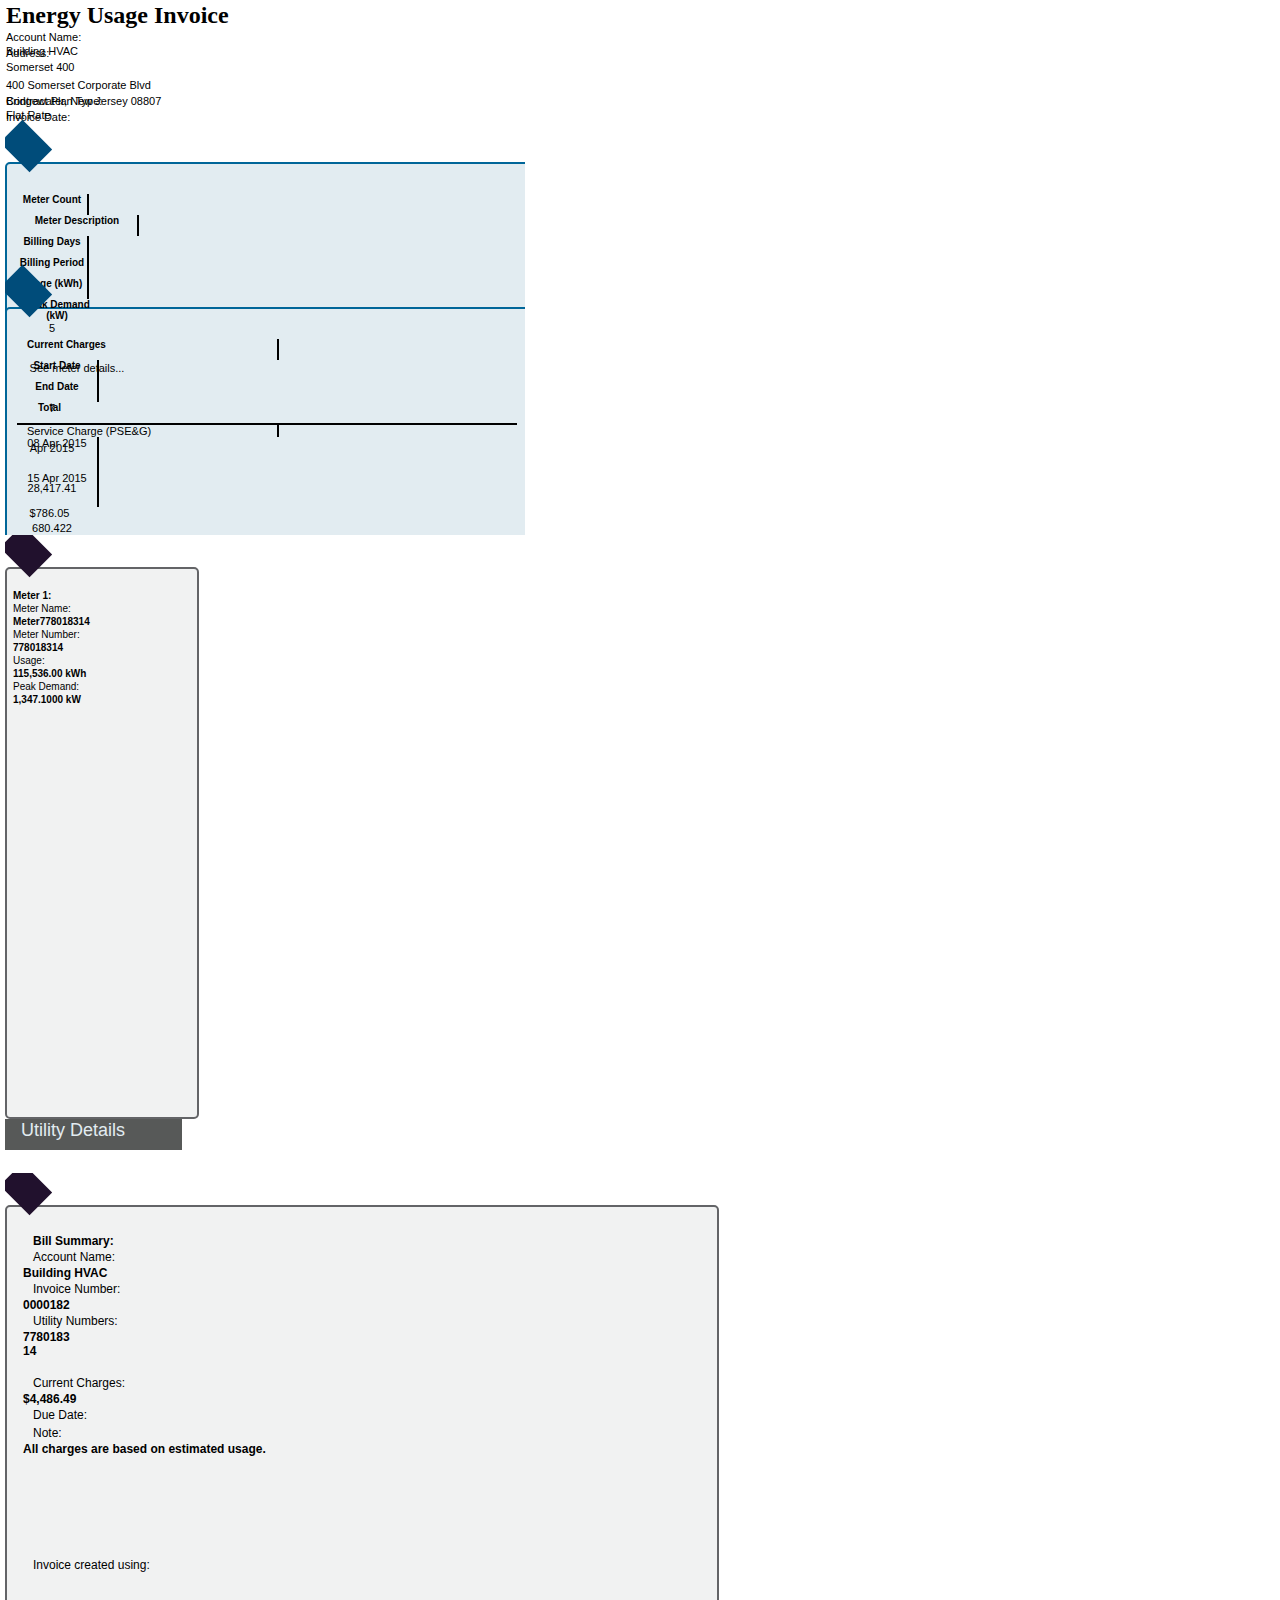
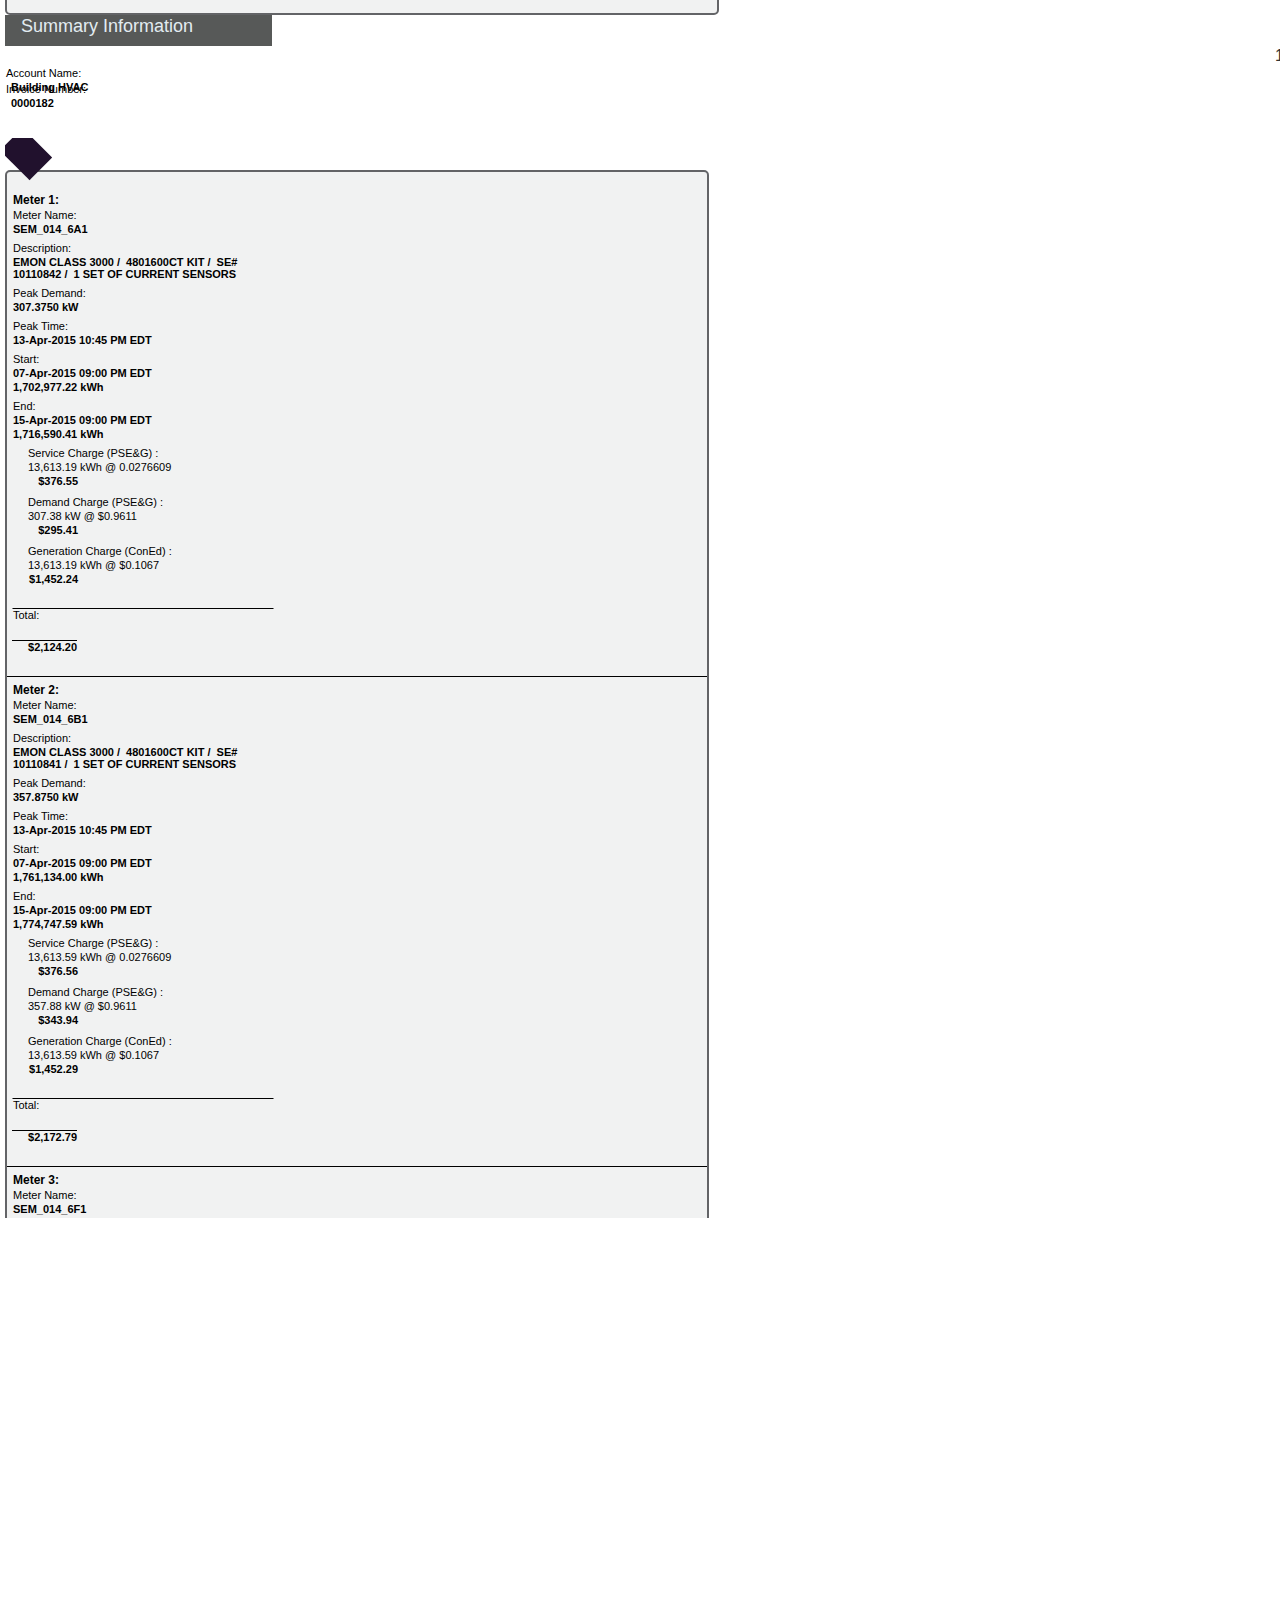
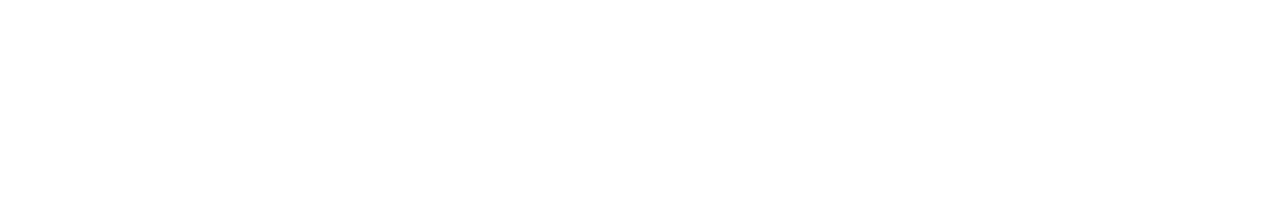
<file: sampleFile.html>
<!DOCTYPE html><html><!--appUrl:"http://host1.controlco.com/dglux5"--><!--projUrl:"http://host1.controlco.com/dgfs/proj"--><!--size:"805,offsetHeight"--><head>    <meta charset="utf-8">    <title localize="">DGLux5 by DGLogik</title> <!-- added this style sheet-->   <link rel="stylesheet" href="http://host1.controlco.com/dglux5/dglux.css">    <link rel="stylesheet" href="http://host1.controlco.com/dglux5/packages/dglux/dock_spawn/resources/css/dock-manager.css">    <link rel="stylesheet" href="http://host1.controlco.com/dglux5/packages/dglux/view/view.css">    <link rel="stylesheet" href="http://host1.controlco.com/dglux5/packages/dglux/view/charts.css">    <link rel="stylesheet" href="http://host1.controlco.com/dglux5/packages/dglux/view/component.css">    <link rel="stylesheet" href="http://host1.controlco.com/dglux5/packages/dglux/view/editor.css">    <link rel="stylesheet" href="http://host1.controlco.com/dglux5/packages/dglux/dataflow/dataflow.css">    <link rel="stylesheet" href="http://host1.controlco.com/dglux5/packages/dglux/view/designer.css">    <link rel="stylesheet" href="http://host1.controlco.com/dglux5/packages/dglux/view/outline.css">    <link rel="stylesheet" href="http://host1.controlco.com/dglux5/packages/dglux/view/app.css">    <link rel="stylesheet" href="http://host1.controlco.com/dglux5/packages/dglux/tree/tree.css">    <link rel="stylesheet" href="http://host1.controlco.com/dglux5/packages/dglux/datagrid/grid.css">    <link rel="stylesheet" href="http://host1.controlco.com/dglux5/packages/dglux/designer/widgetbar/widgetbar.css">    <link rel="stylesheet" href="http://host1.controlco.com/dglux5/css_tree/_styles.css">    <!--link rel="stylesheet" href="assets/blockIcons.css"-->    <!-- Fonts -->    <link rel="stylesheet" href="http://host1.controlco.com/dglux5/assets/fonts/fonts.css">    <style>      body {        background-color: white;      }      #loader {        display: none;      }    </style>    <link rel="stylesheet" href="http://host1.controlco.com/dglux5/themes/default/loader.css">    <!-- Application icons -->    <!--link rel="stylesheet" href="assets/appIcons.css"-->    <!-- link rel="stylesheet" href="http://fonts.googleapis.com/css?family=Open+Sans"-->    <link rel="stylesheet" href="http://host1.controlco.com/dglux5/themes/default/skin.css">    <link rel="stylesheet" href="http://host1.controlco.com/dglux5/themes/default/app_icons.css">    <link rel="stylesheet" href="http://host1.controlco.com/dglux5/themes/default/block_icons.css">    <link rel="stylesheet" href="http://host1.controlco.com/dglux5/themes/default/style.css">    <link rel="stylesheet" href="http://host1.controlco.com/dglux5/themes/default/colored_icons.css">  <style is="text/css">@font-face {  font-family: 'tenantBilling_1F04.arialbd.ttf';  src: url("http://host1.controlco.com/dgfs/proj/tenantBilling_1F04/fonts/arialbd.ttf")  format('truetype');}</style><style is="text/css">@font-face {  font-family: 'tenantBilling_1F04.csi3.ttf';  src: url("http://host1.controlco.com/dgfs/proj/tenantBilling_1F04/fonts/csi3.ttf")  format('truetype');}</style><style is="text/css">@font-face {  font-family: 'tenantBilling_1F04.SourceSansPro-Black.otf';  src: url("http://host1.controlco.com/dgfs/proj/tenantBilling_1F04/fonts/SourceSansPro-Black.otf")  format('opentype');}</style><style is="text/css">@font-face {  font-family: 'tenantBilling_1F04.SourceSansPro-BlackIt.otf';  src: url("http://host1.controlco.com/dgfs/proj/tenantBilling_1F04/fonts/SourceSansPro-BlackIt.otf")  format('opentype');}</style><style is="text/css">@font-face {  font-family: 'tenantBilling_1F04.SourceSansPro-Bold.otf';  src: url("http://host1.controlco.com/dgfs/proj/tenantBilling_1F04/fonts/SourceSansPro-Bold.otf")  format('opentype');}</style><style is="text/css">@font-face {  font-family: 'tenantBilling_1F04.SourceSansPro-BoldIt.otf';  src: url("http://host1.controlco.com/dgfs/proj/tenantBilling_1F04/fonts/SourceSansPro-BoldIt.otf")  format('opentype');}</style><style is="text/css">@font-face {  font-family: 'tenantBilling_1F04.SourceSansPro-ExtraLight.otf';  src: url("http://host1.controlco.com/dgfs/proj/tenantBilling_1F04/fonts/SourceSansPro-ExtraLight.otf")  format('opentype');}</style><style is="text/css">@font-face {  font-family: 'tenantBilling_1F04.SourceSansPro-ExtraLightIt.otf';  src: url("http://host1.controlco.com/dgfs/proj/tenantBilling_1F04/fonts/SourceSansPro-ExtraLightIt.otf")  format('opentype');}</style><style is="text/css">@font-face {  font-family: 'tenantBilling_1F04.SourceSansPro-It.otf';  src: url("http://host1.controlco.com/dgfs/proj/tenantBilling_1F04/fonts/SourceSansPro-It.otf")  format('opentype');}</style><style is="text/css">@font-face {  font-family: 'tenantBilling_1F04.SourceSansPro-Light.otf';  src: url("http://host1.controlco.com/dgfs/proj/tenantBilling_1F04/fonts/SourceSansPro-Light.otf")  format('opentype');}</style><style is="text/css">@font-face {  font-family: 'tenantBilling_1F04.SourceSansPro-LightIt.otf';  src: url("http://host1.controlco.com/dgfs/proj/tenantBilling_1F04/fonts/SourceSansPro-LightIt.otf")  format('opentype');}</style><style is="text/css">@font-face {  font-family: 'tenantBilling_1F04.SourceSansPro-Regular.otf';  src: url("http://host1.controlco.com/dgfs/proj/tenantBilling_1F04/fonts/SourceSansPro-Regular.otf")  format('opentype');}</style><style is="text/css">@font-face {  font-family: 'tenantBilling_1F04.SourceSansPro-Semibold.otf';  src: url("http://host1.controlco.com/dgfs/proj/tenantBilling_1F04/fonts/SourceSansPro-Semibold.otf")  format('opentype');}</style><style is="text/css">@font-face {  font-family: 'tenantBilling_1F04.SourceSansPro-SemiboldIt.otf';  src: url("http://host1.controlco.com/dgfs/proj/tenantBilling_1F04/fonts/SourceSansPro-SemiboldIt.otf")  format('opentype');}</style><style is="text/css">@font-face {  font-family: 'tenantBilling_1F04.ufonts.com_nevis-bold.ttf';  src: url("http://host1.controlco.com/dgfs/proj/tenantBilling_1F04/fonts/ufonts.com_nevis-bold.ttf")  format('truetype');}</style><style id="ace_editor">.ace_editor {position: relative;overflow: hidden;font: 12px/normal 'Monaco', 'Menlo', 'Ubuntu Mono', 'Consolas', 'source-code-pro', monospace;direction: ltr;}.ace_scroller {position: absolute;overflow: hidden;top: 0;bottom: 0;background-color: inherit;-ms-user-select: none;-moz-user-select: none;-webkit-user-select: none;user-select: none;cursor: text;}.ace_content {position: absolute;-moz-box-sizing: border-box;-webkit-box-sizing: border-box;box-sizing: border-box;min-width: 100%;}.ace_dragging .ace_scroller:before{position: absolute;top: 0;left: 0;right: 0;bottom: 0;content: '';background: rgba(250, 250, 250, 0.01);z-index: 1000;}.ace_dragging.ace_dark .ace_scroller:before{background: rgba(0, 0, 0, 0.01);}.ace_selecting, .ace_selecting * {cursor: text !important;}.ace_gutter {position: absolute;overflow : hidden;width: auto;top: 0;bottom: 0;left: 0;cursor: default;z-index: 4;-ms-user-select: none;-moz-user-select: none;-webkit-user-select: none;user-select: none;}.ace_gutter-active-line {position: absolute;left: 0;right: 0;}.ace_scroller.ace_scroll-left {box-shadow: 17px 0 16px -16px rgba(0, 0, 0, 0.4) inset;}.ace_gutter-cell {padding-left: 19px;padding-right: 6px;background-repeat: no-repeat;}.ace_gutter-cell.ace_error {background-image: url("[data-uri]");background-repeat: no-repeat;background-position: 2px center;}.ace_gutter-cell.ace_warning {background-image: url("[data-uri]");background-position: 2px center;}.ace_gutter-cell.ace_info {background-image: url("[data-uri]");background-position: 2px center;}.ace_dark .ace_gutter-cell.ace_info {background-image: url("[data-uri]");}.ace_scrollbar {position: absolute;right: 0;bottom: 0;z-index: 6;}.ace_scrollbar-inner {position: absolute;cursor: text;left: 0;top: 0;}.ace_scrollbar-v{overflow-x: hidden;overflow-y: scroll;top: 0;}.ace_scrollbar-h {overflow-x: scroll;overflow-y: hidden;left: 0;}.ace_print-margin {position: absolute;height: 100%;}.ace_text-input {position: absolute;z-index: 0;width: 0.5em;height: 1em;opacity: 0;background: transparent;-moz-appearance: none;appearance: none;border: none;resize: none;outline: none;overflow: hidden;font: inherit;padding: 0 1px;margin: 0 -1px;text-indent: -1em;-ms-user-select: text;-moz-user-select: text;-webkit-user-select: text;user-select: text;}.ace_text-input.ace_composition {background: inherit;color: inherit;z-index: 1000;opacity: 1;text-indent: 0;}.ace_layer {z-index: 1;position: absolute;overflow: hidden;white-space: pre;height: 100%;width: 100%;-moz-box-sizing: border-box;-webkit-box-sizing: border-box;box-sizing: border-box;pointer-events: none;}.ace_gutter-layer {position: relative;width: auto;text-align: right;pointer-events: auto;}.ace_text-layer {font: inherit !important;}.ace_cjk {display: inline-block;text-align: center;}.ace_cursor-layer {z-index: 4;}.ace_cursor {z-index: 4;position: absolute;-moz-box-sizing: border-box;-webkit-box-sizing: border-box;box-sizing: border-box;border-left: 2px solid}.ace_slim-cursors .ace_cursor {border-left-width: 1px;}.ace_overwrite-cursors .ace_cursor {border-left-width: 0;border-bottom: 1px solid;}.ace_hidden-cursors .ace_cursor {opacity: 0.2;}.ace_smooth-blinking .ace_cursor {-webkit-transition: opacity 0.18s;transition: opacity 0.18s;}.ace_editor.ace_multiselect .ace_cursor {border-left-width: 1px;}.ace_marker-layer .ace_step, .ace_marker-layer .ace_stack {position: absolute;z-index: 3;}.ace_marker-layer .ace_selection {position: absolute;z-index: 5;}.ace_marker-layer .ace_bracket {position: absolute;z-index: 6;}.ace_marker-layer .ace_active-line {position: absolute;z-index: 2;}.ace_marker-layer .ace_selected-word {position: absolute;z-index: 4;-moz-box-sizing: border-box;-webkit-box-sizing: border-box;box-sizing: border-box;}.ace_line .ace_fold {-moz-box-sizing: border-box;-webkit-box-sizing: border-box;box-sizing: border-box;display: inline-block;height: 11px;margin-top: -2px;vertical-align: middle;background-image:url("[data-uri]"),url("[data-uri]");background-repeat: no-repeat, repeat-x;background-position: center center, top left;color: transparent;border: 1px solid black;border-radius: 2px;cursor: pointer;pointer-events: auto;}.ace_dark .ace_fold {}.ace_fold:hover{background-image:url("[data-uri]"),url("[data-uri]");}.ace_tooltip {background-color: #FFF;background-image: -webkit-linear-gradient(top, transparent, rgba(0, 0, 0, 0.1));background-image: linear-gradient(to bottom, transparent, rgba(0, 0, 0, 0.1));border: 1px solid gray;border-radius: 1px;box-shadow: 0 1px 2px rgba(0, 0, 0, 0.3);color: black;max-width: 100%;padding: 3px 4px;position: fixed;z-index: 999999;-moz-box-sizing: border-box;-webkit-box-sizing: border-box;box-sizing: border-box;cursor: default;white-space: pre;word-wrap: break-word;line-height: normal;font-style: normal;font-weight: normal;letter-spacing: normal;pointer-events: none;}.ace_folding-enabled > .ace_gutter-cell {padding-right: 13px;}.ace_fold-widget {-moz-box-sizing: border-box;-webkit-box-sizing: border-box;box-sizing: border-box;margin: 0 -12px 0 1px;display: none;width: 11px;vertical-align: top;background-image: url("[data-uri]");background-repeat: no-repeat;background-position: center;border-radius: 3px;border: 1px solid transparent;cursor: pointer;}.ace_folding-enabled .ace_fold-widget {display: inline-block;   }.ace_fold-widget.ace_end {background-image: url("[data-uri]");}.ace_fold-widget.ace_closed {background-image: url("[data-uri]");}.ace_fold-widget:hover {border: 1px solid rgba(0, 0, 0, 0.3);background-color: rgba(255, 255, 255, 0.2);box-shadow: 0 1px 1px rgba(255, 255, 255, 0.7);}.ace_fold-widget:active {border: 1px solid rgba(0, 0, 0, 0.4);background-color: rgba(0, 0, 0, 0.05);box-shadow: 0 1px 1px rgba(255, 255, 255, 0.8);}.ace_dark .ace_fold-widget {background-image: url("[data-uri]");}.ace_dark .ace_fold-widget.ace_end {background-image: url("[data-uri]");}.ace_dark .ace_fold-widget.ace_closed {background-image: url("[data-uri]");}.ace_dark .ace_fold-widget:hover {box-shadow: 0 1px 1px rgba(255, 255, 255, 0.2);background-color: rgba(255, 255, 255, 0.1);}.ace_dark .ace_fold-widget:active {box-shadow: 0 1px 1px rgba(255, 255, 255, 0.2);}.ace_fold-widget.ace_invalid {background-color: #FFB4B4;border-color: #DE5555;}.ace_fade-fold-widgets .ace_fold-widget {-webkit-transition: opacity 0.4s ease 0.05s;transition: opacity 0.4s ease 0.05s;opacity: 0;}.ace_fade-fold-widgets:hover .ace_fold-widget {-webkit-transition: opacity 0.05s ease 0.05s;transition: opacity 0.05s ease 0.05s;opacity:1;}.ace_underline {text-decoration: underline;}.ace_bold {font-weight: bold;}.ace_nobold .ace_bold {font-weight: normal;}.ace_italic {font-style: italic;}.ace_error-marker {background-color: rgba(255, 0, 0,0.2);position: absolute;z-index: 9;}.ace_highlight-marker {background-color: rgba(255, 255, 0,0.2);position: absolute;z-index: 8;}</style><style id="ace-tm">.ace-tm .ace_gutter {background: #f0f0f0;color: #333;}.ace-tm .ace_print-margin {width: 1px;background: #e8e8e8;}.ace-tm .ace_fold {background-color: #6B72E6;}.ace-tm {background-color: #FFFFFF;color: black;}.ace-tm .ace_cursor {color: black;}.ace-tm .ace_invisible {color: rgb(191, 191, 191);}.ace-tm .ace_storage,.ace-tm .ace_keyword {color: blue;}.ace-tm .ace_constant {color: rgb(197, 6, 11);}.ace-tm .ace_constant.ace_buildin {color: rgb(88, 72, 246);}.ace-tm .ace_constant.ace_language {color: rgb(88, 92, 246);}.ace-tm .ace_constant.ace_library {color: rgb(6, 150, 14);}.ace-tm .ace_invalid {background-color: rgba(255, 0, 0, 0.1);color: red;}.ace-tm .ace_support.ace_function {color: rgb(60, 76, 114);}.ace-tm .ace_support.ace_constant {color: rgb(6, 150, 14);}.ace-tm .ace_support.ace_type,.ace-tm .ace_support.ace_class {color: rgb(109, 121, 222);}.ace-tm .ace_keyword.ace_operator {color: rgb(104, 118, 135);}.ace-tm .ace_string {color: rgb(3, 106, 7);}.ace-tm .ace_comment {color: rgb(76, 136, 107);}.ace-tm .ace_comment.ace_doc {color: rgb(0, 102, 255);}.ace-tm .ace_comment.ace_doc.ace_tag {color: rgb(128, 159, 191);}.ace-tm .ace_constant.ace_numeric {color: rgb(0, 0, 205);}.ace-tm .ace_variable {color: rgb(49, 132, 149);}.ace-tm .ace_xml-pe {color: rgb(104, 104, 91);}.ace-tm .ace_entity.ace_name.ace_function {color: #0000A2;}.ace-tm .ace_heading {color: rgb(12, 7, 255);}.ace-tm .ace_list {color:rgb(185, 6, 144);}.ace-tm .ace_meta.ace_tag {color:rgb(0, 22, 142);}.ace-tm .ace_string.ace_regex {color: rgb(255, 0, 0)}.ace-tm .ace_marker-layer .ace_selection {background: rgb(181, 213, 255);}.ace-tm.ace_multiselect .ace_selection.ace_start {box-shadow: 0 0 3px 0px white;border-radius: 2px;}.ace-tm .ace_marker-layer .ace_step {background: rgb(252, 255, 0);}.ace-tm .ace_marker-layer .ace_stack {background: rgb(164, 229, 101);}.ace-tm .ace_marker-layer .ace_bracket {margin: -1px 0 0 -1px;border: 1px solid rgb(192, 192, 192);}.ace-tm .ace_marker-layer .ace_active-line {background: rgba(0, 0, 0, 0.07);}.ace-tm .ace_gutter-active-line {background-color : #dcdcdc;}.ace-tm .ace_marker-layer .ace_selected-word {background: rgb(250, 250, 255);border: 1px solid rgb(200, 200, 250);}.ace-tm .ace_indent-guide {background: url("[data-uri]") right repeat-y;}</style><style>    .error_widget_wrapper {        background: inherit;        color: inherit;        border:none    }    .error_widget {        border-top: solid 2px;        border-bottom: solid 2px;        margin: 5px 0;        padding: 10px 40px;        white-space: pre-wrap;    }    .error_widget.ace_error, .error_widget_arrow.ace_error{        border-color: #ff5a5a    }    .error_widget.ace_warning, .error_widget_arrow.ace_warning{        border-color: #F1D817    }    .error_widget.ace_info, .error_widget_arrow.ace_info{        border-color: #5a5a5a    }    .error_widget.ace_ok, .error_widget_arrow.ace_ok{        border-color: #5aaa5a    }    .error_widget_arrow {        position: absolute;        border: solid 5px;        border-top-color: transparent!important;        border-right-color: transparent!important;        border-left-color: transparent!important;        top: -5px;    }</style><style>.ace_snippet-marker {    -moz-box-sizing: border-box;    box-sizing: border-box;    background: rgba(194, 193, 208, 0.09);    border: 1px dotted rgba(211, 208, 235, 0.62);    position: absolute;}</style><style>.ace_editor.ace_autocomplete .ace_marker-layer .ace_active-line {    background-color: #CAD6FA;    z-index: 1;}.ace_editor.ace_autocomplete .ace_line-hover {    border: 1px solid #abbffe;    margin-top: -1px;    background: rgba(233,233,253,0.4);}.ace_editor.ace_autocomplete .ace_line-hover {    position: absolute;    z-index: 2;}.ace_editor.ace_autocomplete .ace_scroller {   background: none;   border: none;   box-shadow: none;}.ace_rightAlignedText {    color: gray;    display: inline-block;    position: absolute;    right: 4px;    text-align: right;    z-index: -1;}.ace_editor.ace_autocomplete .ace_completion-highlight{    color: #000;    text-shadow: 0 0 0.01em;}.ace_editor.ace_autocomplete {    width: 280px;    z-index: 200000;    background: #fbfbfb;    color: #444;    border: 1px lightgray solid;    position: fixed;    box-shadow: 2px 3px 5px rgba(0,0,0,.2);    line-height: 1.4;}</style><style id="ace-monokai">.ace-monokai .ace_gutter {background: #2F3129;color: #8F908A}.ace-monokai .ace_print-margin {width: 1px;background: #555651}.ace-monokai {background-color: #272822;color: #F8F8F2}.ace-monokai .ace_cursor {color: #F8F8F0}.ace-monokai .ace_marker-layer .ace_selection {background: #49483E}.ace-monokai.ace_multiselect .ace_selection.ace_start {box-shadow: 0 0 3px 0px #272822;border-radius: 2px}.ace-monokai .ace_marker-layer .ace_step {background: rgb(102, 82, 0)}.ace-monokai .ace_marker-layer .ace_bracket {margin: -1px 0 0 -1px;border: 1px solid #49483E}.ace-monokai .ace_marker-layer .ace_active-line {background: #202020}.ace-monokai .ace_gutter-active-line {background-color: #272727}.ace-monokai .ace_marker-layer .ace_selected-word {border: 1px solid #49483E}.ace-monokai .ace_invisible {color: #52524d}.ace-monokai .ace_entity.ace_name.ace_tag,.ace-monokai .ace_keyword,.ace-monokai .ace_meta.ace_tag,.ace-monokai .ace_storage {color: #F92672}.ace-monokai .ace_punctuation,.ace-monokai .ace_punctuation.ace_tag {color: #fff}.ace-monokai .ace_constant.ace_character,.ace-monokai .ace_constant.ace_language,.ace-monokai .ace_constant.ace_numeric,.ace-monokai .ace_constant.ace_other {color: #AE81FF}.ace-monokai .ace_invalid {color: #F8F8F0;background-color: #F92672}.ace-monokai .ace_invalid.ace_deprecated {color: #F8F8F0;background-color: #AE81FF}.ace-monokai .ace_support.ace_constant,.ace-monokai .ace_support.ace_function {color: #66D9EF}.ace-monokai .ace_fold {background-color: #A6E22E;border-color: #F8F8F2}.ace-monokai .ace_storage.ace_type,.ace-monokai .ace_support.ace_class,.ace-monokai .ace_support.ace_type {font-style: italic;color: #66D9EF}.ace-monokai .ace_entity.ace_name.ace_function,.ace-monokai .ace_entity.ace_other,.ace-monokai .ace_entity.ace_other.ace_attribute-name,.ace-monokai .ace_variable {color: #A6E22E}.ace-monokai .ace_variable.ace_parameter {font-style: italic;color: #FD971F}.ace-monokai .ace_string {color: #E6DB74}.ace-monokai .ace_comment {color: #75715E}.ace-monokai .ace_indent-guide {background: url([data-uri]) right repeat-y}</style><style is="text/css"></style><style is="text/css"></style><style is="text/css"></style><style is="text/css"></style><style is="text/css"></style><style is="text/css"></style><style is="text/css"></style><style is="text/css"></style><style is="text/css"></style><style is="text/css"></style><style is="text/css"></style><style is="text/css"></style><style is="text/css"></style><style is="text/css"></style><style is="text/css"></style><style is="text/css"></style><style is="text/css"></style><style is="text/css"></style><style is="text/css"></style><style is="text/css"></style><style is="text/css"></style><style is="text/css"></style><style is="text/css"></style><style is="text/css"></style><style is="text/css"></style><style is="text/css"></style><style is="text/css"></style><style is="text/css"></style><style is="text/css"></style><style is="text/css"></style><style is="text/css"></style><style is="text/css"></style><style is="text/css"></style></head><body><div class="dgPage horizontal dg_scrollstyle_247789" style="border-width: 0px; flex-wrap: wrap; align-items: stretch; align-content: flex-start; padding: 0px 10px 0px 5px; width: 100%; overflow: visible; left: 0px; right: 0px; top: 0px; bottom: 0px; position: absolute; height: 100%; background: rgb(255, 255, 255);"><div class="dgGroup horizontal" style="border-width: 0px; flex-wrap: wrap; align-items: stretch; align-content: flex-start; padding: 1px 0px 0px; width: 520px; overflow: hidden; z-index: 14;"><div class="dgGroup horizontal dg_nopadding_last_start" style="border-width: 0px; align-items: stretch; align-content: flex-start; padding: 0px; width: 100%; overflow: hidden; z-index: 4;"><div class="dgLabel horizontal dgText" draggable="false" style="overflow: visible; border: 1px solid rgba(255, 255, 255, 0); font-family: 'tenantBilling_1F04.arialbd.ttf'; font-size: 24px; font-style: normal; font-weight: bold; color: rgb(0, 0, 0); justify-content: flex-start; text-align: left; align-items: center; letter-spacing: 0px; padding: 0px; border-radius: 0px; white-space: nowrap; z-index: 0;">Energy Usage Invoice</div></div><div class="dgGroup horizontal dg_nopadding_last_start" style="border-width: 0px; justify-content: flex-start; align-items: center; align-content: flex-start; padding: 0px; width: 649px; height: 95px; overflow: hidden; z-index: 3;"><div class="dgGroup horizontal" style="border-width: 0px; flex-wrap: wrap; align-items: stretch; align-content: flex-start; padding: 0px; width: 300px; overflow: visible; z-index: 1;"><div class="dgGroup horizontal dg_nopadding_last_start" style="border-width: 0px; align-items: stretch; align-content: flex-start; padding: 0px; width: 100%; left: 0px; height: 16px; top: 0px; overflow: visible; margin-left: 0px; margin-top: 0px; z-index: 4;"><div class="dgLabel horizontal dgText" draggable="false" style="overflow: visible; border: 1px solid rgba(255, 255, 255, 0); font-family: Arial; font-size: 11px; font-style: normal; font-weight: normal; color: rgb(0, 0, 0); justify-content: flex-start; text-align: left; align-items: center; letter-spacing: 0px; padding: 0px; width: 120px; border-radius: 0px; white-space: nowrap; z-index: 1;">Account Name:</div><div class="dgLabel horizontal dgText" draggable="false" style="overflow: visible; border: 1px solid rgba(255, 255, 255, 0); font-family: Arial; font-size: 11px; font-style: normal; font-weight: normal; color: rgb(0, 0, 0); justify-content: flex-start; text-align: left; align-items: center; letter-spacing: 0px; padding: 0px; border-radius: 0px; white-space: nowrap; z-index: 0;">Building HVAC</div></div><div class="dgGroup horizontal dg_nopadding_last_start" style="border-width: 0px; align-items: stretch; align-content: flex-start; padding: 0px; width: 100%; left: 0px; height: 16px; top: 0px; overflow: visible; margin-left: 0px; margin-top: 0px; z-index: 3;"><div class="dgLabel horizontal dgText" draggable="false" style="overflow: visible; border: 1px solid rgba(255, 255, 255, 0); font-family: Arial; font-size: 11px; font-style: normal; font-weight: normal; color: rgb(0, 0, 0); justify-content: flex-start; text-align: left; align-items: center; letter-spacing: 0px; padding: 0px; width: 120px; border-radius: 0px; white-space: nowrap; z-index: 1;">Address:</div><div class="dgLabel horizontal dgText" draggable="false" style="overflow: visible; border: 1px solid rgba(255, 255, 255, 0); font-family: Arial; font-size: 11px; font-style: normal; font-weight: normal; color: rgb(0, 0, 0); justify-content: flex-start; text-align: left; align-items: center; letter-spacing: 0px; padding: 0px; border-radius: 0px; white-space: nowrap; z-index: 0;">Somerset 400</div></div><div class="dgGroup horizontal dg_nopadding_last_start" style="border-width: 0px; align-items: stretch; align-content: flex-start; padding: 0px; width: 100%; left: 0px; height: 16px; top: 0px; overflow: visible; margin-left: 0px; margin-top: 0px; z-index: 2;"><div class="dgLabel horizontal dgText" draggable="false" style="overflow: visible; visibility: hidden; border: 1px solid rgba(255, 255, 255, 0); font-family: Arial; font-size: 12px; font-style: normal; font-weight: normal; color: rgb(0, 0, 0); justify-content: flex-start; text-align: left; align-items: center; letter-spacing: 0px; padding: 0px; width: 120px; border-radius: 0px; white-space: nowrap; z-index: 1;">Address:</div><div class="dgLabel horizontal dgText" draggable="false" style="overflow: visible; border: 1px solid rgba(255, 255, 255, 0); font-family: Arial; font-size: 11px; font-style: normal; font-weight: normal; color: rgb(0, 0, 0); justify-content: flex-start; text-align: left; align-items: center; letter-spacing: 0px; padding: 0px; border-radius: 0px; white-space: nowrap; z-index: 0;">400 Somerset Corporate Blvd</div></div><div class="dgGroup horizontal dg_nopadding_last_start" style="border-width: 0px; align-items: stretch; align-content: flex-start; padding: 0px; width: 100%; left: 0px; height: 16px; top: 0px; overflow: visible; margin-left: 0px; margin-top: 0px; z-index: 1;"><div class="dgLabel horizontal dgText" draggable="false" style="overflow: visible; visibility: hidden; border: 1px solid rgba(255, 255, 255, 0); font-family: Arial; font-size: 12px; font-style: normal; font-weight: normal; color: rgb(0, 0, 0); justify-content: flex-start; text-align: left; align-items: center; letter-spacing: 0px; padding: 0px; width: 120px; border-radius: 0px; white-space: nowrap; z-index: 1;">Address:</div><div class="dgLabel horizontal dgText" draggable="false" style="overflow: visible; border: 1px solid rgba(255, 255, 255, 0); font-family: Arial; font-size: 11px; font-style: normal; font-weight: normal; color: rgb(0, 0, 0); justify-content: flex-start; text-align: left; align-items: center; letter-spacing: 0px; padding: 0px; border-radius: 0px; white-space: nowrap; z-index: 0;">Bridgewater, New Jersey 08807</div></div><div class="dgGroup horizontal dg_nopadding_last_start" style="border-width: 0px; align-items: stretch; align-content: flex-start; padding: 0px; width: 100%; left: 0px; height: 16px; top: 0px; overflow: visible; margin-left: 0px; margin-top: 0px; z-index: 0;"><div class="dgLabel horizontal dgText" draggable="false" style="overflow: visible; border: 1px solid rgba(255, 255, 255, 0); font-family: Arial; font-size: 11px; font-style: normal; font-weight: normal; color: rgb(0, 0, 0); justify-content: flex-start; text-align: left; align-items: center; letter-spacing: 0px; padding: 0px; width: 120px; border-radius: 0px; white-space: nowrap; z-index: 1;">Contract Plan Type:</div><div class="dgLabel horizontal dgText" draggable="false" style="overflow: visible; border: 1px solid rgba(255, 255, 255, 0); font-family: Arial; font-size: 11px; font-style: normal; font-weight: normal; color: rgb(0, 0, 0); justify-content: flex-start; text-align: left; align-items: center; letter-spacing: 0px; padding: 0px; border-radius: 0px; white-space: nowrap; z-index: 0;">Flat Rate</div></div></div><div class="dgGroup horizontal" style="border-width: 0px; flex-wrap: wrap; align-items: stretch; align-content: flex-start; padding: 0px; width: 190px; overflow: visible; z-index: 0;"><div class="dgGroup horizontal dg_nopadding_last_start" style="border-width: 0px; align-items: stretch; align-content: flex-start; padding: 0px; width: 100%; left: 0px; height: 16px; top: 0px; overflow: visible; margin-left: 0px; margin-top: 0px; z-index: 3;"><div class="dgLabel horizontal dgText" draggable="false" style="overflow: visible; border: 1px solid rgba(255, 255, 255, 0); font-family: Arial; font-size: 11px; font-style: normal; font-weight: normal; color: rgb(0, 0, 0); justify-content: flex-start; text-align: left; align-items: center; letter-spacing: 0px; padding: 0px; border-radius: 0px; white-space: nowrap; z-index: 1;">Invoice Date:</div><div class="dgLabel horizontal dgText" draggable="false" style="overflow: visible; border: 1px solid rgba(255, 255, 255, 0); font-family: Arial; font-size: 11px; font-style: normal; font-weight: bold; color: rgb(0, 0, 0); justify-content: flex-start; text-align: left; align-items: center; letter-spacing: 0px; padding: 0px; left: 0px; border-radius: 0px; white-space: nowrap; margin-left: 5px; z-index: 0;">07 August 2015</div></div><div class="dgGroup horizontal dg_nopadding_last_start" style="border-width: 0px; align-items: stretch; align-content: flex-start; padding: 0px; width: 100%; left: 0px; height: 16px; top: 0px; overflow: visible; margin-left: 0px; margin-top: 0px; z-index: 2;"><div class="dgLabel horizontal dgText" draggable="false" style="overflow: visible; border: 1px solid rgba(255, 255, 255, 0); font-family: Arial; font-size: 11px; font-style: normal; font-weight: normal; color: rgb(0, 0, 0); justify-content: flex-start; text-align: left; align-items: center; letter-spacing: 0px; padding: 0px; border-radius: 0px; white-space: nowrap; z-index: 1;">Account Name:</div><div class="dgLabel horizontal dgText" draggable="false" style="overflow: visible; border: 1px solid rgba(255, 255, 255, 0); font-family: Arial; font-size: 11px; font-style: normal; font-weight: bold; color: rgb(0, 0, 0); justify-content: flex-start; text-align: left; align-items: center; letter-spacing: 0px; padding: 0px; left: 0px; border-radius: 0px; white-space: nowrap; margin-left: 5px; z-index: 0;">Building HVAC</div></div><div class="dgGroup horizontal dg_nopadding_last_start" style="border-width: 0px; align-items: stretch; align-content: flex-start; padding: 0px; width: 100%; left: 0px; height: 16px; top: 0px; overflow: visible; margin-left: 0px; margin-top: 0px; z-index: 1;"><div class="dgLabel horizontal dgText" draggable="false" style="overflow: visible; border: 1px solid rgba(255, 255, 255, 0); font-family: Arial; font-size: 11px; font-style: normal; font-weight: normal; color: rgb(0, 0, 0); justify-content: flex-start; text-align: left; align-items: center; letter-spacing: 0px; padding: 0px; border-radius: 0px; white-space: nowrap; z-index: 1;">Invoice Number:</div><div class="dgLabel horizontal dgText" draggable="false" style="overflow: visible; border: 1px solid rgba(255, 255, 255, 0); font-family: Arial; font-size: 11px; font-style: normal; font-weight: bold; color: rgb(0, 0, 0); justify-content: flex-start; text-align: left; align-items: center; letter-spacing: 0px; padding: 0px; width: 140px; left: 0px; border-radius: 0px; white-space: pre-wrap; word-wrap: break-word; margin-left: 5px; z-index: 0;">0000182</div></div><div class="dgGroup horizontal dg_nopadding_last_start" style="visibility: hidden; border-width: 0px; align-items: stretch; align-content: flex-start; padding: 0px; width: 100%; left: 0px; height: 16px; top: 0px; overflow: visible; margin-left: 0px; margin-top: 0px; z-index: 0;"><div class="dgLabel horizontal dgText" draggable="false" style="overflow: visible; border: 1px solid rgba(255, 255, 255, 0); font-family: Arial; font-size: 11px; font-style: normal; font-weight: normal; color: rgb(0, 0, 0); justify-content: flex-start; text-align: left; align-items: center; letter-spacing: 0px; padding: 0px; border-radius: 0px; white-space: nowrap; z-index: 1;">Estimated:</div><div class="dgLabel horizontal dgText" draggable="false" style="overflow: visible; border: 1px solid rgba(255, 255, 255, 0); font-family: Arial; font-size: 11px; font-style: normal; font-weight: bold; color: rgb(0, 0, 0); justify-content: flex-start; text-align: left; align-items: center; letter-spacing: 0px; padding: 0px; left: 0px; border-radius: 0px; white-space: nowrap; margin-left: 5px; z-index: 0;"></div></div></div></div><div class="dgGroup absolute" style="border-width: 0px; flex-wrap: wrap; align-items: stretch; align-content: flex-start; padding: 0px; width: 100%; height: 145px; top: 0px; overflow: visible; margin-top: 5px; z-index: 2;"><div class="dgLabel horizontal dgText" draggable="false" style="overflow: visible; border: 1px solid rgba(255, 255, 255, 0); font-family: Arial; font-size: 18px; font-style: normal; font-weight: normal; color: rgb(226, 236, 241); justify-content: flex-start; text-align: left; align-items: center; letter-spacing: 0px; padding: 0px 0px 0px 10px; width: 30px; left: 5px; height: 30px; top: 20px; transform: rotate(45deg); transform-origin: 50% 50% 0px; perspective-origin: 0% 0%; border-radius: 0px; white-space: nowrap; z-index: 0; background: rgb(0, 76, 122);"></div><div class="dgGroup horizontal" style="border: 2px solid rgb(0, 102, 153); flex-wrap: wrap; align-items: stretch; align-content: flex-start; padding: 30px 10px 15px; width: 500px; left: 15px; top: 25px; border-radius: 5px; overflow: hidden; z-index: 1; background: rgb(226, 236, 241);"><div class="dgGroup horizontal dg_nopadding_last_start" style="border-width: 0px; align-items: stretch; align-content: flex-start; padding: 0px; width: 100%; overflow: visible; z-index: 1;"><div class="dgLabel horizontal dgText" draggable="false" style="overflow: visible; border-width: 1px 2px 1px 1px; border-style: none solid none none; border-color: rgb(255, 255, 255) rgb(0, 0, 0) rgb(255, 255, 255) rgb(255, 255, 255); font-family: Arial; font-size: 10px; font-style: normal; font-weight: bold; color: rgb(0, 0, 0); justify-content: center; text-align: center; align-items: flex-end; letter-spacing: 0px; padding: 0px 0px 1px; width: 70px; height: 20px; border-radius: 0px; white-space: nowrap; z-index: 5;">Meter Count</div><div class="dgLabel horizontal dgText" draggable="false" style="overflow: visible; border-width: 1px 2px 1px 1px; border-style: none solid none none; border-color: rgb(255, 255, 255) rgb(0, 0, 0) rgb(255, 255, 255) rgb(255, 255, 255); font-family: Arial; font-size: 10px; font-style: normal; font-weight: bold; color: rgb(0, 0, 0); justify-content: center; text-align: center; align-items: flex-end; letter-spacing: 0px; padding: 0px 0px 1px; width: 120px; height: 20px; border-radius: 0px; white-space: nowrap; z-index: 4;">Meter Description</div><div class="dgLabel horizontal dgText" draggable="false" style="overflow: visible; border-width: 1px 2px 1px 1px; border-style: none solid none none; border-color: rgb(255, 255, 255) rgb(0, 0, 0) rgb(255, 255, 255) rgb(255, 255, 255); font-family: Arial; font-size: 10px; font-style: normal; font-weight: bold; color: rgb(0, 0, 0); justify-content: center; text-align: center; align-items: flex-end; letter-spacing: 0px; padding: 0px 0px 1px; width: 70px; height: 20px; border-radius: 0px; white-space: nowrap; z-index: 3;">Billing Days</div><div class="dgLabel horizontal dgText" draggable="false" style="overflow: visible; border-width: 1px 2px 1px 1px; border-style: none solid none none; border-color: rgb(255, 255, 255) rgb(0, 0, 0) rgb(255, 255, 255) rgb(255, 255, 255); font-family: Arial; font-size: 10px; font-style: normal; font-weight: bold; color: rgb(0, 0, 0); justify-content: center; text-align: center; align-items: flex-end; letter-spacing: 0px; padding: 0px 0px 1px; width: 70px; height: 20px; border-radius: 0px; white-space: nowrap; z-index: 2;">Billing Period</div><div class="dgLabel horizontal dgText" draggable="false" style="overflow: visible; border-width: 1px 2px 1px 1px; border-style: none solid none none; border-color: rgb(255, 255, 255) rgb(0, 0, 0) rgb(255, 255, 255) rgb(255, 255, 255); font-family: Arial; font-size: 10px; font-style: normal; font-weight: bold; color: rgb(0, 0, 0); justify-content: center; text-align: center; align-items: flex-end; letter-spacing: 0px; padding: 0px 0px 1px; width: 70px; height: 20px; border-radius: 0px; white-space: nowrap; z-index: 1;">Usage (kWh)</div><div class="dgLabel horizontal dgText" draggable="false" style="overflow: visible; border-width: 1px 2px 1px 1px; border-style: none; border-color: rgb(255, 255, 255) rgb(0, 0, 0) rgb(255, 255, 255) rgb(255, 255, 255); font-family: Arial; font-size: 10px; font-style: normal; font-weight: bold; color: rgb(0, 0, 0); justify-content: center; text-align: center; align-items: flex-end; letter-spacing: 0px; padding: 0px 0px 1px; width: 80px; height: 20px; border-radius: 0px; white-space: pre-wrap; word-wrap: break-word; z-index: 0;">Peak Demand (kW)</div></div><div class="dgGroup horizontal dg_nopadding_last_start" style="border-width: 2px 0px 0px; border-color: rgb(0, 0, 0) rgb(255, 255, 255) rgb(255, 255, 255); border-style: solid none none; align-items: stretch; align-content: flex-start; padding: 0px; width: 100%; overflow: visible; z-index: 0;"><div class="dgLabel horizontal dgText" draggable="false" style="overflow: visible; border-width: 1px 2px 1px 1px; border-style: none solid none none; border-color: rgb(255, 255, 255) rgb(0, 0, 0) rgb(255, 255, 255) rgb(255, 255, 255); font-family: Arial; font-size: 11px; font-style: normal; font-weight: normal; color: rgb(0, 0, 0); justify-content: center; text-align: center; align-items: center; letter-spacing: 0px; padding: 0px; width: 70px; height: 40px; border-radius: 0px; white-space: nowrap; z-index: 5;">5</div><div class="dgLabel horizontal dgText" draggable="false" style="overflow: visible; border-width: 1px 2px 1px 1px; border-style: none solid none none; border-color: rgb(255, 255, 255) rgb(0, 0, 0) rgb(255, 255, 255) rgb(255, 255, 255); font-family: Arial; font-size: 11px; font-style: normal; font-weight: normal; color: rgb(0, 0, 0); justify-content: center; text-align: center; align-items: center; letter-spacing: 0px; padding: 0px; width: 120px; height: 40px; border-radius: 0px; white-space: nowrap; z-index: 4;">See meter details...</div><div class="dgLabel horizontal dgText" draggable="false" style="overflow: visible; border-width: 1px 2px 1px 1px; border-style: none solid none none; border-color: rgb(255, 255, 255) rgb(0, 0, 0) rgb(255, 255, 255) rgb(255, 255, 255); font-family: Arial; font-size: 11px; font-style: normal; font-weight: normal; color: rgb(0, 0, 0); justify-content: center; text-align: center; align-items: center; letter-spacing: 0px; padding: 0px; width: 70px; height: 40px; border-radius: 0px; white-space: nowrap; z-index: 3;">7</div><div class="dgLabel horizontal dgText" draggable="false" style="overflow: visible; border-width: 1px 2px 1px 1px; border-style: none solid none none; border-color: rgb(255, 255, 255) rgb(0, 0, 0) rgb(255, 255, 255) rgb(255, 255, 255); font-family: Arial; font-size: 11px; font-style: normal; font-weight: normal; color: rgb(0, 0, 0); justify-content: center; text-align: center; align-items: center; letter-spacing: 0px; padding: 0px; width: 70px; height: 40px; border-radius: 0px; white-space: nowrap; z-index: 2;">Apr 2015</div><div class="dgLabel horizontal dgText" draggable="false" style="overflow: visible; border-width: 1px 2px 1px 1px; border-style: none solid none none; border-color: rgb(255, 255, 255) rgb(0, 0, 0) rgb(255, 255, 255) rgb(255, 255, 255); font-family: Arial; font-size: 11px; font-style: normal; font-weight: normal; color: rgb(0, 0, 0); justify-content: center; text-align: center; align-items: center; letter-spacing: 0px; padding: 0px; width: 70px; height: 40px; border-radius: 0px; white-space: nowrap; z-index: 1;">28,417.41</div><div class="dgLabel horizontal dgText" draggable="false" style="overflow: visible; border-width: 1px 2px 1px 1px; border-style: none; border-color: rgb(255, 255, 255) rgb(0, 0, 0) rgb(255, 255, 255) rgb(255, 255, 255); font-family: Arial; font-size: 11px; font-style: normal; font-weight: normal; color: rgb(0, 0, 0); justify-content: center; text-align: center; align-items: center; letter-spacing: 0px; padding: 0px; width: 70px; height: 40px; border-radius: 0px; white-space: pre-wrap; word-wrap: break-word; z-index: 0;">680.422</div></div></div><div class="dgLabel horizontal dgText" draggable="false" style="overflow: visible; border: 1px solid rgba(255, 255, 255, 0); font-family: Arial; font-size: 18px; font-style: normal; font-weight: normal; color: rgb(226, 236, 241); justify-content: flex-start; text-align: left; align-items: center; letter-spacing: 0px; padding: 0px 0px 0px 15px; width: 250px; height: 29px; top: 10px; border-radius: 0px; white-space: nowrap; z-index: 2; background: rgb(0, 102, 154);">Current Usage</div></div><div class="dgGroup absolute" style="border-width: 0px; flex-wrap: wrap; align-items: stretch; align-content: flex-start; padding: 0px; width: 520px; height: 260px; overflow: visible; z-index: 1;"><div class="dgLabel horizontal dgText" draggable="false" style="overflow: visible; border: 1px solid rgba(255, 255, 255, 0); font-family: Arial; font-size: 18px; font-style: normal; font-weight: normal; color: rgb(226, 236, 241); justify-content: flex-start; text-align: left; align-items: center; letter-spacing: 0px; padding: 0px 0px 0px 10px; width: 30px; left: 5px; height: 30px; top: 10px; transform: rotate(45deg); transform-origin: 50% 50% 0px; perspective-origin: 0% 0%; border-radius: 0px; white-space: nowrap; z-index: 0; background: rgb(0, 76, 122);"></div><div class="dgGroup horizontal" style="border: 2px solid rgb(0, 102, 153); flex-wrap: wrap; align-items: stretch; align-content: flex-start; padding: 30px 10px 15px; width: 500px; left: 15px; top: 15px; border-radius: 5px; overflow: hidden; z-index: 1; background: rgb(226, 236, 241);"><div class="dgGroup horizontal dg_nopadding_last_start" style="border-width: 0px; align-items: stretch; align-content: flex-start; padding: 0px; width: 100%; overflow: visible; z-index: 4;"><div class="dgLabel horizontal dgText" draggable="false" style="overflow: visible; border-width: 1px 2px 1px 1px; border-style: none solid none none; border-color: rgb(255, 255, 255) rgb(0, 0, 0) rgb(255, 255, 255) rgb(255, 255, 255); font-family: Arial; font-size: 10px; font-style: normal; font-weight: bold; color: rgb(0, 0, 0); justify-content: flex-start; text-align: left; align-items: flex-end; letter-spacing: 0px; padding: 0px 0px 1px 10px; width: 250px; height: 20px; border-radius: 0px; white-space: nowrap; z-index: 3;">Current Charges</div><div class="dgLabel horizontal dgText" draggable="false" style="overflow: visible; border-width: 1px 2px 1px 1px; border-style: none solid none none; border-color: rgb(255, 255, 255) rgb(0, 0, 0) rgb(255, 255, 255) rgb(255, 255, 255); font-family: Arial; font-size: 10px; font-style: normal; font-weight: bold; color: rgb(0, 0, 0); justify-content: center; text-align: center; align-items: flex-end; letter-spacing: 0px; padding: 0px 0px 1px; width: 80px; height: 20px; border-radius: 0px; white-space: nowrap; z-index: 2;">Start Date</div><div class="dgLabel horizontal dgText" draggable="false" style="overflow: visible; border-width: 1px 2px 1px 1px; border-style: none solid none none; border-color: rgb(255, 255, 255) rgb(0, 0, 0) rgb(255, 255, 255) rgb(255, 255, 255); font-family: Arial; font-size: 10px; font-style: normal; font-weight: bold; color: rgb(0, 0, 0); justify-content: center; text-align: center; align-items: flex-end; letter-spacing: 0px; padding: 0px 0px 1px; width: 80px; height: 20px; border-radius: 0px; white-space: nowrap; z-index: 1;">End Date</div><div class="dgLabel horizontal dgText" draggable="false" style="overflow: visible; border-width: 1px 2px 1px 1px; border-style: none; border-color: rgb(255, 255, 255) rgb(0, 0, 0) rgb(255, 255, 255) rgb(255, 255, 255); font-family: Arial; font-size: 10px; font-style: normal; font-weight: bold; color: rgb(0, 0, 0); justify-content: center; text-align: center; align-items: flex-end; letter-spacing: 0px; padding: 0px 0px 1px; width: 65px; height: 20px; border-radius: 0px; white-space: nowrap; z-index: 0;">Total</div></div><div class="dgGroup horizontal dg_nopadding_last_start" style="border-width: 2px 0px 0px; border-color: rgb(0, 0, 0) rgb(255, 255, 255) rgb(255, 255, 255); border-style: solid none none; align-items: stretch; align-content: flex-start; padding: 0px; width: 100%; overflow: visible; z-index: 3;"><div class="dgLabel horizontal dgText" draggable="false" style="overflow: visible; border-width: 1px 2px 1px 1px; border-style: none solid none none; border-color: rgb(255, 255, 255) rgb(0, 0, 0) rgb(255, 255, 255) rgb(255, 255, 255); font-family: Arial; font-size: 11px; font-style: normal; font-weight: normal; color: rgb(0, 0, 0); justify-content: flex-start; text-align: left; align-items: center; letter-spacing: 0px; padding: 0px 0px 0px 10px; width: 250px; left: 0px; border-radius: 0px; white-space: nowrap; margin-left: 0px; z-index: 3;">Service Charge (PSE&amp;G)</div><div class="dgLabel horizontal dgText" draggable="false" style="overflow: visible; border-width: 1px 2px 1px 1px; border-style: none solid none none; border-color: rgb(255, 255, 255) rgb(0, 0, 0) rgb(255, 255, 255) rgb(255, 255, 255); font-family: Arial; font-size: 11px; font-style: normal; font-weight: normal; color: rgb(0, 0, 0); justify-content: center; text-align: center; align-items: center; letter-spacing: 0px; padding: 0px; width: 80px; height: 35px; border-radius: 0px; white-space: nowrap; z-index: 2;">08 Apr 2015</div><div class="dgLabel horizontal dgText" draggable="false" style="overflow: visible; border-width: 1px 2px 1px 1px; border-style: none solid none none; border-color: rgb(255, 255, 255) rgb(0, 0, 0) rgb(255, 255, 255) rgb(255, 255, 255); font-family: Arial; font-size: 11px; font-style: normal; font-weight: normal; color: rgb(0, 0, 0); justify-content: center; text-align: center; align-items: center; letter-spacing: 0px; padding: 0px; width: 80px; height: 35px; border-radius: 0px; white-space: nowrap; z-index: 1;">15 Apr 2015</div><div class="dgLabel horizontal dgText" draggable="false" style="overflow: visible; border-width: 1px 2px 1px 1px; border-style: none; border-color: rgb(255, 255, 255) rgb(0, 0, 0) rgb(255, 255, 255) rgb(255, 255, 255); font-family: Arial; font-size: 11px; font-style: normal; font-weight: normal; color: rgb(0, 0, 0); justify-content: center; text-align: center; align-items: center; letter-spacing: 0px; padding: 0px; width: 65px; height: 35px; border-radius: 0px; white-space: pre-wrap; word-wrap: break-word; z-index: 0;">$786.05</div></div><div class="dgGroup horizontal dg_nopadding_last_start" style="border-width: 0px; border-color: rgb(0, 0, 0) rgb(255, 255, 255) rgb(255, 255, 255); border-style: none; align-items: stretch; align-content: flex-start; padding: 0px; width: 100%; overflow: visible; z-index: 2;"><div class="dgLabel horizontal dgText" draggable="false" style="overflow: visible; border-width: 1px 2px 1px 1px; border-style: none solid none none; border-color: rgb(255, 255, 255) rgb(0, 0, 0) rgb(255, 255, 255) rgb(255, 255, 255); font-family: Arial; font-size: 11px; font-style: normal; font-weight: normal; color: rgb(0, 0, 0); justify-content: flex-start; text-align: left; align-items: center; letter-spacing: 0px; padding: 0px 0px 0px 10px; width: 250px; height: 35px; border-radius: 0px; white-space: nowrap; z-index: 3;">Demand Charge (PSE&amp;G)</div><div class="dgLabel horizontal dgText" draggable="false" style="overflow: visible; border-width: 1px 2px 1px 1px; border-style: none solid none none; border-color: rgb(255, 255, 255) rgb(0, 0, 0) rgb(255, 255, 255) rgb(255, 255, 255); font-family: Arial; font-size: 11px; font-style: normal; font-weight: normal; color: rgb(0, 0, 0); justify-content: center; text-align: center; align-items: center; letter-spacing: 0px; padding: 0px; width: 80px; height: 35px; border-radius: 0px; white-space: nowrap; z-index: 2;"></div><div class="dgLabel horizontal dgText" draggable="false" style="overflow: visible; border-width: 1px 2px 1px 1px; border-style: none solid none none; border-color: rgb(255, 255, 255) rgb(0, 0, 0) rgb(255, 255, 255) rgb(255, 255, 255); font-family: Arial; font-size: 11px; font-style: normal; font-weight: normal; color: rgb(0, 0, 0); justify-content: center; text-align: center; align-items: center; letter-spacing: 0px; padding: 0px; width: 80px; height: 35px; border-radius: 0px; white-space: nowrap; z-index: 1;"></div><div class="dgLabel horizontal dgText" draggable="false" style="overflow: visible; border-width: 1px 2px 1px 1px; border-style: none; border-color: rgb(255, 255, 255) rgb(0, 0, 0) rgb(255, 255, 255) rgb(255, 255, 255); font-family: Arial; font-size: 11px; font-style: normal; font-weight: normal; color: rgb(0, 0, 0); justify-content: center; text-align: center; align-items: center; letter-spacing: 0px; padding: 0px; width: 70px; height: 35px; border-radius: 0px; white-space: pre-wrap; word-wrap: break-word; z-index: 0;">$668.90</div></div><div class="dgGroup horizontal dg_nopadding_last_start" style="border-width: 0px; border-color: rgb(0, 0, 0) rgb(255, 255, 255) rgb(255, 255, 255); border-style: none; align-items: stretch; align-content: flex-start; padding: 0px; width: 100%; overflow: visible; z-index: 1;"><div class="dgLabel horizontal dgText" draggable="false" style="overflow: visible; border-width: 1px 2px 1px 1px; border-style: none solid none none; border-color: rgb(255, 255, 255) rgb(0, 0, 0) rgb(255, 255, 255) rgb(255, 255, 255); font-family: Arial; font-size: 11px; font-style: normal; font-weight: normal; color: rgb(0, 0, 0); justify-content: flex-start; text-align: left; align-items: center; letter-spacing: 0px; padding: 0px 0px 0px 10px; width: 250px; height: 35px; border-radius: 0px; white-space: nowrap; z-index: 3;">Generation Charge (ConEd)</div><div class="dgLabel horizontal dgText" draggable="false" style="overflow: visible; border-width: 1px 2px 1px 1px; border-style: none solid none none; border-color: rgb(255, 255, 255) rgb(0, 0, 0) rgb(255, 255, 255) rgb(255, 255, 255); font-family: Arial; font-size: 11px; font-style: normal; font-weight: normal; color: rgb(0, 0, 0); justify-content: center; text-align: center; align-items: center; letter-spacing: 0px; padding: 0px; width: 80px; height: 35px; border-radius: 0px; white-space: nowrap; z-index: 2;"></div><div class="dgLabel horizontal dgText" draggable="false" style="overflow: visible; border-width: 1px 2px 1px 1px; border-style: none solid none none; border-color: rgb(255, 255, 255) rgb(0, 0, 0) rgb(255, 255, 255) rgb(255, 255, 255); font-family: Arial; font-size: 11px; font-style: normal; font-weight: normal; color: rgb(0, 0, 0); justify-content: center; text-align: center; align-items: center; letter-spacing: 0px; padding: 0px; width: 80px; height: 35px; border-radius: 0px; white-space: nowrap; z-index: 1;"></div><div class="dgLabel horizontal dgText" draggable="false" style="overflow: visible; border-width: 1px 2px 1px 1px; border-style: none; border-color: rgb(255, 255, 255) rgb(0, 0, 0) rgb(255, 255, 255) rgb(255, 255, 255); font-family: Arial; font-size: 11px; font-style: normal; font-weight: normal; color: rgb(0, 0, 0); justify-content: center; text-align: center; align-items: center; letter-spacing: 0px; padding: 0px; width: 70px; height: 35px; border-radius: 0px; white-space: pre-wrap; word-wrap: break-word; z-index: 0;">$3,031.54</div></div><div class="dgGroup horizontal dg_nopadding_last_start" style="border-width: 2px 0px 0px; border-color: rgb(0, 0, 0) rgb(255, 255, 255) rgb(255, 255, 255); border-style: solid none none; align-items: stretch; align-content: flex-start; padding: 0px; width: 100%; overflow: visible; z-index: 0;"><div class="dgLabel horizontal dgText" draggable="false" style="overflow: visible; border-width: 1px 2px 1px 1px; border-style: none solid none none; border-color: rgb(255, 255, 255) rgb(0, 0, 0) rgb(255, 255, 255) rgb(255, 255, 255); font-family: Arial; font-size: 12px; font-style: normal; font-weight: bold; color: rgb(0, 0, 0); justify-content: flex-start; text-align: left; align-items: center; letter-spacing: 0px; padding: 0px 0px 0px 10px; width: 250px; height: 25px; border-radius: 0px; white-space: nowrap; z-index: 3;">Total Current Charges</div><div class="dgLabel horizontal dgText" draggable="false" style="overflow: visible; border-width: 1px 2px 1px 1px; border-style: none solid none none; border-color: rgb(255, 255, 255) rgb(0, 0, 0) rgb(255, 255, 255) rgb(255, 255, 255); font-family: Arial; font-size: 12px; font-style: normal; font-weight: normal; color: rgb(0, 0, 0); justify-content: center; text-align: center; align-items: center; letter-spacing: 0px; padding: 0px; width: 80px; height: 25px; border-radius: 0px; white-space: nowrap; z-index: 2;"></div><div class="dgLabel horizontal dgText" draggable="false" style="overflow: visible; border-width: 1px 2px 1px 1px; border-style: none solid none none; border-color: rgb(255, 255, 255) rgb(0, 0, 0) rgb(255, 255, 255) rgb(255, 255, 255); font-family: Arial; font-size: 12px; font-style: normal; font-weight: normal; color: rgb(0, 0, 0); justify-content: center; text-align: center; align-items: center; letter-spacing: 0px; padding: 0px; width: 80px; height: 25px; border-radius: 0px; white-space: nowrap; z-index: 1;"></div><div class="dgLabel horizontal dgText" draggable="false" style="overflow: visible; border-width: 1px 2px 1px 1px; border-style: none; border-color: rgb(255, 255, 255) rgb(0, 0, 0) rgb(255, 255, 255) rgb(255, 255, 255); font-family: Arial; font-size: 12px; font-style: normal; font-weight: bold; color: rgb(0, 0, 0); justify-content: center; text-align: center; align-items: center; letter-spacing: 0px; padding: 0px; width: 70px; height: 25px; border-radius: 0px; white-space: pre-wrap; word-wrap: break-word; z-index: 0;">$4,486.49</div></div></div><div class="dgLabel horizontal dgText" draggable="false" style="overflow: visible; border: 1px solid rgba(255, 255, 255, 0); font-family: Arial; font-size: 18px; font-style: normal; font-weight: normal; color: rgb(226, 236, 241); justify-content: flex-start; text-align: left; align-items: center; letter-spacing: 0px; padding: 0px 0px 0px 15px; width: 250px; height: 29px; border-radius: 0px; white-space: nowrap; z-index: 2; background: rgb(0, 102, 154);">Current Charges</div></div><div class="dgGroup horizontal dg_nopadding_last_start" style="display: none; border-width: 0px; align-items: stretch; align-content: flex-start; padding: 0px; width: 100%; left: 0px; height: 200px; overflow: visible; margin-left: 0px; z-index: 0;"><div class="dgGroup absolute" style="border-width: 0px; flex-wrap: wrap; align-items: stretch; align-content: flex-start; padding: 0px; width: 340px; height: 200px; overflow: hidden; z-index: 1;"><div class="dgLabel horizontal dgText" draggable="false" style="overflow: visible; border: 1px solid rgba(255, 255, 255, 0); font-family: Arial; font-size: 18px; font-style: normal; font-weight: normal; color: rgb(226, 236, 241); justify-content: flex-start; text-align: left; align-items: center; letter-spacing: 0px; padding: 0px 0px 0px 10px; width: 30px; height: 30px; top: 10px; transform: rotate(45deg); transform-origin: 50% 50% 0px; perspective-origin: 0% 0%; border-radius: 0px; white-space: nowrap; z-index: 0; background: rgb(0, 76, 122);"></div><div class="dgGroup horizontal" style="border: 2px solid rgb(0, 102, 153); flex-wrap: wrap; align-items: stretch; align-content: flex-start; padding: 30px 10px 15px; width: 300px; left: 15px; height: 180px; top: 15px; border-radius: 5px; overflow: hidden; z-index: 1; background: rgb(226, 236, 241);"><div class="chart absolute" draggable="false" style="border-width: 0px; width: 265px; height: 140px; z-index: 0;"><div class="resize-triggers"><div class="expand-trigger"><div style="width: 2px; height: 2px;"></div></div><div class="contract-trigger"><div></div></div></div><div class="chartBase chart"><div class="backgroundElementHolder" style="left: 0px; top: 0px; width: 0px; height: 0px;"><div class="chartElement"><svg style="pointer-events: none; position: absolute; width: 0px; height: 0px;"><path style="pointer-events: none;"></path><path d="M 0 0 " style="pointer-events: none;"></path><path d="M 0 0 " style="pointer-events: none;"></path><path d="M 0 0 " style="pointer-events: none;"></path><path d="M 0 0 " style="pointer-events: none;"></path><path d="M 0 0 " style="pointer-events: none;"></path><path d="M 0 0 " style="pointer-events: none;"></path><path d="M 0 0 " style="pointer-events: none;"></path><path d="M 0 0 " style="pointer-events: none;"></path><g></g></svg></div></div><div class="axisRenderer" style="transform: rotate(0deg); transform-origin: 0px 0px 0px; left: 0px; top: 0px;"><svg version="1.1"><g></g></svg><div class="dgDisableMouse"></div></div><div class="axisRenderer" style="transform: rotate(90deg); transform-origin: 0px 0px 0px; left: 0px; top: 0px;"><svg version="1.1"><g></g></svg><div class="dgDisableMouse"></div></div><div class="seriesHolder" style="left: 0px; top: 0px; width: 0px; height: 0px;"><div class="chartElement column-series"><svg version="1.1" style="width: 0px; height: 0px;"><defs><linearGradient id="dg_default_svg_fill_id17"><stop offset="0%" stop-color="#ff6600" stop-opacity="0.85"></stop><stop offset="100%" stop-color="#a24100" stop-opacity="0.9"></stop></linearGradient></defs><g fill="url(#dg_default_svg_fill_id17)" stroke="none" stroke-width="1" stroke-dasharray=""><rect class="box-renderer" width="0" height="0" transform="translate(0 0)" style="width: 0px; height: 0px;"></rect><rect class="box-renderer" width="0" height="0" transform="translate(0 0)" style="width: 0px; height: 0px;"></rect><rect class="box-renderer" width="0" height="0" transform="translate(0 0)" style="width: 0px; height: 0px;"></rect></g></svg></div></div><div class="annotationElementHolder" style="left: 0px; top: 0px; width: 0px; height: 0px;"></div><div class="allDataTipOverlay"></div><div class="dataTipOverlay"><svg version="1.1" style="left: -5px; top: -5px; width: 10px; height: 10px;"><g transform="translate(5,5)"></g></svg></div></div></div></div><div class="dgLabel horizontal dgText" draggable="false" style="overflow: visible; border: 1px solid rgba(255, 255, 255, 0); font-family: Arial; font-size: 18px; font-style: normal; font-weight: normal; color: rgb(226, 236, 241); justify-content: flex-start; text-align: left; align-items: center; letter-spacing: 0px; padding: 0px 0px 0px 15px; width: 250px; height: 29px; border-radius: 0px; white-space: nowrap; z-index: 2; background: rgb(0, 102, 154);">Recent Usage</div></div><div class="dgGroup absolute" style="border-width: 0px; flex-wrap: wrap; align-items: stretch; align-content: flex-start; padding: 0px; width: 335px; height: 200px; overflow: hidden; z-index: 0;"><div class="dgLabel horizontal dgText" draggable="false" style="overflow: visible; border: 1px solid rgba(255, 255, 255, 0); font-family: Arial; font-size: 18px; font-style: normal; font-weight: normal; color: rgb(226, 236, 241); justify-content: flex-start; text-align: left; align-items: center; letter-spacing: 0px; padding: 0px 0px 0px 10px; width: 30px; height: 30px; top: 10px; transform: rotate(45deg); transform-origin: 50% 50% 0px; perspective-origin: 0% 0%; border-radius: 0px; white-space: nowrap; z-index: 0; background: rgb(0, 76, 122);"></div><div class="dgGroup horizontal" style="border: 2px solid rgb(0, 102, 153); flex-wrap: wrap; align-items: stretch; align-content: flex-start; padding: 30px 10px 15px; width: 295px; left: 15px; height: 180px; top: 15px; border-radius: 5px; overflow: hidden; z-index: 1; background: rgb(226, 236, 241);"><div class="chart absolute" draggable="false" style="border-width: 0px; width: 265px; height: 140px; z-index: 0;"><div class="resize-triggers"><div class="expand-trigger"><div style="width: 2px; height: 2px;"></div></div><div class="contract-trigger"><div></div></div></div><div class="chartBase chart"><div class="backgroundElementHolder" style="left: 0px; top: 0px; width: 0px; height: 0px;"><div class="chartElement"><svg style="pointer-events: none; position: absolute; width: 0px; height: 0px;"><path style="pointer-events: none;"></path><path d="M 0 0 " style="pointer-events: none;"></path><path d="M 0 0 " style="pointer-events: none;"></path><path d="M 0 0 " style="pointer-events: none;"></path><path d="M 0 0 " style="pointer-events: none;"></path><path d="M 0 0 " style="pointer-events: none;"></path><path d="M 0 0 " style="pointer-events: none;"></path><path d="M 0 0 " style="pointer-events: none;"></path><path d="M 0 0 " style="pointer-events: none;"></path><g></g></svg></div></div><div class="axisRenderer" style="transform: rotate(0deg); transform-origin: 0px 0px 0px; left: 0px; top: 0px;"><svg version="1.1"><g></g></svg><div class="dgDisableMouse"></div></div><div class="axisRenderer" style="transform: rotate(90deg); transform-origin: 0px 0px 0px; left: 0px; top: 0px;"><svg version="1.1"><g></g></svg><div class="dgDisableMouse"></div></div><div class="seriesHolder" style="left: 0px; top: 0px; width: 0px; height: 0px;"><div class="chartElement line-series"><svg version="1.1" style="width: 0px; height: 0px;"><path fill="transparent" stroke="rgba(255,51,102,0.85)" stroke-width="2" stroke-dasharray="" d="M 0.0,0.0 "></path><g fill="rgba(255,51,102,0.75)" stroke="#FF0000" stroke-width="0" stroke-dasharray=""><circle class="circle-renderer" cx="3" cy="3" r="3" transform="translate(-3 -3)" style="width: 6px; height: 6px;"></circle><circle class="circle-renderer" cx="3" cy="3" r="3" transform="translate(-3 -3)" style="width: 6px; height: 6px;"></circle><circle class="circle-renderer" cx="3" cy="3" r="3" transform="translate(-3 -3)" style="width: 6px; height: 6px;"></circle><circle class="circle-renderer" cx="3" cy="3" r="3" transform="translate(-3 -3)" style="width: 6px; height: 6px;"></circle><circle class="circle-renderer" cx="3" cy="3" r="3" transform="translate(-3 -3)" style="width: 6px; height: 6px;"></circle><circle class="circle-renderer" cx="3" cy="3" r="3" transform="translate(-3 -3)" style="width: 6px; height: 6px;"></circle><circle class="circle-renderer" cx="3" cy="3" r="3" transform="translate(-3 -3)" style="width: 6px; height: 6px;"></circle></g></svg></div><div class="chartElement line-series"><svg version="1.1" style="width: 0px; height: 0px;"><path fill="transparent" stroke="rgba(0,153,153,0.85)" stroke-width="2" stroke-dasharray="" d="M 0.0,0.0 "></path><g fill="rgba(0,153,153,0.75)" stroke="rgba(0,204,204,1)" stroke-width="0" stroke-dasharray=""><circle class="circle-renderer" cx="3" cy="3" r="3" transform="translate(-3 -3)" style="width: 6px; height: 6px;"></circle><circle class="circle-renderer" cx="3" cy="3" r="3" transform="translate(-3 -3)" style="width: 6px; height: 6px;"></circle><circle class="circle-renderer" cx="3" cy="3" r="3" transform="translate(-3 -3)" style="width: 6px; height: 6px;"></circle><circle class="circle-renderer" cx="3" cy="3" r="3" transform="translate(-3 -3)" style="width: 6px; height: 6px;"></circle><circle class="circle-renderer" cx="3" cy="3" r="3" transform="translate(-3 -3)" style="width: 6px; height: 6px;"></circle><circle class="circle-renderer" cx="3" cy="3" r="3" transform="translate(-3 -3)" style="width: 6px; height: 6px;"></circle><circle class="circle-renderer" cx="3" cy="3" r="3" transform="translate(-3 -3)" style="width: 6px; height: 6px;"></circle></g></svg></div></div><div class="annotationElementHolder" style="left: 0px; top: 0px; width: 0px; height: 0px;"></div><div class="allDataTipOverlay"></div><div class="dataTipOverlay"><svg version="1.1" style="left: -5px; top: -5px; width: 10px; height: 10px;"><g transform="translate(5,5)"></g></svg></div></div></div></div><div class="dgLabel horizontal dgText" draggable="false" style="overflow: visible; border: 1px solid rgba(255, 255, 255, 0); font-family: Arial; font-size: 18px; font-style: normal; font-weight: normal; color: rgb(226, 236, 241); justify-content: flex-start; text-align: left; align-items: center; letter-spacing: 0px; padding: 0px 0px 0px 15px; width: 250px; height: 29px; border-radius: 0px; white-space: nowrap; z-index: 2; background: rgb(0, 102, 154);">Current Charges</div></div></div></div><div class="dgGroup absolute" style="border-width: 0px; flex-wrap: wrap; align-items: stretch; align-content: flex-start; padding: 0px; width: 210px; overflow: hidden; z-index: 13;"><div class="dgLabel horizontal dgText" draggable="false" style="overflow: visible; border: 1px solid rgba(255, 255, 255, 0); font-family: Arial; font-size: 18px; font-style: normal; font-weight: normal; color: rgb(226, 236, 241); justify-content: flex-start; text-align: left; align-items: center; letter-spacing: 0px; padding: 0px 0px 0px 10px; width: 30px; left: 5px; height: 30px; top: 10px; transform: rotate(45deg); transform-origin: 50% 50% 0px; perspective-origin: 0% 0%; border-radius: 0px; white-space: nowrap; z-index: 0; background: rgb(33, 17, 45);"></div><div class="dgGroup horizontal" style="border: 2px solid rgb(99, 100, 103); flex-wrap: wrap; align-items: stretch; align-content: flex-start; padding: 20px 5px 15px; width: 180px; left: 15px; height: 513px; top: 15px; border-radius: 5px; overflow: visible; z-index: 1; background: rgb(241, 242, 242);"><div class="dgGroup horizontal dg_nopadding_last_start" style="display: none; border-width: 0px; align-items: flex-start; align-content: flex-start; padding: 0px; width: 100%; overflow: visible; z-index: 4;"><div class="dgLabel horizontal dgText" draggable="false" style="overflow: visible; border: 1px solid rgba(255, 255, 255, 0); font-family: Arial; font-size: 10px; font-style: normal; font-weight: normal; color: rgb(0, 0, 0); justify-content: flex-start; text-align: left; align-items: center; letter-spacing: 0px; padding: 0px; width: 84px; border-radius: 0px; white-space: pre-wrap; word-wrap: break-word; z-index: 1;">12 Month Usage: </div><div class="dgLabel horizontal dgText" draggable="false" style="overflow: visible; border: 1px solid rgba(255, 255, 255, 0); font-family: Arial; font-size: 10px; font-style: normal; font-weight: bold; color: rgb(0, 0, 0); justify-content: flex-start; text-align: left; align-items: center; letter-spacing: 0px; padding: 0px; border-radius: 0px; white-space: pre-wrap; word-wrap: break-word; z-index: 0;">34,299 kWh</div></div><div class="dgGroup horizontal dg_nopadding_last_start" style="display: none; border-width: 0px; align-items: flex-start; align-content: flex-start; padding: 0px; width: 100%; overflow: visible; z-index: 3;"><div class="dgLabel horizontal dgText" draggable="false" style="overflow: visible; border: 1px solid rgba(255, 255, 255, 0); font-family: Arial; font-size: 10px; font-style: normal; font-weight: normal; color: rgb(0, 0, 0); justify-content: flex-start; text-align: left; align-items: center; letter-spacing: 0px; padding: 0px; width: 84px; border-radius: 0px; white-space: pre-wrap; word-wrap: break-word; z-index: 1;">12 Month Peak: </div><div class="dgLabel horizontal dgText" draggable="false" style="overflow: visible; border: 1px solid rgba(255, 255, 255, 0); font-family: Arial; font-size: 10px; font-style: normal; font-weight: bold; color: rgb(0, 0, 0); justify-content: flex-start; text-align: left; align-items: center; letter-spacing: 0px; padding: 0px; border-radius: 0px; white-space: pre-wrap; word-wrap: break-word; z-index: 0;">208 kW</div></div><div class="dgGroup horizontal dg_nopadding_last_start" style="display: none; border-width: 0px; align-items: flex-start; align-content: flex-start; padding: 0px; width: 100%; overflow: visible; z-index: 2;"><div class="dgLabel horizontal dgText" draggable="false" style="overflow: visible; border: 1px solid rgba(255, 255, 255, 0); font-family: Arial; font-size: 10px; font-style: normal; font-weight: normal; color: rgb(0, 0, 0); justify-content: flex-start; text-align: left; align-items: center; letter-spacing: 0px; padding: 0px; width: 84px; border-radius: 0px; white-space: pre-wrap; word-wrap: break-word; z-index: 1;">12 Month Energy Intensity:</div><div class="dgLabel horizontal dgText" draggable="false" style="overflow: visible; border: 1px solid rgba(255, 255, 255, 0); font-family: Arial; font-size: 10px; font-style: normal; font-weight: bold; color: rgb(0, 0, 0); justify-content: flex-start; text-align: left; align-items: center; letter-spacing: 0px; padding: 0px; border-radius: 0px; white-space: pre-wrap; word-wrap: break-word; z-index: 0;">14.658 kWh/SqFt</div></div><div class="dgGroup horizontal" style="border-width: 0px; flex-wrap: wrap; align-items: stretch; align-content: flex-start; padding: 0px; width: 200px; overflow: hidden; z-index: 1;"><div class="dgGroup horizontal" style="border-width: 0px; flex-wrap: wrap; align-items: flex-start; align-content: flex-start; padding: 0px 0px 10px; width: 100%; overflow: visible; z-index: 0;"><div class="dgLabel horizontal dgText" draggable="false" style="overflow: visible; border: 1px solid rgba(255, 255, 255, 0); font-family: Arial; font-size: 10px; font-style: normal; font-weight: bold; color: rgb(0, 0, 0); justify-content: flex-start; text-align: left; align-items: center; letter-spacing: 0px; padding: 0px; width: 100%; border-radius: 0px; white-space: pre-wrap; word-wrap: break-word; z-index: 4;">Meter 1:</div><div class="dgGroup horizontal dg_nopadding_last_start" style="border-width: 0px; align-items: flex-start; align-content: flex-start; padding: 0px; width: 100%; overflow: visible; z-index: 3;"><div class="dgLabel horizontal dgText" draggable="false" style="overflow: visible; border: 1px solid rgba(255, 255, 255, 0); font-family: Arial; font-size: 10px; font-style: normal; font-weight: normal; color: rgb(0, 0, 0); justify-content: flex-start; text-align: left; align-items: center; letter-spacing: 0px; padding: 0px; border-radius: 0px; white-space: pre-wrap; word-wrap: break-word; z-index: 1;">Meter Name:</div><div class="dgLabel horizontal dgText" draggable="false" style="overflow: visible; border: 1px solid rgba(255, 255, 255, 0); font-family: Arial; font-size: 10px; font-style: normal; font-weight: bold; color: rgb(0, 0, 0); justify-content: flex-start; text-align: left; align-items: center; letter-spacing: 0px; padding: 0px; border-radius: 0px; white-space: pre-wrap; word-wrap: break-word; z-index: 0;">Meter778018314</div></div><div class="dgGroup horizontal" style="border-width: 0px; flex-wrap: wrap; align-items: flex-start; align-content: flex-start; padding: 0px; width: 100%; overflow: visible; z-index: 2;"><div class="dgLabel horizontal dgText" draggable="false" style="overflow: visible; border: 1px solid rgba(255, 255, 255, 0); font-family: Arial; font-size: 10px; font-style: normal; font-weight: normal; color: rgb(0, 0, 0); justify-content: flex-start; text-align: left; align-items: center; letter-spacing: 0px; padding: 0px; border-radius: 0px; white-space: pre-wrap; word-wrap: break-word; z-index: 1;">Meter Number:</div><div class="dgLabel horizontal dgText" draggable="false" style="overflow: visible; border: 1px solid rgba(255, 255, 255, 0); font-family: Arial; font-size: 10px; font-style: normal; font-weight: bold; color: rgb(0, 0, 0); justify-content: flex-start; text-align: left; align-items: center; letter-spacing: 0px; padding: 0px; border-radius: 0px; white-space: pre-wrap; word-wrap: break-word; z-index: 0;">778018314</div></div><div class="dgGroup horizontal dg_nopadding_last_start" style="border-width: 0px; align-items: flex-start; align-content: flex-start; padding: 0px; width: 100%; overflow: visible; z-index: 1;"><div class="dgLabel horizontal dgText" draggable="false" style="overflow: visible; border: 1px solid rgba(255, 255, 255, 0); font-family: Arial; font-size: 10px; font-style: normal; font-weight: normal; color: rgb(0, 0, 0); justify-content: flex-start; text-align: left; align-items: center; letter-spacing: 0px; padding: 0px; border-radius: 0px; white-space: pre-wrap; word-wrap: break-word; z-index: 1;">Usage:</div><div class="dgLabel horizontal dgText" draggable="false" style="overflow: visible; border: 1px solid rgba(255, 255, 255, 0); font-family: Arial; font-size: 10px; font-style: normal; font-weight: bold; color: rgb(0, 0, 0); justify-content: flex-start; text-align: left; align-items: center; letter-spacing: 0px; padding: 0px; border-radius: 0px; white-space: pre-wrap; word-wrap: break-word; z-index: 0;">115,536.00 kWh</div></div><div class="dgGroup horizontal dg_nopadding_last_start" style="border-width: 0px; align-items: flex-start; align-content: flex-start; padding: 0px; width: 100%; overflow: visible; z-index: 0;"><div class="dgLabel horizontal dgText" draggable="false" style="overflow: visible; border: 1px solid rgba(255, 255, 255, 0); font-family: Arial; font-size: 10px; font-style: normal; font-weight: normal; color: rgb(0, 0, 0); justify-content: flex-start; text-align: left; align-items: center; letter-spacing: 0px; padding: 0px; border-radius: 0px; white-space: pre-wrap; word-wrap: break-word; z-index: 1;">Peak Demand:</div><div class="dgLabel horizontal dgText" draggable="false" style="overflow: visible; border: 1px solid rgba(255, 255, 255, 0); font-family: Arial; font-size: 10px; font-style: normal; font-weight: bold; color: rgb(0, 0, 0); justify-content: flex-start; text-align: left; align-items: center; letter-spacing: 0px; padding: 0px; border-radius: 0px; white-space: pre-wrap; word-wrap: break-word; z-index: 0;">1,347.1000 kW</div></div></div></div><div class="dgLabel horizontal dgText" draggable="false" style="overflow: visible; display: none; border: 1px solid rgba(255, 255, 255, 0); font-family: Arial; font-size: 10px; font-style: normal; font-weight: bold; color: rgb(0, 0, 0); justify-content: flex-start; text-align: left; align-items: center; letter-spacing: 0px; padding: 0px; width: 151px; top: 0px; border-radius: 0px; white-space: pre-wrap; word-wrap: break-word; margin-top: 10px; z-index: 0;">Meter information continued on 2nd page...</div></div><div class="dgLabel horizontal dgText" draggable="false" style="overflow: visible; border: 1px solid rgba(255, 255, 255, 0); font-family: Arial; font-size: 18px; font-style: normal; font-weight: normal; color: rgb(226, 236, 241); justify-content: flex-start; text-align: left; align-items: center; letter-spacing: 0px; padding: 0px 0px 0px 15px; width: 160px; height: 29px; border-radius: 0px; white-space: nowrap; z-index: 2; background: rgb(87, 89, 88);">Utility Details</div></div><div class="dgLabel horizontal dgText" draggable="false" style="overflow: visible; visibility: hidden; border: 1px dashed rgb(241, 242, 242); font-family: Arial; font-size: 10px; font-style: normal; font-weight: bold; color: rgb(0, 0, 0); justify-content: flex-start; text-align: left; align-items: center; letter-spacing: 0px; padding: 0px; width: 50%; height: 1px; top: 0px; transform: scale(16, 1); border-radius: 0px; white-space: pre-wrap; word-wrap: break-word; margin-top: 10px; z-index: 12;"></div><div class="dgGroup absolute" style="border-width: 0px; flex-wrap: wrap; align-items: stretch; align-content: flex-start; padding: 0px; width: 100%; height: 550px; top: 0px; overflow: hidden; margin-top: 10px; z-index: 11;"><div class="dgLabel horizontal dgText" draggable="false" style="overflow: visible; border: 1px solid rgba(255, 255, 255, 0); font-family: Arial; font-size: 18px; font-style: normal; font-weight: normal; color: rgb(226, 236, 241); justify-content: flex-start; text-align: left; align-items: center; letter-spacing: 0px; padding: 0px 0px 0px 10px; width: 30px; left: 5px; height: 30px; top: 10px; transform: rotate(45deg); transform-origin: 50% 50% 0px; perspective-origin: 0% 0%; border-radius: 0px; white-space: nowrap; z-index: 0; background: rgb(33, 17, 45);"></div><div class="dgGroup horizontal" style="border: 2px solid rgb(99, 100, 103); flex-wrap: wrap; align-items: stretch; align-content: flex-start; padding: 20px 5px 15px; width: 700px; left: 15px; top: 15px; border-radius: 5px; overflow: visible; z-index: 1; background: rgb(241, 242, 242);"><div class="dgGroup absolute" style="border-right-width: 2px; border-color: rgb(0, 0, 0); border-style: none solid none none; align-items: stretch; align-content: flex-start; padding: 0px; width: 215px; left: 0px; height: 100%; top: 0px; overflow: hidden; margin-left: 10px; margin-top: 2px; z-index: 2;"></div><div class="dgGroup absolute" style="border-right-width: 2px; border-color: rgb(0, 0, 0); border-style: none solid none none; align-items: stretch; align-content: flex-start; padding: 0px; width: 147px; left: 0px; height: 100%; top: 0px; overflow: hidden; margin-left: 10px; margin-top: 2px; z-index: 1;"></div><div class="dgGroup horizontal" style="border-right-width: 2px; border-color: rgb(0, 0, 0); border-style: none; flex-wrap: wrap; align-items: stretch; align-content: flex-start; padding: 0px; width: 287px; left: 0px; height: 100%; top: 0px; overflow: hidden; margin-left: 10px; margin-top: 2px; z-index: 0;"><div class="dgLabel horizontal dgText" draggable="false" style="overflow: visible; border: 1px solid rgba(255, 255, 255, 0); font-family: Arial; font-size: 12px; font-style: normal; font-weight: bold; color: rgb(0, 0, 0); justify-content: flex-start; text-align: left; align-items: center; letter-spacing: 0px; padding: 0px 0px 0px 10px; width: 100%; border-radius: 0px; white-space: nowrap; z-index: 9;">Bill Summary:</div><div class="dgGroup horizontal dg_nopadding_last_start" style="border-width: 0px; align-items: stretch; align-content: flex-start; padding: 0px; width: 100%; left: 0px; overflow: visible; margin-left: 0px; z-index: 8;"><div class="dgLabel horizontal dgText" draggable="false" style="overflow: visible; border: 1px solid rgba(255, 255, 255, 0); font-family: Arial; font-size: 12px; font-style: normal; font-weight: normal; color: rgb(0, 0, 0); justify-content: flex-start; text-align: left; align-items: center; letter-spacing: 0px; padding: 0px 0px 0px 10px; border-radius: 0px; white-space: nowrap; z-index: 1;">Account Name:</div><div class="dgLabel horizontal dgText" draggable="false" style="overflow: visible; border: 1px solid rgba(255, 255, 255, 0); font-family: Arial; font-size: 12px; font-style: normal; font-weight: bold; color: rgb(0, 0, 0); justify-content: flex-start; text-align: left; align-items: center; letter-spacing: 0px; padding: 0px; border-radius: 0px; white-space: nowrap; z-index: 0;">Building HVAC</div></div><div class="dgGroup horizontal dg_nopadding_last_start" style="border-width: 0px; align-items: stretch; align-content: flex-start; padding: 0px; width: 100%; left: 0px; overflow: visible; margin-left: 0px; z-index: 7;"><div class="dgLabel horizontal dgText" draggable="false" style="overflow: visible; border: 1px solid rgba(255, 255, 255, 0); font-family: Arial; font-size: 12px; font-style: normal; font-weight: normal; color: rgb(0, 0, 0); justify-content: flex-start; text-align: left; align-items: center; letter-spacing: 0px; padding: 0px 0px 0px 10px; border-radius: 0px; white-space: nowrap; z-index: 1;">Invoice Number:</div><div class="dgLabel horizontal dgText" draggable="false" style="overflow: visible; border: 1px solid rgba(255, 255, 255, 0); font-family: Arial; font-size: 12px; font-style: normal; font-weight: bold; color: rgb(0, 0, 0); justify-content: flex-start; text-align: left; align-items: center; letter-spacing: 0px; padding: 0px; border-radius: 0px; white-space: nowrap; z-index: 0;">0000182</div></div><div class="dgGroup horizontal dg_nopadding_last_start" style="border-width: 0px; align-items: stretch; align-content: flex-start; padding: 0px; width: 100%; left: 0px; overflow: visible; margin-left: 0px; z-index: 6;"><div class="dgLabel horizontal dgText" draggable="false" style="overflow: visible; border: 1px solid rgba(255, 255, 255, 0); font-family: Arial; font-size: 12px; font-style: normal; font-weight: normal; color: rgb(0, 0, 0); justify-content: flex-start; text-align: left; align-items: flex-start; letter-spacing: 0px; padding: 0px 0px 0px 10px; border-radius: 0px; white-space: nowrap; z-index: 1;">Utility Numbers:</div><div class="dgLabel horizontal dgText" draggable="false" style="overflow: visible; border: 1px solid rgba(255, 255, 255, 0); font-family: Arial; font-size: 12px; font-style: normal; font-weight: bold; color: rgb(0, 0, 0); justify-content: flex-start; text-align: left; align-items: flex-start; letter-spacing: 0px; padding: 0px; width: 50px; flex: 1 0 auto; border-radius: 0px; white-space: pre-wrap; word-wrap: break-word; z-index: 0;">778018314</div></div><div class="dgGroup horizontal dg_nopadding_last_start" style="visibility: hidden; border-width: 0px; align-items: stretch; align-content: flex-start; padding: 0px; width: 100%; left: 0px; overflow: visible; margin-left: 0px; z-index: 5;"><div class="dgLabel horizontal dgText" draggable="false" style="overflow: visible; border: 1px solid rgba(255, 255, 255, 0); font-family: Arial; font-size: 12px; font-style: normal; font-weight: normal; color: rgb(0, 0, 0); justify-content: flex-start; text-align: left; align-items: center; letter-spacing: 0px; padding: 0px 0px 0px 10px; border-radius: 0px; white-space: nowrap; z-index: 0;">Invoice Number:</div></div><div class="dgGroup horizontal dg_nopadding_last_start" style="border-width: 0px; align-items: stretch; align-content: flex-start; padding: 0px; width: 100%; left: 0px; overflow: visible; margin-left: 0px; z-index: 4;"><div class="dgLabel horizontal dgText" draggable="false" style="overflow: visible; border: 1px solid rgba(255, 255, 255, 0); font-family: Arial; font-size: 12px; font-style: normal; font-weight: normal; color: rgb(0, 0, 0); justify-content: flex-start; text-align: left; align-items: center; letter-spacing: 0px; padding: 0px 0px 0px 10px; border-radius: 0px; white-space: nowrap; z-index: 1;">Current Charges:</div><div class="dgLabel horizontal dgText" draggable="false" style="overflow: visible; border: 1px solid rgba(255, 255, 255, 0); font-family: Arial; font-size: 12px; font-style: normal; font-weight: bold; color: rgb(0, 0, 0); justify-content: flex-start; text-align: left; align-items: center; letter-spacing: 0px; padding: 0px; border-radius: 0px; white-space: nowrap; z-index: 0;">$4,486.49</div></div><div class="dgGroup horizontal dg_nopadding_last_start" style="border-width: 0px; align-items: stretch; align-content: flex-start; padding: 0px; width: 100%; left: 0px; overflow: visible; margin-left: 0px; z-index: 3;"><div class="dgLabel horizontal dgText" draggable="false" style="overflow: visible; border: 1px solid rgba(255, 255, 255, 0); font-family: Arial; font-size: 12px; font-style: normal; font-weight: normal; color: rgb(0, 0, 0); justify-content: flex-start; text-align: left; align-items: center; letter-spacing: 0px; padding: 0px 0px 0px 10px; border-radius: 0px; white-space: nowrap; z-index: 1;">Due Date:</div><div class="dgLabel horizontal dgText" draggable="false" style="overflow: visible; border: 1px solid rgba(255, 255, 255, 0); font-family: Arial; font-size: 12px; font-style: normal; font-weight: bold; color: rgb(0, 0, 0); justify-content: flex-start; text-align: left; align-items: center; letter-spacing: 0px; padding: 0px; border-radius: 0px; white-space: nowrap; z-index: 0;"></div></div><div class="dgGroup horizontal dg_nopadding_last_start" style="border-width: 0px; align-items: stretch; align-content: flex-start; padding: 0px; width: 100%; left: 0px; overflow: visible; margin-left: 0px; z-index: 2;"><div class="dgLabel horizontal dgText" draggable="false" style="overflow: visible; border: 1px solid rgba(255, 255, 255, 0); font-family: Arial; font-size: 12px; font-style: normal; font-weight: normal; color: rgb(0, 0, 0); justify-content: flex-start; text-align: left; align-items: center; letter-spacing: 0px; padding: 0px 0px 0px 10px; border-radius: 0px; white-space: nowrap; z-index: 1;">Note:</div><div class="dgLabel horizontal dgText" draggable="false" style="overflow: visible; border: 1px solid rgba(255, 255, 255, 0); font-family: Arial; font-size: 12px; font-style: normal; font-weight: bold; color: rgb(0, 0, 0); justify-content: flex-start; text-align: left; align-items: center; letter-spacing: 0px; padding: 0px; border-radius: 0px; white-space: nowrap; z-index: 0;">All charges are based on estimated usage.</div></div><div class="dgGroup horizontal dg_nopadding_last_start" style="visibility: hidden; border-width: 0px; align-items: stretch; align-content: flex-start; padding: 0px; width: 100%; left: 0px; height: 100px; overflow: visible; margin-left: 0px; z-index: 1;"><div class="dgLabel horizontal dgText" draggable="false" style="overflow: visible; border: 1px solid rgba(255, 255, 255, 0); font-family: Arial; font-size: 12px; font-style: normal; font-weight: normal; color: rgb(0, 0, 0); justify-content: flex-start; text-align: left; align-items: center; letter-spacing: 0px; padding: 0px 0px 0px 10px; border-radius: 0px; white-space: nowrap; z-index: 0;">Invoice Number:</div></div><div class="dgGroup horizontal dg_nopadding_last_start" style="border-width: 0px; flex-wrap: nowrap; align-items: stretch; align-content: flex-start; padding: 0px; width: 100%; left: 0px; overflow: visible; margin-left: 0px; z-index: 0;"><div class="dgLabel horizontal dgText" draggable="false" style="overflow: visible; border: 1px solid rgba(255, 255, 255, 0); font-family: Arial; font-size: 12px; font-style: normal; font-weight: normal; color: rgb(0, 0, 0); justify-content: flex-start; text-align: left; align-items: center; letter-spacing: 0px; padding: 0px 0px 0px 10px; border-radius: 0px; white-space: nowrap; z-index: 1;">Invoice created using:</div><div class="dgGroup absolute" style="border-width: 0px; align-content: flex-start; padding: 0px; width: 95px; height: 25px; overflow: visible; z-index: 0;"><div class="resize-triggers"><div class="expand-trigger"><div style="width: 96px; height: 26px;"></div></div><div class="contract-trigger"><div></div></div></div><div class="absolute" style="transform-origin: 0px 0px 0px; align-items: stretch; align-content: flex-start; width: 96.6719px; height: 25px; transform: translate(0px, 0px) scale(0.982706, 0.982706);"><div class="dgLabel horizontal dgText" draggable="false" style="overflow: visible; border: 1px solid rgba(255, 255, 255, 0); font-family: 'tenantBilling_1F04.ufonts.com_nevis-bold.ttf'; font-size: 20px; font-weight: normal; color: rgb(0, 0, 0); justify-content: center; text-align: center; align-items: center; letter-spacing: 0px; padding: 0px; left: 0px; top: 0px; border-radius: 0px; white-space: nowrap; z-index: 0;">tenant</div><div class="dgLabel horizontal dgText" draggable="false" style="overflow: visible; border: 1px solid rgba(255, 255, 255, 0); font-family: 'tenantBilling_1F04.ufonts.com_nevis-bold.ttf'; font-size: 20px; font-weight: normal; color: rgb(171, 31, 36); justify-content: center; text-align: center; align-items: center; letter-spacing: 0px; padding: 0px; left: 60px; top: 0px; border-radius: 0px; white-space: nowrap; z-index: 1;">eye</div></div></div></div></div></div><div class="dgLabel horizontal dgText" draggable="false" style="overflow: visible; border: 1px solid rgba(255, 255, 255, 0); font-family: Arial; font-size: 18px; font-style: normal; font-weight: normal; color: rgb(226, 236, 241); justify-content: flex-start; text-align: left; align-items: center; letter-spacing: 0px; padding: 0px 0px 0px 15px; width: 250px; height: 29px; border-radius: 0px; white-space: nowrap; z-index: 2; background: rgb(87, 89, 88);">Summary Information</div><div class="dgLabel horizontal dgText" draggable="false" style="overflow: visible; border: 1px solid rgba(255, 255, 255, 0); font-family: Arial; font-size: 16px; font-weight: normal; color: rgb(51, 51, 51); justify-content: flex-end; text-align: right; align-items: center; letter-spacing: 0px; padding: 0px; left: 700px; top: 350px; border-radius: 0px; white-space: nowrap; z-index: 3;">1</div><div class="dgGroup horizontal dg_nopadding_last_start" style="border-width: 0px; align-items: stretch; align-content: flex-start; padding: 0px; left: 200px; height: 16px; top: 350px; overflow: visible; z-index: 4;"><div class="dgLabel horizontal dgText" draggable="false" style="overflow: visible; border: 1px solid rgba(255, 255, 255, 0); font-family: Arial; font-size: 11px; font-style: normal; font-weight: normal; color: rgb(0, 0, 0); justify-content: flex-start; text-align: left; align-items: center; letter-spacing: 0px; padding: 0px; border-radius: 0px; white-space: nowrap; z-index: 1;">Account Name:</div><div class="dgLabel horizontal dgText" draggable="false" style="overflow: visible; border: 1px solid rgba(255, 255, 255, 0); font-family: Arial; font-size: 11px; font-style: normal; font-weight: bold; color: rgb(0, 0, 0); justify-content: flex-start; text-align: left; align-items: center; letter-spacing: 0px; padding: 0px; left: 0px; border-radius: 0px; white-space: nowrap; margin-left: 5px; z-index: 0;">Building HVAC</div></div><div class="dgGroup horizontal dg_nopadding_last_start" style="border-width: 0px; align-items: stretch; align-content: flex-start; padding: 0px; left: 20px; height: 16px; top: 350px; overflow: visible; z-index: 5;"><div class="dgLabel horizontal dgText" draggable="false" style="overflow: visible; border: 1px solid rgba(255, 255, 255, 0); font-family: Arial; font-size: 11px; font-style: normal; font-weight: normal; color: rgb(0, 0, 0); justify-content: flex-start; text-align: left; align-items: center; letter-spacing: 0px; padding: 0px; border-radius: 0px; white-space: nowrap; z-index: 1;">Invoice Number:</div><div class="dgLabel horizontal dgText" draggable="false" style="overflow: visible; border: 1px solid rgba(255, 255, 255, 0); font-family: Arial; font-size: 11px; font-style: normal; font-weight: bold; color: rgb(0, 0, 0); justify-content: flex-start; text-align: left; align-items: center; letter-spacing: 0px; padding: 0px; width: 140px; left: 0px; border-radius: 0px; white-space: pre-wrap; word-wrap: break-word; margin-left: 5px; z-index: 0;">0000182</div></div></div><div class="dgGroup absolute" style="border-width: 0px; flex-wrap: wrap; align-items: stretch; align-content: flex-start; padding: 0px; width: 100%; height: 1080px; top: 0px; overflow: hidden; margin-top: 15px; z-index: 10;"><div class="dgLabel horizontal dgText" draggable="false" style="overflow: visible; border: 1px solid rgba(255, 255, 255, 0); font-family: Arial; font-size: 18px; font-style: normal; font-weight: normal; color: rgb(226, 236, 241); justify-content: flex-start; text-align: left; align-items: center; letter-spacing: 0px; padding: 0px 0px 0px 10px; width: 30px; left: 5px; height: 30px; top: 10px; transform: rotate(45deg); transform-origin: 50% 50% 0px; perspective-origin: 0% 0%; border-radius: 0px; white-space: nowrap; z-index: 0; background: rgb(33, 17, 45);"></div><div class="dgGroup horizontal" style="border: 2px solid rgb(99, 100, 103); flex-wrap: wrap; align-items: stretch; align-content: flex-start; padding: 20px 0px 15px; width: 700px; left: 15px; top: 15px; border-radius: 5px; overflow: visible; z-index: 1; background: rgb(241, 242, 242);"><div class="dgGroup horizontal" style="border-width: 0px; flex-wrap: wrap; align-items: stretch; align-content: flex-start; padding: 0px; width: 100%; overflow: hidden; z-index: 0;"><div class="dgGroup horizontal" style="border-width: 0px; flex-wrap: wrap; align-items: flex-start; align-content: flex-start; padding: 0px 0px 5px; width: 100%; overflow: visible; z-index: 4; background: rgba(255, 255, 255, 0);"><div class="dgLabel horizontal dgText" draggable="false" style="overflow: visible; border: 1px solid rgba(255, 255, 255, 0); font-family: Arial; font-size: 12px; font-style: normal; font-weight: bold; color: rgb(0, 0, 0); justify-content: flex-start; text-align: left; align-items: center; letter-spacing: 0px; padding: 0px 0px 0px 5px; width: 33%; border-radius: 0px; white-space: pre-wrap; word-wrap: break-word; z-index: 1;">Meter 1:</div><div class="dgGroup horizontal" style="border-width: 1px; border-style: none none solid; border-color: rgb(0, 0, 0); flex-wrap: wrap; align-items: stretch; align-content: flex-start; padding: 0px 5px 5px; width: 100%; left: 0px; overflow: visible; margin-left: 0px; z-index: 0;"><div class="dgGroup horizontal" style="border-width: 0px; flex-wrap: wrap; align-items: flex-start; align-content: flex-start; padding: 0px 5px 0px 0px; width: 50%; overflow: visible; z-index: 1;"><div class="dgLabel horizontal dgText" draggable="false" style="overflow: visible; border: 1px solid rgba(255, 255, 255, 0); font-family: Arial; font-size: 11px; font-style: normal; font-weight: normal; color: rgb(0, 0, 0); justify-content: flex-start; text-align: left; align-items: center; letter-spacing: 0px; padding: 0px; width: 80px; border-radius: 0px; white-space: pre-wrap; word-wrap: break-word; z-index: 17;">Meter Name:</div><div class="dgLabel horizontal dgText" draggable="false" style="overflow: visible; border: 1px solid rgba(255, 255, 255, 0); font-family: Arial; font-size: 11px; font-style: normal; font-weight: bold; color: rgb(0, 0, 0); justify-content: flex-start; text-align: left; align-items: center; letter-spacing: 0px; padding: 0px; border-radius: 0px; white-space: pre-wrap; word-wrap: break-word; z-index: 16;">SEM_014_6A1</div><div class="dgLabel horizontal dgText" draggable="false" style="overflow: visible; border: 1px solid rgba(255, 255, 255, 0); font-family: Arial; font-size: 12px; font-weight: normal; color: rgb(255, 255, 255); justify-content: center; text-align: center; align-items: center; letter-spacing: 0px; padding: 0px; width: 100%; height: 3px; border-radius: 0px; white-space: nowrap; z-index: 15;"></div><div class="dgLabel horizontal dgText" draggable="false" style="overflow: visible; border: 1px solid rgba(255, 255, 255, 0); font-family: Arial; font-size: 11px; font-style: normal; font-weight: normal; color: rgb(0, 0, 0); justify-content: flex-start; text-align: left; align-items: center; letter-spacing: 0px; padding: 0px; width: 80px; border-radius: 0px; white-space: pre-wrap; word-wrap: break-word; z-index: 14;">Description:</div><div class="dgLabel horizontal dgText" draggable="false" style="overflow: visible; min-width: 245px; border: 1px solid rgba(255, 255, 255, 0); font-family: Arial; font-size: 11px; font-style: normal; font-weight: bold; color: rgb(0, 0, 0); justify-content: flex-start; text-align: left; align-items: center; letter-spacing: 0px; padding: 0px; width: 245px; border-radius: 0px; white-space: pre-wrap; word-wrap: break-word; z-index: 13;">EMON CLASS 3000 /  4801600CT KIT /  SE# 10110842 /  1 SET OF CURRENT SENSORS</div><div class="dgLabel horizontal dgText" draggable="false" style="overflow: visible; border: 1px solid rgba(255, 255, 255, 0); font-family: Arial; font-size: 12px; font-weight: normal; color: rgb(255, 255, 255); justify-content: center; text-align: center; align-items: center; letter-spacing: 0px; padding: 0px; width: 100%; height: 3px; border-radius: 0px; white-space: nowrap; z-index: 12;"></div><div class="dgLabel horizontal dgText" draggable="false" style="overflow: visible; border: 1px solid rgba(255, 255, 255, 0); font-family: Arial; font-size: 11px; font-style: normal; font-weight: normal; color: rgb(0, 0, 0); justify-content: flex-start; text-align: left; align-items: center; letter-spacing: 0px; padding: 0px; width: 80px; border-radius: 0px; white-space: pre-wrap; word-wrap: break-word; z-index: 11;">Peak Demand:</div><div class="dgLabel horizontal dgText" draggable="false" style="overflow: visible; border: 1px solid rgba(255, 255, 255, 0); font-family: Arial; font-size: 11px; font-style: normal; font-weight: bold; color: rgb(0, 0, 0); justify-content: flex-start; text-align: left; align-items: center; letter-spacing: 0px; padding: 0px; border-radius: 0px; white-space: pre-wrap; word-wrap: break-word; z-index: 10;">307.3750 kW</div><div class="dgLabel horizontal dgText" draggable="false" style="overflow: visible; border: 1px solid rgba(255, 255, 255, 0); font-family: Arial; font-size: 12px; font-weight: normal; color: rgb(255, 255, 255); justify-content: center; text-align: center; align-items: center; letter-spacing: 0px; padding: 0px; width: 100%; height: 3px; border-radius: 0px; white-space: nowrap; z-index: 9;"></div><div class="dgLabel horizontal dgText" draggable="false" style="overflow: visible; border: 1px solid rgba(255, 255, 255, 0); font-family: Arial; font-size: 11px; font-style: normal; font-weight: normal; color: rgb(0, 0, 0); justify-content: flex-start; text-align: left; align-items: center; letter-spacing: 0px; padding: 0px; width: 80px; border-radius: 0px; white-space: pre-wrap; word-wrap: break-word; z-index: 8;">Peak Time:</div><div class="dgLabel horizontal dgText" draggable="false" style="overflow: visible; border: 1px solid rgba(255, 255, 255, 0); font-family: Arial; font-size: 11px; font-style: normal; font-weight: bold; color: rgb(0, 0, 0); justify-content: flex-start; text-align: left; align-items: center; letter-spacing: 0px; padding: 0px; width: 245px; border-radius: 0px; white-space: pre-wrap; word-wrap: break-word; z-index: 7;">13-Apr-2015 10:45 PM EDT</div><div class="dgLabel horizontal dgText" draggable="false" style="overflow: visible; border: 1px solid rgba(255, 255, 255, 0); font-family: Arial; font-size: 12px; font-weight: normal; color: rgb(255, 255, 255); justify-content: center; text-align: center; align-items: center; letter-spacing: 0px; padding: 0px; width: 100%; height: 3px; border-radius: 0px; white-space: nowrap; z-index: 6;"></div><div class="dgLabel horizontal dgText" draggable="false" style="overflow: visible; border: 1px solid rgba(255, 255, 255, 0); font-family: Arial; font-size: 11px; font-style: normal; font-weight: normal; color: rgb(0, 0, 0); justify-content: flex-start; text-align: left; align-items: center; letter-spacing: 0px; padding: 0px; width: 80px; border-radius: 0px; white-space: pre-wrap; word-wrap: break-word; z-index: 5;">Start:</div><div class="dgGroup horizontal" style="border-width: 0px; flex-wrap: wrap; align-items: stretch; align-content: flex-start; padding: 0px; width: 245px; left: 0px; height: 28px; overflow: visible; margin-left: 0px; z-index: 4;"><div class="dgLabel horizontal dgText" draggable="false" style="overflow: visible; border: 1px solid rgba(255, 255, 255, 0); font-family: Arial; font-size: 11px; font-style: normal; font-weight: bold; color: rgb(0, 0, 0); justify-content: flex-start; text-align: left; align-items: center; letter-spacing: 0px; padding: 0px; width: 100%; border-radius: 0px; white-space: pre-wrap; word-wrap: break-word; z-index: 1;">07-Apr-2015 09:00 PM EDT</div><div class="dgLabel horizontal dgText" draggable="false" style="overflow: visible; border: 1px solid rgba(255, 255, 255, 0); font-family: Arial; font-size: 11px; font-style: normal; font-weight: bold; color: rgb(0, 0, 0); justify-content: flex-start; text-align: left; align-items: center; letter-spacing: 0px; padding: 0px; width: 100%; border-radius: 0px; white-space: pre-wrap; word-wrap: break-word; z-index: 0;">1,702,977.22 kWh</div></div><div class="dgLabel horizontal dgText" draggable="false" style="overflow: visible; border: 1px solid rgba(255, 255, 255, 0); font-family: Arial; font-size: 12px; font-weight: normal; color: rgb(255, 255, 255); justify-content: center; text-align: center; align-items: center; letter-spacing: 0px; padding: 0px; width: 100%; height: 3px; border-radius: 0px; white-space: nowrap; z-index: 3;"></div><div class="dgLabel horizontal dgText" draggable="false" style="overflow: visible; border: 1px solid rgba(255, 255, 255, 0); font-family: Arial; font-size: 11px; font-style: normal; font-weight: normal; color: rgb(0, 0, 0); justify-content: flex-start; text-align: left; align-items: center; letter-spacing: 0px; padding: 0px; width: 80px; border-radius: 0px; white-space: pre-wrap; word-wrap: break-word; z-index: 2;">End:</div><div class="dgGroup horizontal" style="border-width: 0px; flex-wrap: wrap; align-items: stretch; align-content: flex-start; padding: 0px; width: 245px; left: 0px; height: 28px; overflow: visible; margin-left: 0px; z-index: 1;"><div class="dgLabel horizontal dgText" draggable="false" style="overflow: visible; border: 1px solid rgba(255, 255, 255, 0); font-family: Arial; font-size: 11px; font-style: normal; font-weight: bold; color: rgb(0, 0, 0); justify-content: flex-start; text-align: left; align-items: center; letter-spacing: 0px; padding: 0px; width: 100%; border-radius: 0px; white-space: pre-wrap; word-wrap: break-word; z-index: 1;">15-Apr-2015 09:00 PM EDT</div><div class="dgLabel horizontal dgText" draggable="false" style="overflow: visible; border: 1px solid rgba(255, 255, 255, 0); font-family: Arial; font-size: 11px; font-style: normal; font-weight: bold; color: rgb(0, 0, 0); justify-content: flex-start; text-align: left; align-items: center; letter-spacing: 0px; padding: 0px; width: 100%; border-radius: 0px; white-space: pre-wrap; word-wrap: break-word; z-index: 0;">1,716,590.41 kWh</div></div><div class="dgLabel horizontal dgText" draggable="false" style="overflow: visible; border: 1px solid rgba(255, 255, 255, 0); font-family: Arial; font-size: 12px; font-weight: normal; color: rgb(255, 255, 255); justify-content: center; text-align: center; align-items: center; letter-spacing: 0px; padding: 0px; width: 100%; height: 3px; border-radius: 0px; white-space: nowrap; z-index: 0;"></div></div><div class="dgGroup horizontal" style="border-width: 0px; justify-content: flex-end; flex-wrap: wrap; align-items: flex-start; align-content: flex-start; padding: 0px; width: 340px; overflow: visible; z-index: 0; background: rgba(255, 255, 255, 0);"><div class="dgGroup horizontal" style="border-width: 0px; flex-wrap: wrap; align-items: stretch; align-content: flex-start; padding: 0px; width: 260px; left: 0px; height: 28px; top: 0px; overflow: visible; margin-left: 15px; margin-top: 0px; z-index: 10;"><div class="dgLabel horizontal dgText" draggable="false" style="overflow: visible; border: 1px solid rgba(255, 255, 255, 0); font-family: Arial; font-size: 11px; font-style: normal; font-weight: normal; color: rgb(0, 0, 0); justify-content: flex-start; text-align: left; align-items: center; letter-spacing: 0px; padding: 0px; width: 100%; border-radius: 0px; white-space: pre-wrap; word-wrap: break-word; z-index: 1;">Service Charge (PSE&amp;G) :</div><div class="dgLabel horizontal dgText" draggable="false" style="overflow: visible; border: 1px solid rgba(255, 255, 255, 0); font-family: Arial; font-size: 11px; font-style: normal; font-weight: normal; color: rgb(0, 0, 0); justify-content: flex-start; text-align: left; align-items: center; letter-spacing: 0px; padding: 0px; width: 100%; border-radius: 0px; white-space: pre-wrap; word-wrap: break-word; z-index: 0;">13,613.19 kWh @ 0.0276609</div></div><div class="dgLabel horizontal dgText" draggable="false" style="overflow: visible; border: 1px solid rgba(255, 255, 255, 0); font-family: Arial; font-size: 11px; font-style: normal; font-weight: bold; color: rgb(0, 0, 0); justify-content: flex-end; text-align: right; align-items: center; letter-spacing: 0px; padding: 0px; width: 65px; border-radius: 0px; white-space: pre-wrap; word-wrap: break-word; z-index: 9;">$376.55</div><div class="dgLabel horizontal dgText" draggable="false" style="overflow: visible; border: 1px solid rgba(255, 255, 255, 0); font-family: Arial; font-size: 12px; font-weight: normal; color: rgb(255, 255, 255); justify-content: center; text-align: center; align-items: center; letter-spacing: 0px; padding: 0px; width: 100%; height: 5px; border-radius: 0px; white-space: nowrap; z-index: 8;"></div><div class="dgGroup horizontal" style="border-width: 0px; flex-wrap: wrap; align-items: stretch; align-content: flex-start; padding: 0px; width: 260px; left: 0px; height: 28px; overflow: visible; margin-left: 15px; z-index: 7;"><div class="dgLabel horizontal dgText" draggable="false" style="overflow: visible; border: 1px solid rgba(255, 255, 255, 0); font-family: Arial; font-size: 11px; font-style: normal; font-weight: normal; color: rgb(0, 0, 0); justify-content: flex-start; text-align: left; align-items: center; letter-spacing: 0px; padding: 0px; width: 100%; border-radius: 0px; white-space: pre-wrap; word-wrap: break-word; z-index: 1;">Demand Charge (PSE&amp;G) : </div><div class="dgLabel horizontal dgText" draggable="false" style="overflow: visible; border: 1px solid rgba(255, 255, 255, 0); font-family: Arial; font-size: 11px; font-style: normal; font-weight: normal; color: rgb(0, 0, 0); justify-content: flex-start; text-align: left; align-items: center; letter-spacing: 0px; padding: 0px; width: 100%; border-radius: 0px; white-space: pre-wrap; word-wrap: break-word; z-index: 0;">307.38 kW @ $0.9611</div></div><div class="dgLabel horizontal dgText" draggable="false" style="overflow: visible; border: 1px solid rgba(255, 255, 255, 0); font-family: Arial; font-size: 11px; font-style: normal; font-weight: bold; color: rgb(0, 0, 0); justify-content: flex-end; text-align: right; align-items: center; letter-spacing: 0px; padding: 0px; width: 65px; border-radius: 0px; white-space: pre-wrap; word-wrap: break-word; z-index: 6;">$295.41</div><div class="dgLabel horizontal dgText" draggable="false" style="overflow: visible; border: 1px solid rgba(255, 255, 255, 0); font-family: Arial; font-size: 12px; font-weight: normal; color: rgb(255, 255, 255); justify-content: center; text-align: center; align-items: center; letter-spacing: 0px; padding: 0px; width: 100%; height: 5px; border-radius: 0px; white-space: nowrap; z-index: 5;"></div><div class="dgGroup horizontal" style="border-width: 0px; flex-wrap: wrap; align-items: stretch; align-content: flex-start; padding: 0px; width: 260px; left: 0px; height: 28px; overflow: visible; margin-left: 15px; z-index: 4;"><div class="dgLabel horizontal dgText" draggable="false" style="overflow: visible; border: 1px solid rgba(255, 255, 255, 0); font-family: Arial; font-size: 11px; font-style: normal; font-weight: normal; color: rgb(0, 0, 0); justify-content: flex-start; text-align: left; align-items: center; letter-spacing: 0px; padding: 0px; width: 100%; border-radius: 0px; white-space: pre-wrap; word-wrap: break-word; z-index: 1;">Generation Charge (ConEd) : </div><div class="dgLabel horizontal dgText" draggable="false" style="overflow: visible; border: 1px solid rgba(255, 255, 255, 0); font-family: Arial; font-size: 11px; font-style: normal; font-weight: normal; color: rgb(0, 0, 0); justify-content: flex-start; text-align: left; align-items: center; letter-spacing: 0px; padding: 0px; width: 100%; border-radius: 0px; white-space: pre-wrap; word-wrap: break-word; z-index: 0;">13,613.19 kWh @ $0.1067</div></div><div class="dgLabel horizontal dgText" draggable="false" style="overflow: visible; border: 1px solid rgba(255, 255, 255, 0); font-family: Arial; font-size: 11px; font-style: normal; font-weight: bold; color: rgb(0, 0, 0); justify-content: flex-end; text-align: right; align-items: center; letter-spacing: 0px; padding: 0px; width: 65px; border-radius: 0px; white-space: pre-wrap; word-wrap: break-word; z-index: 3;">$1,452.24</div><div class="dgLabel horizontal dgText" draggable="false" style="overflow: visible; border: 1px solid rgba(255, 255, 255, 0); font-family: Arial; font-size: 12px; font-weight: normal; color: rgb(255, 255, 255); justify-content: center; text-align: center; align-items: center; letter-spacing: 0px; padding: 0px; width: 100%; height: 20px; border-radius: 0px; white-space: nowrap; z-index: 2;"></div><div class="dgLabel horizontal dgText" draggable="false" style="overflow: visible; border-width: 1px; border-style: solid; border-color: rgb(0, 0, 0) rgba(255, 255, 255, 0) rgba(255, 255, 255, 0); font-family: Arial; font-size: 11px; font-style: normal; font-weight: normal; color: rgb(0, 0, 0); justify-content: flex-start; text-align: left; align-items: center; letter-spacing: 0px; padding: 0px; width: 260px; height: 30px; border-radius: 0px; white-space: pre-wrap; word-wrap: break-word; z-index: 1;">Total:</div><div class="dgLabel horizontal dgText" draggable="false" style="overflow: visible; border-width: 1px; border-style: solid none none; border-color: rgb(0, 0, 0) rgba(255, 255, 255, 0) rgba(255, 255, 255, 0); font-family: Arial; font-size: 11px; font-style: normal; font-weight: bold; color: rgb(0, 0, 0); justify-content: flex-end; text-align: right; align-items: center; letter-spacing: 0px; padding: 0px; width: 65px; height: 30px; border-radius: 0px; white-space: pre-wrap; word-wrap: break-word; z-index: 0;">$2,124.20</div></div></div></div><div class="dgGroup horizontal" style="border-width: 0px; flex-wrap: wrap; align-items: flex-start; align-content: flex-start; padding: 0px 0px 5px; width: 100%; overflow: visible; z-index: 3; background: rgba(255, 255, 255, 0);"><div class="dgLabel horizontal dgText" draggable="false" style="overflow: visible; border: 1px solid rgba(255, 255, 255, 0); font-family: Arial; font-size: 12px; font-style: normal; font-weight: bold; color: rgb(0, 0, 0); justify-content: flex-start; text-align: left; align-items: center; letter-spacing: 0px; padding: 0px 0px 0px 5px; width: 33%; border-radius: 0px; white-space: pre-wrap; word-wrap: break-word; z-index: 1;">Meter 2:</div><div class="dgGroup horizontal" style="border-width: 1px; border-style: none none solid; border-color: rgb(0, 0, 0); flex-wrap: wrap; align-items: stretch; align-content: flex-start; padding: 0px 5px 5px; width: 100%; left: 0px; overflow: visible; margin-left: 0px; z-index: 0;"><div class="dgGroup horizontal" style="border-width: 0px; flex-wrap: wrap; align-items: flex-start; align-content: flex-start; padding: 0px 5px 0px 0px; width: 50%; overflow: visible; z-index: 1;"><div class="dgLabel horizontal dgText" draggable="false" style="overflow: visible; border: 1px solid rgba(255, 255, 255, 0); font-family: Arial; font-size: 11px; font-style: normal; font-weight: normal; color: rgb(0, 0, 0); justify-content: flex-start; text-align: left; align-items: center; letter-spacing: 0px; padding: 0px; width: 80px; border-radius: 0px; white-space: pre-wrap; word-wrap: break-word; z-index: 17;">Meter Name:</div><div class="dgLabel horizontal dgText" draggable="false" style="overflow: visible; border: 1px solid rgba(255, 255, 255, 0); font-family: Arial; font-size: 11px; font-style: normal; font-weight: bold; color: rgb(0, 0, 0); justify-content: flex-start; text-align: left; align-items: center; letter-spacing: 0px; padding: 0px; border-radius: 0px; white-space: pre-wrap; word-wrap: break-word; z-index: 16;">SEM_014_6B1</div><div class="dgLabel horizontal dgText" draggable="false" style="overflow: visible; border: 1px solid rgba(255, 255, 255, 0); font-family: Arial; font-size: 12px; font-weight: normal; color: rgb(255, 255, 255); justify-content: center; text-align: center; align-items: center; letter-spacing: 0px; padding: 0px; width: 100%; height: 3px; border-radius: 0px; white-space: nowrap; z-index: 15;"></div><div class="dgLabel horizontal dgText" draggable="false" style="overflow: visible; border: 1px solid rgba(255, 255, 255, 0); font-family: Arial; font-size: 11px; font-style: normal; font-weight: normal; color: rgb(0, 0, 0); justify-content: flex-start; text-align: left; align-items: center; letter-spacing: 0px; padding: 0px; width: 80px; border-radius: 0px; white-space: pre-wrap; word-wrap: break-word; z-index: 14;">Description:</div><div class="dgLabel horizontal dgText" draggable="false" style="overflow: visible; min-width: 245px; border: 1px solid rgba(255, 255, 255, 0); font-family: Arial; font-size: 11px; font-style: normal; font-weight: bold; color: rgb(0, 0, 0); justify-content: flex-start; text-align: left; align-items: center; letter-spacing: 0px; padding: 0px; width: 245px; border-radius: 0px; white-space: pre-wrap; word-wrap: break-word; z-index: 13;">EMON CLASS 3000 /  4801600CT KIT /  SE# 10110841 /  1 SET OF CURRENT SENSORS</div><div class="dgLabel horizontal dgText" draggable="false" style="overflow: visible; border: 1px solid rgba(255, 255, 255, 0); font-family: Arial; font-size: 12px; font-weight: normal; color: rgb(255, 255, 255); justify-content: center; text-align: center; align-items: center; letter-spacing: 0px; padding: 0px; width: 100%; height: 3px; border-radius: 0px; white-space: nowrap; z-index: 12;"></div><div class="dgLabel horizontal dgText" draggable="false" style="overflow: visible; border: 1px solid rgba(255, 255, 255, 0); font-family: Arial; font-size: 11px; font-style: normal; font-weight: normal; color: rgb(0, 0, 0); justify-content: flex-start; text-align: left; align-items: center; letter-spacing: 0px; padding: 0px; width: 80px; border-radius: 0px; white-space: pre-wrap; word-wrap: break-word; z-index: 11;">Peak Demand:</div><div class="dgLabel horizontal dgText" draggable="false" style="overflow: visible; border: 1px solid rgba(255, 255, 255, 0); font-family: Arial; font-size: 11px; font-style: normal; font-weight: bold; color: rgb(0, 0, 0); justify-content: flex-start; text-align: left; align-items: center; letter-spacing: 0px; padding: 0px; border-radius: 0px; white-space: pre-wrap; word-wrap: break-word; z-index: 10;">357.8750 kW</div><div class="dgLabel horizontal dgText" draggable="false" style="overflow: visible; border: 1px solid rgba(255, 255, 255, 0); font-family: Arial; font-size: 12px; font-weight: normal; color: rgb(255, 255, 255); justify-content: center; text-align: center; align-items: center; letter-spacing: 0px; padding: 0px; width: 100%; height: 3px; border-radius: 0px; white-space: nowrap; z-index: 9;"></div><div class="dgLabel horizontal dgText" draggable="false" style="overflow: visible; border: 1px solid rgba(255, 255, 255, 0); font-family: Arial; font-size: 11px; font-style: normal; font-weight: normal; color: rgb(0, 0, 0); justify-content: flex-start; text-align: left; align-items: center; letter-spacing: 0px; padding: 0px; width: 80px; border-radius: 0px; white-space: pre-wrap; word-wrap: break-word; z-index: 8;">Peak Time:</div><div class="dgLabel horizontal dgText" draggable="false" style="overflow: visible; border: 1px solid rgba(255, 255, 255, 0); font-family: Arial; font-size: 11px; font-style: normal; font-weight: bold; color: rgb(0, 0, 0); justify-content: flex-start; text-align: left; align-items: center; letter-spacing: 0px; padding: 0px; width: 245px; border-radius: 0px; white-space: pre-wrap; word-wrap: break-word; z-index: 7;">13-Apr-2015 10:45 PM EDT</div><div class="dgLabel horizontal dgText" draggable="false" style="overflow: visible; border: 1px solid rgba(255, 255, 255, 0); font-family: Arial; font-size: 12px; font-weight: normal; color: rgb(255, 255, 255); justify-content: center; text-align: center; align-items: center; letter-spacing: 0px; padding: 0px; width: 100%; height: 3px; border-radius: 0px; white-space: nowrap; z-index: 6;"></div><div class="dgLabel horizontal dgText" draggable="false" style="overflow: visible; border: 1px solid rgba(255, 255, 255, 0); font-family: Arial; font-size: 11px; font-style: normal; font-weight: normal; color: rgb(0, 0, 0); justify-content: flex-start; text-align: left; align-items: center; letter-spacing: 0px; padding: 0px; width: 80px; border-radius: 0px; white-space: pre-wrap; word-wrap: break-word; z-index: 5;">Start:</div><div class="dgGroup horizontal" style="border-width: 0px; flex-wrap: wrap; align-items: stretch; align-content: flex-start; padding: 0px; width: 245px; left: 0px; height: 28px; overflow: visible; margin-left: 0px; z-index: 4;"><div class="dgLabel horizontal dgText" draggable="false" style="overflow: visible; border: 1px solid rgba(255, 255, 255, 0); font-family: Arial; font-size: 11px; font-style: normal; font-weight: bold; color: rgb(0, 0, 0); justify-content: flex-start; text-align: left; align-items: center; letter-spacing: 0px; padding: 0px; width: 100%; border-radius: 0px; white-space: pre-wrap; word-wrap: break-word; z-index: 1;">07-Apr-2015 09:00 PM EDT</div><div class="dgLabel horizontal dgText" draggable="false" style="overflow: visible; border: 1px solid rgba(255, 255, 255, 0); font-family: Arial; font-size: 11px; font-style: normal; font-weight: bold; color: rgb(0, 0, 0); justify-content: flex-start; text-align: left; align-items: center; letter-spacing: 0px; padding: 0px; width: 100%; border-radius: 0px; white-space: pre-wrap; word-wrap: break-word; z-index: 0;">1,761,134.00 kWh</div></div><div class="dgLabel horizontal dgText" draggable="false" style="overflow: visible; border: 1px solid rgba(255, 255, 255, 0); font-family: Arial; font-size: 12px; font-weight: normal; color: rgb(255, 255, 255); justify-content: center; text-align: center; align-items: center; letter-spacing: 0px; padding: 0px; width: 100%; height: 3px; border-radius: 0px; white-space: nowrap; z-index: 3;"></div><div class="dgLabel horizontal dgText" draggable="false" style="overflow: visible; border: 1px solid rgba(255, 255, 255, 0); font-family: Arial; font-size: 11px; font-style: normal; font-weight: normal; color: rgb(0, 0, 0); justify-content: flex-start; text-align: left; align-items: center; letter-spacing: 0px; padding: 0px; width: 80px; border-radius: 0px; white-space: pre-wrap; word-wrap: break-word; z-index: 2;">End:</div><div class="dgGroup horizontal" style="border-width: 0px; flex-wrap: wrap; align-items: stretch; align-content: flex-start; padding: 0px; width: 245px; left: 0px; height: 28px; overflow: visible; margin-left: 0px; z-index: 1;"><div class="dgLabel horizontal dgText" draggable="false" style="overflow: visible; border: 1px solid rgba(255, 255, 255, 0); font-family: Arial; font-size: 11px; font-style: normal; font-weight: bold; color: rgb(0, 0, 0); justify-content: flex-start; text-align: left; align-items: center; letter-spacing: 0px; padding: 0px; width: 100%; border-radius: 0px; white-space: pre-wrap; word-wrap: break-word; z-index: 1;">15-Apr-2015 09:00 PM EDT</div><div class="dgLabel horizontal dgText" draggable="false" style="overflow: visible; border: 1px solid rgba(255, 255, 255, 0); font-family: Arial; font-size: 11px; font-style: normal; font-weight: bold; color: rgb(0, 0, 0); justify-content: flex-start; text-align: left; align-items: center; letter-spacing: 0px; padding: 0px; width: 100%; border-radius: 0px; white-space: pre-wrap; word-wrap: break-word; z-index: 0;">1,774,747.59 kWh</div></div><div class="dgLabel horizontal dgText" draggable="false" style="overflow: visible; border: 1px solid rgba(255, 255, 255, 0); font-family: Arial; font-size: 12px; font-weight: normal; color: rgb(255, 255, 255); justify-content: center; text-align: center; align-items: center; letter-spacing: 0px; padding: 0px; width: 100%; height: 3px; border-radius: 0px; white-space: nowrap; z-index: 0;"></div></div><div class="dgGroup horizontal" style="border-width: 0px; justify-content: flex-end; flex-wrap: wrap; align-items: flex-start; align-content: flex-start; padding: 0px; width: 340px; overflow: visible; z-index: 0; background: rgba(255, 255, 255, 0);"><div class="dgGroup horizontal" style="border-width: 0px; flex-wrap: wrap; align-items: stretch; align-content: flex-start; padding: 0px; width: 260px; left: 0px; height: 28px; top: 0px; overflow: visible; margin-left: 15px; margin-top: 0px; z-index: 10;"><div class="dgLabel horizontal dgText" draggable="false" style="overflow: visible; border: 1px solid rgba(255, 255, 255, 0); font-family: Arial; font-size: 11px; font-style: normal; font-weight: normal; color: rgb(0, 0, 0); justify-content: flex-start; text-align: left; align-items: center; letter-spacing: 0px; padding: 0px; width: 100%; border-radius: 0px; white-space: pre-wrap; word-wrap: break-word; z-index: 1;">Service Charge (PSE&amp;G) :</div><div class="dgLabel horizontal dgText" draggable="false" style="overflow: visible; border: 1px solid rgba(255, 255, 255, 0); font-family: Arial; font-size: 11px; font-style: normal; font-weight: normal; color: rgb(0, 0, 0); justify-content: flex-start; text-align: left; align-items: center; letter-spacing: 0px; padding: 0px; width: 100%; border-radius: 0px; white-space: pre-wrap; word-wrap: break-word; z-index: 0;">13,613.59 kWh @ 0.0276609</div></div><div class="dgLabel horizontal dgText" draggable="false" style="overflow: visible; border: 1px solid rgba(255, 255, 255, 0); font-family: Arial; font-size: 11px; font-style: normal; font-weight: bold; color: rgb(0, 0, 0); justify-content: flex-end; text-align: right; align-items: center; letter-spacing: 0px; padding: 0px; width: 65px; border-radius: 0px; white-space: pre-wrap; word-wrap: break-word; z-index: 9;">$376.56</div><div class="dgLabel horizontal dgText" draggable="false" style="overflow: visible; border: 1px solid rgba(255, 255, 255, 0); font-family: Arial; font-size: 12px; font-weight: normal; color: rgb(255, 255, 255); justify-content: center; text-align: center; align-items: center; letter-spacing: 0px; padding: 0px; width: 100%; height: 5px; border-radius: 0px; white-space: nowrap; z-index: 8;"></div><div class="dgGroup horizontal" style="border-width: 0px; flex-wrap: wrap; align-items: stretch; align-content: flex-start; padding: 0px; width: 260px; left: 0px; height: 28px; overflow: visible; margin-left: 15px; z-index: 7;"><div class="dgLabel horizontal dgText" draggable="false" style="overflow: visible; border: 1px solid rgba(255, 255, 255, 0); font-family: Arial; font-size: 11px; font-style: normal; font-weight: normal; color: rgb(0, 0, 0); justify-content: flex-start; text-align: left; align-items: center; letter-spacing: 0px; padding: 0px; width: 100%; border-radius: 0px; white-space: pre-wrap; word-wrap: break-word; z-index: 1;">Demand Charge (PSE&amp;G) : </div><div class="dgLabel horizontal dgText" draggable="false" style="overflow: visible; border: 1px solid rgba(255, 255, 255, 0); font-family: Arial; font-size: 11px; font-style: normal; font-weight: normal; color: rgb(0, 0, 0); justify-content: flex-start; text-align: left; align-items: center; letter-spacing: 0px; padding: 0px; width: 100%; border-radius: 0px; white-space: pre-wrap; word-wrap: break-word; z-index: 0;">357.88 kW @ $0.9611</div></div><div class="dgLabel horizontal dgText" draggable="false" style="overflow: visible; border: 1px solid rgba(255, 255, 255, 0); font-family: Arial; font-size: 11px; font-style: normal; font-weight: bold; color: rgb(0, 0, 0); justify-content: flex-end; text-align: right; align-items: center; letter-spacing: 0px; padding: 0px; width: 65px; border-radius: 0px; white-space: pre-wrap; word-wrap: break-word; z-index: 6;">$343.94</div><div class="dgLabel horizontal dgText" draggable="false" style="overflow: visible; border: 1px solid rgba(255, 255, 255, 0); font-family: Arial; font-size: 12px; font-weight: normal; color: rgb(255, 255, 255); justify-content: center; text-align: center; align-items: center; letter-spacing: 0px; padding: 0px; width: 100%; height: 5px; border-radius: 0px; white-space: nowrap; z-index: 5;"></div><div class="dgGroup horizontal" style="border-width: 0px; flex-wrap: wrap; align-items: stretch; align-content: flex-start; padding: 0px; width: 260px; left: 0px; height: 28px; overflow: visible; margin-left: 15px; z-index: 4;"><div class="dgLabel horizontal dgText" draggable="false" style="overflow: visible; border: 1px solid rgba(255, 255, 255, 0); font-family: Arial; font-size: 11px; font-style: normal; font-weight: normal; color: rgb(0, 0, 0); justify-content: flex-start; text-align: left; align-items: center; letter-spacing: 0px; padding: 0px; width: 100%; border-radius: 0px; white-space: pre-wrap; word-wrap: break-word; z-index: 1;">Generation Charge (ConEd) : </div><div class="dgLabel horizontal dgText" draggable="false" style="overflow: visible; border: 1px solid rgba(255, 255, 255, 0); font-family: Arial; font-size: 11px; font-style: normal; font-weight: normal; color: rgb(0, 0, 0); justify-content: flex-start; text-align: left; align-items: center; letter-spacing: 0px; padding: 0px; width: 100%; border-radius: 0px; white-space: pre-wrap; word-wrap: break-word; z-index: 0;">13,613.59 kWh @ $0.1067</div></div><div class="dgLabel horizontal dgText" draggable="false" style="overflow: visible; border: 1px solid rgba(255, 255, 255, 0); font-family: Arial; font-size: 11px; font-style: normal; font-weight: bold; color: rgb(0, 0, 0); justify-content: flex-end; text-align: right; align-items: center; letter-spacing: 0px; padding: 0px; width: 65px; border-radius: 0px; white-space: pre-wrap; word-wrap: break-word; z-index: 3;">$1,452.29</div><div class="dgLabel horizontal dgText" draggable="false" style="overflow: visible; border: 1px solid rgba(255, 255, 255, 0); font-family: Arial; font-size: 12px; font-weight: normal; color: rgb(255, 255, 255); justify-content: center; text-align: center; align-items: center; letter-spacing: 0px; padding: 0px; width: 100%; height: 20px; border-radius: 0px; white-space: nowrap; z-index: 2;"></div><div class="dgLabel horizontal dgText" draggable="false" style="overflow: visible; border-width: 1px; border-style: solid; border-color: rgb(0, 0, 0) rgba(255, 255, 255, 0) rgba(255, 255, 255, 0); font-family: Arial; font-size: 11px; font-style: normal; font-weight: normal; color: rgb(0, 0, 0); justify-content: flex-start; text-align: left; align-items: center; letter-spacing: 0px; padding: 0px; width: 260px; height: 30px; border-radius: 0px; white-space: pre-wrap; word-wrap: break-word; z-index: 1;">Total:</div><div class="dgLabel horizontal dgText" draggable="false" style="overflow: visible; border-width: 1px; border-style: solid none none; border-color: rgb(0, 0, 0) rgba(255, 255, 255, 0) rgba(255, 255, 255, 0); font-family: Arial; font-size: 11px; font-style: normal; font-weight: bold; color: rgb(0, 0, 0); justify-content: flex-end; text-align: right; align-items: center; letter-spacing: 0px; padding: 0px; width: 65px; height: 30px; border-radius: 0px; white-space: pre-wrap; word-wrap: break-word; z-index: 0;">$2,172.79</div></div></div></div><div class="dgGroup horizontal" style="border-width: 0px; flex-wrap: wrap; align-items: flex-start; align-content: flex-start; padding: 0px 0px 5px; width: 100%; overflow: visible; z-index: 2; background: rgba(255, 255, 255, 0);"><div class="dgLabel horizontal dgText" draggable="false" style="overflow: visible; border: 1px solid rgba(255, 255, 255, 0); font-family: Arial; font-size: 12px; font-style: normal; font-weight: bold; color: rgb(0, 0, 0); justify-content: flex-start; text-align: left; align-items: center; letter-spacing: 0px; padding: 0px 0px 0px 5px; width: 33%; border-radius: 0px; white-space: pre-wrap; word-wrap: break-word; z-index: 1;">Meter 3:</div><div class="dgGroup horizontal" style="border-width: 1px; border-style: none none solid; border-color: rgb(0, 0, 0); flex-wrap: wrap; align-items: stretch; align-content: flex-start; padding: 0px 5px 5px; width: 100%; left: 0px; overflow: visible; margin-left: 0px; z-index: 0;"><div class="dgGroup horizontal" style="border-width: 0px; flex-wrap: wrap; align-items: flex-start; align-content: flex-start; padding: 0px 5px 0px 0px; width: 50%; overflow: visible; z-index: 1;"><div class="dgLabel horizontal dgText" draggable="false" style="overflow: visible; border: 1px solid rgba(255, 255, 255, 0); font-family: Arial; font-size: 11px; font-style: normal; font-weight: normal; color: rgb(0, 0, 0); justify-content: flex-start; text-align: left; align-items: center; letter-spacing: 0px; padding: 0px; width: 80px; border-radius: 0px; white-space: pre-wrap; word-wrap: break-word; z-index: 17;">Meter Name:</div><div class="dgLabel horizontal dgText" draggable="false" style="overflow: visible; border: 1px solid rgba(255, 255, 255, 0); font-family: Arial; font-size: 11px; font-style: normal; font-weight: bold; color: rgb(0, 0, 0); justify-content: flex-start; text-align: left; align-items: center; letter-spacing: 0px; padding: 0px; border-radius: 0px; white-space: pre-wrap; word-wrap: break-word; z-index: 16;">SEM_014_6F1</div><div class="dgLabel horizontal dgText" draggable="false" style="overflow: visible; border: 1px solid rgba(255, 255, 255, 0); font-family: Arial; font-size: 12px; font-weight: normal; color: rgb(255, 255, 255); justify-content: center; text-align: center; align-items: center; letter-spacing: 0px; padding: 0px; width: 100%; height: 3px; border-radius: 0px; white-space: nowrap; z-index: 15;"></div><div class="dgLabel horizontal dgText" draggable="false" style="overflow: visible; border: 1px solid rgba(255, 255, 255, 0); font-family: Arial; font-size: 11px; font-style: normal; font-weight: normal; color: rgb(0, 0, 0); justify-content: flex-start; text-align: left; align-items: center; letter-spacing: 0px; padding: 0px; width: 80px; border-radius: 0px; white-space: pre-wrap; word-wrap: break-word; z-index: 14;">Description:</div><div class="dgLabel horizontal dgText" draggable="false" style="overflow: visible; min-width: 245px; border: 1px solid rgba(255, 255, 255, 0); font-family: Arial; font-size: 11px; font-style: normal; font-weight: bold; color: rgb(0, 0, 0); justify-content: flex-start; text-align: left; align-items: center; letter-spacing: 0px; padding: 0px; width: 245px; border-radius: 0px; white-space: pre-wrap; word-wrap: break-word; z-index: 13;"></div><div class="dgLabel horizontal dgText" draggable="false" style="overflow: visible; border: 1px solid rgba(255, 255, 255, 0); font-family: Arial; font-size: 12px; font-weight: normal; color: rgb(255, 255, 255); justify-content: center; text-align: center; align-items: center; letter-spacing: 0px; padding: 0px; width: 100%; height: 3px; border-radius: 0px; white-space: nowrap; z-index: 12;"></div><div class="dgLabel horizontal dgText" draggable="false" style="overflow: visible; border: 1px solid rgba(255, 255, 255, 0); font-family: Arial; font-size: 11px; font-style: normal; font-weight: normal; color: rgb(0, 0, 0); justify-content: flex-start; text-align: left; align-items: center; letter-spacing: 0px; padding: 0px; width: 80px; border-radius: 0px; white-space: pre-wrap; word-wrap: break-word; z-index: 11;">Peak Demand:</div><div class="dgLabel horizontal dgText" draggable="false" style="overflow: visible; border: 1px solid rgba(255, 255, 255, 0); font-family: Arial; font-size: 11px; font-style: normal; font-weight: bold; color: rgb(0, 0, 0); justify-content: flex-start; text-align: left; align-items: center; letter-spacing: 0px; padding: 0px; border-radius: 0px; white-space: pre-wrap; word-wrap: break-word; z-index: 10;">10.9375 kW</div><div class="dgLabel horizontal dgText" draggable="false" style="overflow: visible; border: 1px solid rgba(255, 255, 255, 0); font-family: Arial; font-size: 12px; font-weight: normal; color: rgb(255, 255, 255); justify-content: center; text-align: center; align-items: center; letter-spacing: 0px; padding: 0px; width: 100%; height: 3px; border-radius: 0px; white-space: nowrap; z-index: 9;"></div><div class="dgLabel horizontal dgText" draggable="false" style="overflow: visible; border: 1px solid rgba(255, 255, 255, 0); font-family: Arial; font-size: 11px; font-style: normal; font-weight: normal; color: rgb(0, 0, 0); justify-content: flex-start; text-align: left; align-items: center; letter-spacing: 0px; padding: 0px; width: 80px; border-radius: 0px; white-space: pre-wrap; word-wrap: break-word; z-index: 8;">Peak Time:</div><div class="dgLabel horizontal dgText" draggable="false" style="overflow: visible; border: 1px solid rgba(255, 255, 255, 0); font-family: Arial; font-size: 11px; font-style: normal; font-weight: bold; color: rgb(0, 0, 0); justify-content: flex-start; text-align: left; align-items: center; letter-spacing: 0px; padding: 0px; width: 245px; border-radius: 0px; white-space: pre-wrap; word-wrap: break-word; z-index: 7;">14-Apr-2015 12:45 AM EDT</div><div class="dgLabel horizontal dgText" draggable="false" style="overflow: visible; border: 1px solid rgba(255, 255, 255, 0); font-family: Arial; font-size: 12px; font-weight: normal; color: rgb(255, 255, 255); justify-content: center; text-align: center; align-items: center; letter-spacing: 0px; padding: 0px; width: 100%; height: 3px; border-radius: 0px; white-space: nowrap; z-index: 6;"></div><div class="dgLabel horizontal dgText" draggable="false" style="overflow: visible; border: 1px solid rgba(255, 255, 255, 0); font-family: Arial; font-size: 11px; font-style: normal; font-weight: normal; color: rgb(0, 0, 0); justify-content: flex-start; text-align: left; align-items: center; letter-spacing: 0px; padding: 0px; width: 80px; border-radius: 0px; white-space: pre-wrap; word-wrap: break-word; z-index: 5;">Start:</div><div class="dgGroup horizontal" style="border-width: 0px; flex-wrap: wrap; align-items: stretch; align-content: flex-start; padding: 0px; width: 245px; left: 0px; height: 28px; overflow: visible; margin-left: 0px; z-index: 4;"><div class="dgLabel horizontal dgText" draggable="false" style="overflow: visible; border: 1px solid rgba(255, 255, 255, 0); font-family: Arial; font-size: 11px; font-style: normal; font-weight: bold; color: rgb(0, 0, 0); justify-content: flex-start; text-align: left; align-items: center; letter-spacing: 0px; padding: 0px; width: 100%; border-radius: 0px; white-space: pre-wrap; word-wrap: break-word; z-index: 1;">07-Apr-2015 09:00 PM EDT</div><div class="dgLabel horizontal dgText" draggable="false" style="overflow: visible; border: 1px solid rgba(255, 255, 255, 0); font-family: Arial; font-size: 11px; font-style: normal; font-weight: bold; color: rgb(0, 0, 0); justify-content: flex-start; text-align: left; align-items: center; letter-spacing: 0px; padding: 0px; width: 100%; border-radius: 0px; white-space: pre-wrap; word-wrap: break-word; z-index: 0;">4,592.98 kWh</div></div><div class="dgLabel horizontal dgText" draggable="false" style="overflow: visible; border: 1px solid rgba(255, 255, 255, 0); font-family: Arial; font-size: 12px; font-weight: normal; color: rgb(255, 255, 255); justify-content: center; text-align: center; align-items: center; letter-spacing: 0px; padding: 0px; width: 100%; height: 3px; border-radius: 0px; white-space: nowrap; z-index: 3;"></div><div class="dgLabel horizontal dgText" draggable="false" style="overflow: visible; border: 1px solid rgba(255, 255, 255, 0); font-family: Arial; font-size: 11px; font-style: normal; font-weight: normal; color: rgb(0, 0, 0); justify-content: flex-start; text-align: left; align-items: center; letter-spacing: 0px; padding: 0px; width: 80px; border-radius: 0px; white-space: pre-wrap; word-wrap: break-word; z-index: 2;">End:</div><div class="dgGroup horizontal" style="border-width: 0px; flex-wrap: wrap; align-items: stretch; align-content: flex-start; padding: 0px; width: 245px; left: 0px; height: 28px; overflow: visible; margin-left: 0px; z-index: 1;"><div class="dgLabel horizontal dgText" draggable="false" style="overflow: visible; border: 1px solid rgba(255, 255, 255, 0); font-family: Arial; font-size: 11px; font-style: normal; font-weight: bold; color: rgb(0, 0, 0); justify-content: flex-start; text-align: left; align-items: center; letter-spacing: 0px; padding: 0px; width: 100%; border-radius: 0px; white-space: pre-wrap; word-wrap: break-word; z-index: 1;">15-Apr-2015 09:00 PM EDT</div><div class="dgLabel horizontal dgText" draggable="false" style="overflow: visible; border: 1px solid rgba(255, 255, 255, 0); font-family: Arial; font-size: 11px; font-style: normal; font-weight: bold; color: rgb(0, 0, 0); justify-content: flex-start; text-align: left; align-items: center; letter-spacing: 0px; padding: 0px; width: 100%; border-radius: 0px; white-space: pre-wrap; word-wrap: break-word; z-index: 0;">4,764.62 kWh</div></div><div class="dgLabel horizontal dgText" draggable="false" style="overflow: visible; border: 1px solid rgba(255, 255, 255, 0); font-family: Arial; font-size: 12px; font-weight: normal; color: rgb(255, 255, 255); justify-content: center; text-align: center; align-items: center; letter-spacing: 0px; padding: 0px; width: 100%; height: 3px; border-radius: 0px; white-space: nowrap; z-index: 0;"></div></div><div class="dgGroup horizontal" style="border-width: 0px; justify-content: flex-end; flex-wrap: wrap; align-items: flex-start; align-content: flex-start; padding: 0px; width: 340px; overflow: visible; z-index: 0; background: rgba(255, 255, 255, 0);"><div class="dgGroup horizontal" style="border-width: 0px; flex-wrap: wrap; align-items: stretch; align-content: flex-start; padding: 0px; width: 260px; left: 0px; height: 28px; top: 0px; overflow: visible; margin-left: 15px; margin-top: 0px; z-index: 10;"><div class="dgLabel horizontal dgText" draggable="false" style="overflow: visible; border: 1px solid rgba(255, 255, 255, 0); font-family: Arial; font-size: 11px; font-style: normal; font-weight: normal; color: rgb(0, 0, 0); justify-content: flex-start; text-align: left; align-items: center; letter-spacing: 0px; padding: 0px; width: 100%; border-radius: 0px; white-space: pre-wrap; word-wrap: break-word; z-index: 1;">Service Charge (PSE&amp;G) :</div><div class="dgLabel horizontal dgText" draggable="false" style="overflow: visible; border: 1px solid rgba(255, 255, 255, 0); font-family: Arial; font-size: 11px; font-style: normal; font-weight: normal; color: rgb(0, 0, 0); justify-content: flex-start; text-align: left; align-items: center; letter-spacing: 0px; padding: 0px; width: 100%; border-radius: 0px; white-space: pre-wrap; word-wrap: break-word; z-index: 0;">171.64 kWh @ 0.0276609</div></div><div class="dgLabel horizontal dgText" draggable="false" style="overflow: visible; border: 1px solid rgba(255, 255, 255, 0); font-family: Arial; font-size: 11px; font-style: normal; font-weight: bold; color: rgb(0, 0, 0); justify-content: flex-end; text-align: right; align-items: center; letter-spacing: 0px; padding: 0px; width: 65px; border-radius: 0px; white-space: pre-wrap; word-wrap: break-word; z-index: 9;">$4.75</div><div class="dgLabel horizontal dgText" draggable="false" style="overflow: visible; border: 1px solid rgba(255, 255, 255, 0); font-family: Arial; font-size: 12px; font-weight: normal; color: rgb(255, 255, 255); justify-content: center; text-align: center; align-items: center; letter-spacing: 0px; padding: 0px; width: 100%; height: 5px; border-radius: 0px; white-space: nowrap; z-index: 8;"></div><div class="dgGroup horizontal" style="border-width: 0px; flex-wrap: wrap; align-items: stretch; align-content: flex-start; padding: 0px; width: 260px; left: 0px; height: 28px; overflow: visible; margin-left: 15px; z-index: 7;"><div class="dgLabel horizontal dgText" draggable="false" style="overflow: visible; border: 1px solid rgba(255, 255, 255, 0); font-family: Arial; font-size: 11px; font-style: normal; font-weight: normal; color: rgb(0, 0, 0); justify-content: flex-start; text-align: left; align-items: center; letter-spacing: 0px; padding: 0px; width: 100%; border-radius: 0px; white-space: pre-wrap; word-wrap: break-word; z-index: 1;">Demand Charge (PSE&amp;G) : </div><div class="dgLabel horizontal dgText" draggable="false" style="overflow: visible; border: 1px solid rgba(255, 255, 255, 0); font-family: Arial; font-size: 11px; font-style: normal; font-weight: normal; color: rgb(0, 0, 0); justify-content: flex-start; text-align: left; align-items: center; letter-spacing: 0px; padding: 0px; width: 100%; border-radius: 0px; white-space: pre-wrap; word-wrap: break-word; z-index: 0;">10.94 kW @ $0.9611</div></div><div class="dgLabel horizontal dgText" draggable="false" style="overflow: visible; border: 1px solid rgba(255, 255, 255, 0); font-family: Arial; font-size: 11px; font-style: normal; font-weight: bold; color: rgb(0, 0, 0); justify-content: flex-end; text-align: right; align-items: center; letter-spacing: 0px; padding: 0px; width: 65px; border-radius: 0px; white-space: pre-wrap; word-wrap: break-word; z-index: 6;">$10.51</div><div class="dgLabel horizontal dgText" draggable="false" style="overflow: visible; border: 1px solid rgba(255, 255, 255, 0); font-family: Arial; font-size: 12px; font-weight: normal; color: rgb(255, 255, 255); justify-content: center; text-align: center; align-items: center; letter-spacing: 0px; padding: 0px; width: 100%; height: 5px; border-radius: 0px; white-space: nowrap; z-index: 5;"></div><div class="dgGroup horizontal" style="border-width: 0px; flex-wrap: wrap; align-items: stretch; align-content: flex-start; padding: 0px; width: 260px; left: 0px; height: 28px; overflow: visible; margin-left: 15px; z-index: 4;"><div class="dgLabel horizontal dgText" draggable="false" style="overflow: visible; border: 1px solid rgba(255, 255, 255, 0); font-family: Arial; font-size: 11px; font-style: normal; font-weight: normal; color: rgb(0, 0, 0); justify-content: flex-start; text-align: left; align-items: center; letter-spacing: 0px; padding: 0px; width: 100%; border-radius: 0px; white-space: pre-wrap; word-wrap: break-word; z-index: 1;">Generation Charge (ConEd) : </div><div class="dgLabel horizontal dgText" draggable="false" style="overflow: visible; border: 1px solid rgba(255, 255, 255, 0); font-family: Arial; font-size: 11px; font-style: normal; font-weight: normal; color: rgb(0, 0, 0); justify-content: flex-start; text-align: left; align-items: center; letter-spacing: 0px; padding: 0px; width: 100%; border-radius: 0px; white-space: pre-wrap; word-wrap: break-word; z-index: 0;">171.64 kWh @ $0.1067</div></div><div class="dgLabel horizontal dgText" draggable="false" style="overflow: visible; border: 1px solid rgba(255, 255, 255, 0); font-family: Arial; font-size: 11px; font-style: normal; font-weight: bold; color: rgb(0, 0, 0); justify-content: flex-end; text-align: right; align-items: center; letter-spacing: 0px; padding: 0px; width: 65px; border-radius: 0px; white-space: pre-wrap; word-wrap: break-word; z-index: 3;">$18.31</div><div class="dgLabel horizontal dgText" draggable="false" style="overflow: visible; border: 1px solid rgba(255, 255, 255, 0); font-family: Arial; font-size: 12px; font-weight: normal; color: rgb(255, 255, 255); justify-content: center; text-align: center; align-items: center; letter-spacing: 0px; padding: 0px; width: 100%; height: 20px; border-radius: 0px; white-space: nowrap; z-index: 2;"></div><div class="dgLabel horizontal dgText" draggable="false" style="overflow: visible; border-width: 1px; border-style: solid; border-color: rgb(0, 0, 0) rgba(255, 255, 255, 0) rgba(255, 255, 255, 0); font-family: Arial; font-size: 11px; font-style: normal; font-weight: normal; color: rgb(0, 0, 0); justify-content: flex-start; text-align: left; align-items: center; letter-spacing: 0px; padding: 0px; width: 260px; height: 30px; border-radius: 0px; white-space: pre-wrap; word-wrap: break-word; z-index: 1;">Total:</div><div class="dgLabel horizontal dgText" draggable="false" style="overflow: visible; border-width: 1px; border-style: solid none none; border-color: rgb(0, 0, 0) rgba(255, 255, 255, 0) rgba(255, 255, 255, 0); font-family: Arial; font-size: 11px; font-style: normal; font-weight: bold; color: rgb(0, 0, 0); justify-content: flex-end; text-align: right; align-items: center; letter-spacing: 0px; padding: 0px; width: 65px; height: 30px; border-radius: 0px; white-space: pre-wrap; word-wrap: break-word; z-index: 0;">$33.57</div></div></div></div><div class="dgGroup horizontal" style="border-width: 0px; flex-wrap: wrap; align-items: flex-start; align-content: flex-start; padding: 0px 0px 5px; width: 100%; overflow: visible; z-index: 1; background: rgba(255, 255, 255, 0);"><div class="dgLabel horizontal dgText" draggable="false" style="overflow: visible; border: 1px solid rgba(255, 255, 255, 0); font-family: Arial; font-size: 12px; font-style: normal; font-weight: bold; color: rgb(0, 0, 0); justify-content: flex-start; text-align: left; align-items: center; letter-spacing: 0px; padding: 0px 0px 0px 5px; width: 33%; border-radius: 0px; white-space: pre-wrap; word-wrap: break-word; z-index: 1;">Meter 4:</div><div class="dgGroup horizontal" style="border-width: 1px; border-style: none none solid; border-color: rgb(0, 0, 0); flex-wrap: wrap; align-items: stretch; align-content: flex-start; padding: 0px 5px 5px; width: 100%; left: 0px; overflow: visible; margin-left: 0px; z-index: 0;"><div class="dgGroup horizontal" style="border-width: 0px; flex-wrap: wrap; align-items: flex-start; align-content: flex-start; padding: 0px 5px 0px 0px; width: 50%; overflow: visible; z-index: 1;"><div class="dgLabel horizontal dgText" draggable="false" style="overflow: visible; border: 1px solid rgba(255, 255, 255, 0); font-family: Arial; font-size: 11px; font-style: normal; font-weight: normal; color: rgb(0, 0, 0); justify-content: flex-start; text-align: left; align-items: center; letter-spacing: 0px; padding: 0px; width: 80px; border-radius: 0px; white-space: pre-wrap; word-wrap: break-word; z-index: 17;">Meter Name:</div><div class="dgLabel horizontal dgText" draggable="false" style="overflow: visible; border: 1px solid rgba(255, 255, 255, 0); font-family: Arial; font-size: 11px; font-style: normal; font-weight: bold; color: rgb(0, 0, 0); justify-content: flex-start; text-align: left; align-items: center; letter-spacing: 0px; padding: 0px; border-radius: 0px; white-space: pre-wrap; word-wrap: break-word; z-index: 16;">SEM_014_6H1</div><div class="dgLabel horizontal dgText" draggable="false" style="overflow: visible; border: 1px solid rgba(255, 255, 255, 0); font-family: Arial; font-size: 12px; font-weight: normal; color: rgb(255, 255, 255); justify-content: center; text-align: center; align-items: center; letter-spacing: 0px; padding: 0px; width: 100%; height: 3px; border-radius: 0px; white-space: nowrap; z-index: 15;"></div><div class="dgLabel horizontal dgText" draggable="false" style="overflow: visible; border: 1px solid rgba(255, 255, 255, 0); font-family: Arial; font-size: 11px; font-style: normal; font-weight: normal; color: rgb(0, 0, 0); justify-content: flex-start; text-align: left; align-items: center; letter-spacing: 0px; padding: 0px; width: 80px; border-radius: 0px; white-space: pre-wrap; word-wrap: break-word; z-index: 14;">Description:</div><div class="dgLabel horizontal dgText" draggable="false" style="overflow: visible; min-width: 245px; border: 1px solid rgba(255, 255, 255, 0); font-family: Arial; font-size: 11px; font-style: normal; font-weight: bold; color: rgb(0, 0, 0); justify-content: flex-start; text-align: left; align-items: center; letter-spacing: 0px; padding: 0px; width: 245px; border-radius: 0px; white-space: pre-wrap; word-wrap: break-word; z-index: 13;">EMON CLASS 3400/ 480200J01KIT/ SE#1411TMCD5071/ 1 SET OF CURRENT SENSORS</div><div class="dgLabel horizontal dgText" draggable="false" style="overflow: visible; border: 1px solid rgba(255, 255, 255, 0); font-family: Arial; font-size: 12px; font-weight: normal; color: rgb(255, 255, 255); justify-content: center; text-align: center; align-items: center; letter-spacing: 0px; padding: 0px; width: 100%; height: 3px; border-radius: 0px; white-space: nowrap; z-index: 12;"></div><div class="dgLabel horizontal dgText" draggable="false" style="overflow: visible; border: 1px solid rgba(255, 255, 255, 0); font-family: Arial; font-size: 11px; font-style: normal; font-weight: normal; color: rgb(0, 0, 0); justify-content: flex-start; text-align: left; align-items: center; letter-spacing: 0px; padding: 0px; width: 80px; border-radius: 0px; white-space: pre-wrap; word-wrap: break-word; z-index: 11;">Peak Demand:</div><div class="dgLabel horizontal dgText" draggable="false" style="overflow: visible; border: 1px solid rgba(255, 255, 255, 0); font-family: Arial; font-size: 11px; font-style: normal; font-weight: bold; color: rgb(0, 0, 0); justify-content: flex-start; text-align: left; align-items: center; letter-spacing: 0px; padding: 0px; border-radius: 0px; white-space: pre-wrap; word-wrap: break-word; z-index: 10;">6.3750 kW</div><div class="dgLabel horizontal dgText" draggable="false" style="overflow: visible; border: 1px solid rgba(255, 255, 255, 0); font-family: Arial; font-size: 12px; font-weight: normal; color: rgb(255, 255, 255); justify-content: center; text-align: center; align-items: center; letter-spacing: 0px; padding: 0px; width: 100%; height: 3px; border-radius: 0px; white-space: nowrap; z-index: 9;"></div><div class="dgLabel horizontal dgText" draggable="false" style="overflow: visible; border: 1px solid rgba(255, 255, 255, 0); font-family: Arial; font-size: 11px; font-style: normal; font-weight: normal; color: rgb(0, 0, 0); justify-content: flex-start; text-align: left; align-items: center; letter-spacing: 0px; padding: 0px; width: 80px; border-radius: 0px; white-space: pre-wrap; word-wrap: break-word; z-index: 8;">Peak Time:</div><div class="dgLabel horizontal dgText" draggable="false" style="overflow: visible; border: 1px solid rgba(255, 255, 255, 0); font-family: Arial; font-size: 11px; font-style: normal; font-weight: bold; color: rgb(0, 0, 0); justify-content: flex-start; text-align: left; align-items: center; letter-spacing: 0px; padding: 0px; width: 245px; border-radius: 0px; white-space: pre-wrap; word-wrap: break-word; z-index: 7;">11-Apr-2015 12:30 AM EDT</div><div class="dgLabel horizontal dgText" draggable="false" style="overflow: visible; border: 1px solid rgba(255, 255, 255, 0); font-family: Arial; font-size: 12px; font-weight: normal; color: rgb(255, 255, 255); justify-content: center; text-align: center; align-items: center; letter-spacing: 0px; padding: 0px; width: 100%; height: 3px; border-radius: 0px; white-space: nowrap; z-index: 6;"></div><div class="dgLabel horizontal dgText" draggable="false" style="overflow: visible; border: 1px solid rgba(255, 255, 255, 0); font-family: Arial; font-size: 11px; font-style: normal; font-weight: normal; color: rgb(0, 0, 0); justify-content: flex-start; text-align: left; align-items: center; letter-spacing: 0px; padding: 0px; width: 80px; border-radius: 0px; white-space: pre-wrap; word-wrap: break-word; z-index: 5;">Start:</div><div class="dgGroup horizontal" style="border-width: 0px; flex-wrap: wrap; align-items: stretch; align-content: flex-start; padding: 0px; width: 245px; left: 0px; height: 28px; overflow: visible; margin-left: 0px; z-index: 4;"><div class="dgLabel horizontal dgText" draggable="false" style="overflow: visible; border: 1px solid rgba(255, 255, 255, 0); font-family: Arial; font-size: 11px; font-style: normal; font-weight: bold; color: rgb(0, 0, 0); justify-content: flex-start; text-align: left; align-items: center; letter-spacing: 0px; padding: 0px; width: 100%; border-radius: 0px; white-space: pre-wrap; word-wrap: break-word; z-index: 1;">07-Apr-2015 09:00 PM EDT</div><div class="dgLabel horizontal dgText" draggable="false" style="overflow: visible; border: 1px solid rgba(255, 255, 255, 0); font-family: Arial; font-size: 11px; font-style: normal; font-weight: bold; color: rgb(0, 0, 0); justify-content: flex-start; text-align: left; align-items: center; letter-spacing: 0px; padding: 0px; width: 100%; border-radius: 0px; white-space: pre-wrap; word-wrap: break-word; z-index: 0;">2,079.10 kWh</div></div><div class="dgLabel horizontal dgText" draggable="false" style="overflow: visible; border: 1px solid rgba(255, 255, 255, 0); font-family: Arial; font-size: 12px; font-weight: normal; color: rgb(255, 255, 255); justify-content: center; text-align: center; align-items: center; letter-spacing: 0px; padding: 0px; width: 100%; height: 3px; border-radius: 0px; white-space: nowrap; z-index: 3;"></div><div class="dgLabel horizontal dgText" draggable="false" style="overflow: visible; border: 1px solid rgba(255, 255, 255, 0); font-family: Arial; font-size: 11px; font-style: normal; font-weight: normal; color: rgb(0, 0, 0); justify-content: flex-start; text-align: left; align-items: center; letter-spacing: 0px; padding: 0px; width: 80px; border-radius: 0px; white-space: pre-wrap; word-wrap: break-word; z-index: 2;">End:</div><div class="dgGroup horizontal" style="border-width: 0px; flex-wrap: wrap; align-items: stretch; align-content: flex-start; padding: 0px; width: 245px; left: 0px; height: 28px; overflow: visible; margin-left: 0px; z-index: 1;"><div class="dgLabel horizontal dgText" draggable="false" style="overflow: visible; border: 1px solid rgba(255, 255, 255, 0); font-family: Arial; font-size: 11px; font-style: normal; font-weight: bold; color: rgb(0, 0, 0); justify-content: flex-start; text-align: left; align-items: center; letter-spacing: 0px; padding: 0px; width: 100%; border-radius: 0px; white-space: pre-wrap; word-wrap: break-word; z-index: 1;">15-Apr-2015 09:00 PM EDT</div><div class="dgLabel horizontal dgText" draggable="false" style="overflow: visible; border: 1px solid rgba(255, 255, 255, 0); font-family: Arial; font-size: 11px; font-style: normal; font-weight: bold; color: rgb(0, 0, 0); justify-content: flex-start; text-align: left; align-items: center; letter-spacing: 0px; padding: 0px; width: 100%; border-radius: 0px; white-space: pre-wrap; word-wrap: break-word; z-index: 0;">2,136.89 kWh</div></div><div class="dgLabel horizontal dgText" draggable="false" style="overflow: visible; border: 1px solid rgba(255, 255, 255, 0); font-family: Arial; font-size: 12px; font-weight: normal; color: rgb(255, 255, 255); justify-content: center; text-align: center; align-items: center; letter-spacing: 0px; padding: 0px; width: 100%; height: 3px; border-radius: 0px; white-space: nowrap; z-index: 0;"></div></div><div class="dgGroup horizontal" style="border-width: 0px; justify-content: flex-end; flex-wrap: wrap; align-items: flex-start; align-content: flex-start; padding: 0px; width: 340px; overflow: visible; z-index: 0; background: rgba(255, 255, 255, 0);"><div class="dgGroup horizontal" style="border-width: 0px; flex-wrap: wrap; align-items: stretch; align-content: flex-start; padding: 0px; width: 260px; left: 0px; height: 28px; top: 0px; overflow: visible; margin-left: 15px; margin-top: 0px; z-index: 10;"><div class="dgLabel horizontal dgText" draggable="false" style="overflow: visible; border: 1px solid rgba(255, 255, 255, 0); font-family: Arial; font-size: 11px; font-style: normal; font-weight: normal; color: rgb(0, 0, 0); justify-content: flex-start; text-align: left; align-items: center; letter-spacing: 0px; padding: 0px; width: 100%; border-radius: 0px; white-space: pre-wrap; word-wrap: break-word; z-index: 1;">Service Charge (PSE&amp;G) :</div><div class="dgLabel horizontal dgText" draggable="false" style="overflow: visible; border: 1px solid rgba(255, 255, 255, 0); font-family: Arial; font-size: 11px; font-style: normal; font-weight: normal; color: rgb(0, 0, 0); justify-content: flex-start; text-align: left; align-items: center; letter-spacing: 0px; padding: 0px; width: 100%; border-radius: 0px; white-space: pre-wrap; word-wrap: break-word; z-index: 0;">57.79 kWh @ 0.0276609</div></div><div class="dgLabel horizontal dgText" draggable="false" style="overflow: visible; border: 1px solid rgba(255, 255, 255, 0); font-family: Arial; font-size: 11px; font-style: normal; font-weight: bold; color: rgb(0, 0, 0); justify-content: flex-end; text-align: right; align-items: center; letter-spacing: 0px; padding: 0px; width: 65px; border-radius: 0px; white-space: pre-wrap; word-wrap: break-word; z-index: 9;">$1.60</div><div class="dgLabel horizontal dgText" draggable="false" style="overflow: visible; border: 1px solid rgba(255, 255, 255, 0); font-family: Arial; font-size: 12px; font-weight: normal; color: rgb(255, 255, 255); justify-content: center; text-align: center; align-items: center; letter-spacing: 0px; padding: 0px; width: 100%; height: 5px; border-radius: 0px; white-space: nowrap; z-index: 8;"></div><div class="dgGroup horizontal" style="border-width: 0px; flex-wrap: wrap; align-items: stretch; align-content: flex-start; padding: 0px; width: 260px; left: 0px; height: 28px; overflow: visible; margin-left: 15px; z-index: 7;"><div class="dgLabel horizontal dgText" draggable="false" style="overflow: visible; border: 1px solid rgba(255, 255, 255, 0); font-family: Arial; font-size: 11px; font-style: normal; font-weight: normal; color: rgb(0, 0, 0); justify-content: flex-start; text-align: left; align-items: center; letter-spacing: 0px; padding: 0px; width: 100%; border-radius: 0px; white-space: pre-wrap; word-wrap: break-word; z-index: 1;">Demand Charge (PSE&amp;G) : </div><div class="dgLabel horizontal dgText" draggable="false" style="overflow: visible; border: 1px solid rgba(255, 255, 255, 0); font-family: Arial; font-size: 11px; font-style: normal; font-weight: normal; color: rgb(0, 0, 0); justify-content: flex-start; text-align: left; align-items: center; letter-spacing: 0px; padding: 0px; width: 100%; border-radius: 0px; white-space: pre-wrap; word-wrap: break-word; z-index: 0;">6.38 kW @ $0.9611</div></div><div class="dgLabel horizontal dgText" draggable="false" style="overflow: visible; border: 1px solid rgba(255, 255, 255, 0); font-family: Arial; font-size: 11px; font-style: normal; font-weight: bold; color: rgb(0, 0, 0); justify-content: flex-end; text-align: right; align-items: center; letter-spacing: 0px; padding: 0px; width: 65px; border-radius: 0px; white-space: pre-wrap; word-wrap: break-word; z-index: 6;">$6.13</div><div class="dgLabel horizontal dgText" draggable="false" style="overflow: visible; border: 1px solid rgba(255, 255, 255, 0); font-family: Arial; font-size: 12px; font-weight: normal; color: rgb(255, 255, 255); justify-content: center; text-align: center; align-items: center; letter-spacing: 0px; padding: 0px; width: 100%; height: 5px; border-radius: 0px; white-space: nowrap; z-index: 5;"></div><div class="dgGroup horizontal" style="border-width: 0px; flex-wrap: wrap; align-items: stretch; align-content: flex-start; padding: 0px; width: 260px; left: 0px; height: 28px; overflow: visible; margin-left: 15px; z-index: 4;"><div class="dgLabel horizontal dgText" draggable="false" style="overflow: visible; border: 1px solid rgba(255, 255, 255, 0); font-family: Arial; font-size: 11px; font-style: normal; font-weight: normal; color: rgb(0, 0, 0); justify-content: flex-start; text-align: left; align-items: center; letter-spacing: 0px; padding: 0px; width: 100%; border-radius: 0px; white-space: pre-wrap; word-wrap: break-word; z-index: 1;">Generation Charge (ConEd) : </div><div class="dgLabel horizontal dgText" draggable="false" style="overflow: visible; border: 1px solid rgba(255, 255, 255, 0); font-family: Arial; font-size: 11px; font-style: normal; font-weight: normal; color: rgb(0, 0, 0); justify-content: flex-start; text-align: left; align-items: center; letter-spacing: 0px; padding: 0px; width: 100%; border-radius: 0px; white-space: pre-wrap; word-wrap: break-word; z-index: 0;">57.79 kWh @ $0.1067</div></div><div class="dgLabel horizontal dgText" draggable="false" style="overflow: visible; border: 1px solid rgba(255, 255, 255, 0); font-family: Arial; font-size: 11px; font-style: normal; font-weight: bold; color: rgb(0, 0, 0); justify-content: flex-end; text-align: right; align-items: center; letter-spacing: 0px; padding: 0px; width: 65px; border-radius: 0px; white-space: pre-wrap; word-wrap: break-word; z-index: 3;">$6.16</div><div class="dgLabel horizontal dgText" draggable="false" style="overflow: visible; border: 1px solid rgba(255, 255, 255, 0); font-family: Arial; font-size: 12px; font-weight: normal; color: rgb(255, 255, 255); justify-content: center; text-align: center; align-items: center; letter-spacing: 0px; padding: 0px; width: 100%; height: 20px; border-radius: 0px; white-space: nowrap; z-index: 2;"></div><div class="dgLabel horizontal dgText" draggable="false" style="overflow: visible; border-width: 1px; border-style: solid; border-color: rgb(0, 0, 0) rgba(255, 255, 255, 0) rgba(255, 255, 255, 0); font-family: Arial; font-size: 11px; font-style: normal; font-weight: normal; color: rgb(0, 0, 0); justify-content: flex-start; text-align: left; align-items: center; letter-spacing: 0px; padding: 0px; width: 260px; height: 30px; border-radius: 0px; white-space: pre-wrap; word-wrap: break-word; z-index: 1;">Total:</div><div class="dgLabel horizontal dgText" draggable="false" style="overflow: visible; border-width: 1px; border-style: solid none none; border-color: rgb(0, 0, 0) rgba(255, 255, 255, 0) rgba(255, 255, 255, 0); font-family: Arial; font-size: 11px; font-style: normal; font-weight: bold; color: rgb(0, 0, 0); justify-content: flex-end; text-align: right; align-items: center; letter-spacing: 0px; padding: 0px; width: 65px; height: 30px; border-radius: 0px; white-space: pre-wrap; word-wrap: break-word; z-index: 0;">$13.89</div></div></div></div><div class="dgGroup horizontal" style="border-width: 0px; flex-wrap: wrap; align-items: flex-start; align-content: flex-start; padding: 0px 0px 5px; width: 100%; overflow: visible; z-index: 0; background: rgba(255, 255, 255, 0);"><div class="dgLabel horizontal dgText" draggable="false" style="overflow: visible; border: 1px solid rgba(255, 255, 255, 0); font-family: Arial; font-size: 12px; font-style: normal; font-weight: bold; color: rgb(0, 0, 0); justify-content: flex-start; text-align: left; align-items: center; letter-spacing: 0px; padding: 0px 0px 0px 5px; width: 33%; border-radius: 0px; white-space: pre-wrap; word-wrap: break-word; z-index: 1;">Meter 5:</div><div class="dgGroup horizontal" style="border-width: 1px; border-style: none none solid; border-color: rgb(0, 0, 0); flex-wrap: wrap; align-items: stretch; align-content: flex-start; padding: 0px 5px 5px; width: 100%; left: 0px; overflow: visible; margin-left: 0px; z-index: 0;"><div class="dgGroup horizontal" style="border-width: 0px; flex-wrap: wrap; align-items: flex-start; align-content: flex-start; padding: 0px 5px 0px 0px; width: 50%; overflow: visible; z-index: 1;"><div class="dgLabel horizontal dgText" draggable="false" style="overflow: visible; border: 1px solid rgba(255, 255, 255, 0); font-family: Arial; font-size: 11px; font-style: normal; font-weight: normal; color: rgb(0, 0, 0); justify-content: flex-start; text-align: left; align-items: center; letter-spacing: 0px; padding: 0px; width: 80px; border-radius: 0px; white-space: pre-wrap; word-wrap: break-word; z-index: 17;">Meter Name:</div><div class="dgLabel horizontal dgText" draggable="false" style="overflow: visible; border: 1px solid rgba(255, 255, 255, 0); font-family: Arial; font-size: 11px; font-style: normal; font-weight: bold; color: rgb(0, 0, 0); justify-content: flex-start; text-align: left; align-items: center; letter-spacing: 0px; padding: 0px; border-radius: 0px; white-space: pre-wrap; word-wrap: break-word; z-index: 16;">SEM_014_6I1</div><div class="dgLabel horizontal dgText" draggable="false" style="overflow: visible; border: 1px solid rgba(255, 255, 255, 0); font-family: Arial; font-size: 12px; font-weight: normal; color: rgb(255, 255, 255); justify-content: center; text-align: center; align-items: center; letter-spacing: 0px; padding: 0px; width: 100%; height: 3px; border-radius: 0px; white-space: nowrap; z-index: 15;"></div><div class="dgLabel horizontal dgText" draggable="false" style="overflow: visible; border: 1px solid rgba(255, 255, 255, 0); font-family: Arial; font-size: 11px; font-style: normal; font-weight: normal; color: rgb(0, 0, 0); justify-content: flex-start; text-align: left; align-items: center; letter-spacing: 0px; padding: 0px; width: 80px; border-radius: 0px; white-space: pre-wrap; word-wrap: break-word; z-index: 14;">Description:</div><div class="dgLabel horizontal dgText" draggable="false" style="overflow: visible; min-width: 245px; border: 1px solid rgba(255, 255, 255, 0); font-family: Arial; font-size: 11px; font-style: normal; font-weight: bold; color: rgb(0, 0, 0); justify-content: flex-start; text-align: left; align-items: center; letter-spacing: 0px; padding: 0px; width: 245px; border-radius: 0px; white-space: pre-wrap; word-wrap: break-word; z-index: 13;">EMON CLASS 3400/ 480800/ SE#1415TMCD5038/ 1 SET OF CURRENT SENSORS</div><div class="dgLabel horizontal dgText" draggable="false" style="overflow: visible; border: 1px solid rgba(255, 255, 255, 0); font-family: Arial; font-size: 12px; font-weight: normal; color: rgb(255, 255, 255); justify-content: center; text-align: center; align-items: center; letter-spacing: 0px; padding: 0px; width: 100%; height: 3px; border-radius: 0px; white-space: nowrap; z-index: 12;"></div><div class="dgLabel horizontal dgText" draggable="false" style="overflow: visible; border: 1px solid rgba(255, 255, 255, 0); font-family: Arial; font-size: 11px; font-style: normal; font-weight: normal; color: rgb(0, 0, 0); justify-content: flex-start; text-align: left; align-items: center; letter-spacing: 0px; padding: 0px; width: 80px; border-radius: 0px; white-space: pre-wrap; word-wrap: break-word; z-index: 11;">Peak Demand:</div><div class="dgLabel horizontal dgText" draggable="false" style="overflow: visible; border: 1px solid rgba(255, 255, 255, 0); font-family: Arial; font-size: 11px; font-style: normal; font-weight: bold; color: rgb(0, 0, 0); justify-content: flex-start; text-align: left; align-items: center; letter-spacing: 0px; padding: 0px; border-radius: 0px; white-space: pre-wrap; word-wrap: break-word; z-index: 10;">13.4375 kW</div><div class="dgLabel horizontal dgText" draggable="false" style="overflow: visible; border: 1px solid rgba(255, 255, 255, 0); font-family: Arial; font-size: 12px; font-weight: normal; color: rgb(255, 255, 255); justify-content: center; text-align: center; align-items: center; letter-spacing: 0px; padding: 0px; width: 100%; height: 3px; border-radius: 0px; white-space: nowrap; z-index: 9;"></div><div class="dgLabel horizontal dgText" draggable="false" style="overflow: visible; border: 1px solid rgba(255, 255, 255, 0); font-family: Arial; font-size: 11px; font-style: normal; font-weight: normal; color: rgb(0, 0, 0); justify-content: flex-start; text-align: left; align-items: center; letter-spacing: 0px; padding: 0px; width: 80px; border-radius: 0px; white-space: pre-wrap; word-wrap: break-word; z-index: 8;">Peak Time:</div><div class="dgLabel horizontal dgText" draggable="false" style="overflow: visible; border: 1px solid rgba(255, 255, 255, 0); font-family: Arial; font-size: 11px; font-style: normal; font-weight: bold; color: rgb(0, 0, 0); justify-content: flex-start; text-align: left; align-items: center; letter-spacing: 0px; padding: 0px; width: 245px; border-radius: 0px; white-space: pre-wrap; word-wrap: break-word; z-index: 7;">9-Apr-2015 03:15 PM EDT</div><div class="dgLabel horizontal dgText" draggable="false" style="overflow: visible; border: 1px solid rgba(255, 255, 255, 0); font-family: Arial; font-size: 12px; font-weight: normal; color: rgb(255, 255, 255); justify-content: center; text-align: center; align-items: center; letter-spacing: 0px; padding: 0px; width: 100%; height: 3px; border-radius: 0px; white-space: nowrap; z-index: 6;"></div><div class="dgLabel horizontal dgText" draggable="false" style="overflow: visible; border: 1px solid rgba(255, 255, 255, 0); font-family: Arial; font-size: 11px; font-style: normal; font-weight: normal; color: rgb(0, 0, 0); justify-content: flex-start; text-align: left; align-items: center; letter-spacing: 0px; padding: 0px; width: 80px; border-radius: 0px; white-space: pre-wrap; word-wrap: break-word; z-index: 5;">Start:</div><div class="dgGroup horizontal" style="border-width: 0px; flex-wrap: wrap; align-items: stretch; align-content: flex-start; padding: 0px; width: 245px; left: 0px; height: 28px; overflow: visible; margin-left: 0px; z-index: 4;"><div class="dgLabel horizontal dgText" draggable="false" style="overflow: visible; border: 1px solid rgba(255, 255, 255, 0); font-family: Arial; font-size: 11px; font-style: normal; font-weight: bold; color: rgb(0, 0, 0); justify-content: flex-start; text-align: left; align-items: center; letter-spacing: 0px; padding: 0px; width: 100%; border-radius: 0px; white-space: pre-wrap; word-wrap: break-word; z-index: 1;">07-Apr-2015 09:00 PM EDT</div><div class="dgLabel horizontal dgText" draggable="false" style="overflow: visible; border: 1px solid rgba(255, 255, 255, 0); font-family: Arial; font-size: 11px; font-style: normal; font-weight: bold; color: rgb(0, 0, 0); justify-content: flex-start; text-align: left; align-items: center; letter-spacing: 0px; padding: 0px; width: 100%; border-radius: 0px; white-space: pre-wrap; word-wrap: break-word; z-index: 0;">40,354.61 kWh</div></div><div class="dgLabel horizontal dgText" draggable="false" style="overflow: visible; border: 1px solid rgba(255, 255, 255, 0); font-family: Arial; font-size: 12px; font-weight: normal; color: rgb(255, 255, 255); justify-content: center; text-align: center; align-items: center; letter-spacing: 0px; padding: 0px; width: 100%; height: 3px; border-radius: 0px; white-space: nowrap; z-index: 3;"></div><div class="dgLabel horizontal dgText" draggable="false" style="overflow: visible; border: 1px solid rgba(255, 255, 255, 0); font-family: Arial; font-size: 11px; font-style: normal; font-weight: normal; color: rgb(0, 0, 0); justify-content: flex-start; text-align: left; align-items: center; letter-spacing: 0px; padding: 0px; width: 80px; border-radius: 0px; white-space: pre-wrap; word-wrap: break-word; z-index: 2;">End:</div><div class="dgGroup horizontal" style="border-width: 0px; flex-wrap: wrap; align-items: stretch; align-content: flex-start; padding: 0px; width: 245px; left: 0px; height: 28px; overflow: visible; margin-left: 0px; z-index: 1;"><div class="dgLabel horizontal dgText" draggable="false" style="overflow: visible; border: 1px solid rgba(255, 255, 255, 0); font-family: Arial; font-size: 11px; font-style: normal; font-weight: bold; color: rgb(0, 0, 0); justify-content: flex-start; text-align: left; align-items: center; letter-spacing: 0px; padding: 0px; width: 100%; border-radius: 0px; white-space: pre-wrap; word-wrap: break-word; z-index: 1;">15-Apr-2015 09:00 PM EDT</div><div class="dgLabel horizontal dgText" draggable="false" style="overflow: visible; border: 1px solid rgba(255, 255, 255, 0); font-family: Arial; font-size: 11px; font-style: normal; font-weight: bold; color: rgb(0, 0, 0); justify-content: flex-start; text-align: left; align-items: center; letter-spacing: 0px; padding: 0px; width: 100%; border-radius: 0px; white-space: pre-wrap; word-wrap: break-word; z-index: 0;">41,315.81 kWh</div></div><div class="dgLabel horizontal dgText" draggable="false" style="overflow: visible; border: 1px solid rgba(255, 255, 255, 0); font-family: Arial; font-size: 12px; font-weight: normal; color: rgb(255, 255, 255); justify-content: center; text-align: center; align-items: center; letter-spacing: 0px; padding: 0px; width: 100%; height: 3px; border-radius: 0px; white-space: nowrap; z-index: 0;"></div></div><div class="dgGroup horizontal" style="border-width: 0px; justify-content: flex-end; flex-wrap: wrap; align-items: flex-start; align-content: flex-start; padding: 0px; width: 340px; overflow: visible; z-index: 0; background: rgba(255, 255, 255, 0);"><div class="dgGroup horizontal" style="border-width: 0px; flex-wrap: wrap; align-items: stretch; align-content: flex-start; padding: 0px; width: 260px; left: 0px; height: 28px; top: 0px; overflow: visible; margin-left: 15px; margin-top: 0px; z-index: 10;"><div class="dgLabel horizontal dgText" draggable="false" style="overflow: visible; border: 1px solid rgba(255, 255, 255, 0); font-family: Arial; font-size: 11px; font-style: normal; font-weight: normal; color: rgb(0, 0, 0); justify-content: flex-start; text-align: left; align-items: center; letter-spacing: 0px; padding: 0px; width: 100%; border-radius: 0px; white-space: pre-wrap; word-wrap: break-word; z-index: 1;">Service Charge (PSE&amp;G) :</div><div class="dgLabel horizontal dgText" draggable="false" style="overflow: visible; border: 1px solid rgba(255, 255, 255, 0); font-family: Arial; font-size: 11px; font-style: normal; font-weight: normal; color: rgb(0, 0, 0); justify-content: flex-start; text-align: left; align-items: center; letter-spacing: 0px; padding: 0px; width: 100%; border-radius: 0px; white-space: pre-wrap; word-wrap: break-word; z-index: 0;">961.20 kWh @ 0.0276609</div></div><div class="dgLabel horizontal dgText" draggable="false" style="overflow: visible; border: 1px solid rgba(255, 255, 255, 0); font-family: Arial; font-size: 11px; font-style: normal; font-weight: bold; color: rgb(0, 0, 0); justify-content: flex-end; text-align: right; align-items: center; letter-spacing: 0px; padding: 0px; width: 65px; border-radius: 0px; white-space: pre-wrap; word-wrap: break-word; z-index: 9;">$26.59</div><div class="dgLabel horizontal dgText" draggable="false" style="overflow: visible; border: 1px solid rgba(255, 255, 255, 0); font-family: Arial; font-size: 12px; font-weight: normal; color: rgb(255, 255, 255); justify-content: center; text-align: center; align-items: center; letter-spacing: 0px; padding: 0px; width: 100%; height: 5px; border-radius: 0px; white-space: nowrap; z-index: 8;"></div><div class="dgGroup horizontal" style="border-width: 0px; flex-wrap: wrap; align-items: stretch; align-content: flex-start; padding: 0px; width: 260px; left: 0px; height: 28px; overflow: visible; margin-left: 15px; z-index: 7;"><div class="dgLabel horizontal dgText" draggable="false" style="overflow: visible; border: 1px solid rgba(255, 255, 255, 0); font-family: Arial; font-size: 11px; font-style: normal; font-weight: normal; color: rgb(0, 0, 0); justify-content: flex-start; text-align: left; align-items: center; letter-spacing: 0px; padding: 0px; width: 100%; border-radius: 0px; white-space: pre-wrap; word-wrap: break-word; z-index: 1;">Demand Charge (PSE&amp;G) : </div><div class="dgLabel horizontal dgText" draggable="false" style="overflow: visible; border: 1px solid rgba(255, 255, 255, 0); font-family: Arial; font-size: 11px; font-style: normal; font-weight: normal; color: rgb(0, 0, 0); justify-content: flex-start; text-align: left; align-items: center; letter-spacing: 0px; padding: 0px; width: 100%; border-radius: 0px; white-space: pre-wrap; word-wrap: break-word; z-index: 0;">13.44 kW @ $0.9611</div></div><div class="dgLabel horizontal dgText" draggable="false" style="overflow: visible; border: 1px solid rgba(255, 255, 255, 0); font-family: Arial; font-size: 11px; font-style: normal; font-weight: bold; color: rgb(0, 0, 0); justify-content: flex-end; text-align: right; align-items: center; letter-spacing: 0px; padding: 0px; width: 65px; border-radius: 0px; white-space: pre-wrap; word-wrap: break-word; z-index: 6;">$12.91</div><div class="dgLabel horizontal dgText" draggable="false" style="overflow: visible; border: 1px solid rgba(255, 255, 255, 0); font-family: Arial; font-size: 12px; font-weight: normal; color: rgb(255, 255, 255); justify-content: center; text-align: center; align-items: center; letter-spacing: 0px; padding: 0px; width: 100%; height: 5px; border-radius: 0px; white-space: nowrap; z-index: 5;"></div><div class="dgGroup horizontal" style="border-width: 0px; flex-wrap: wrap; align-items: stretch; align-content: flex-start; padding: 0px; width: 260px; left: 0px; height: 28px; overflow: visible; margin-left: 15px; z-index: 4;"><div class="dgLabel horizontal dgText" draggable="false" style="overflow: visible; border: 1px solid rgba(255, 255, 255, 0); font-family: Arial; font-size: 11px; font-style: normal; font-weight: normal; color: rgb(0, 0, 0); justify-content: flex-start; text-align: left; align-items: center; letter-spacing: 0px; padding: 0px; width: 100%; border-radius: 0px; white-space: pre-wrap; word-wrap: break-word; z-index: 1;">Generation Charge (ConEd) : </div><div class="dgLabel horizontal dgText" draggable="false" style="overflow: visible; border: 1px solid rgba(255, 255, 255, 0); font-family: Arial; font-size: 11px; font-style: normal; font-weight: normal; color: rgb(0, 0, 0); justify-content: flex-start; text-align: left; align-items: center; letter-spacing: 0px; padding: 0px; width: 100%; border-radius: 0px; white-space: pre-wrap; word-wrap: break-word; z-index: 0;">961.20 kWh @ $0.1067</div></div><div class="dgLabel horizontal dgText" draggable="false" style="overflow: visible; border: 1px solid rgba(255, 255, 255, 0); font-family: Arial; font-size: 11px; font-style: normal; font-weight: bold; color: rgb(0, 0, 0); justify-content: flex-end; text-align: right; align-items: center; letter-spacing: 0px; padding: 0px; width: 65px; border-radius: 0px; white-space: pre-wrap; word-wrap: break-word; z-index: 3;">$102.54</div><div class="dgLabel horizontal dgText" draggable="false" style="overflow: visible; border: 1px solid rgba(255, 255, 255, 0); font-family: Arial; font-size: 12px; font-weight: normal; color: rgb(255, 255, 255); justify-content: center; text-align: center; align-items: center; letter-spacing: 0px; padding: 0px; width: 100%; height: 20px; border-radius: 0px; white-space: nowrap; z-index: 2;"></div><div class="dgLabel horizontal dgText" draggable="false" style="overflow: visible; border-width: 1px; border-style: solid; border-color: rgb(0, 0, 0) rgba(255, 255, 255, 0) rgba(255, 255, 255, 0); font-family: Arial; font-size: 11px; font-style: normal; font-weight: normal; color: rgb(0, 0, 0); justify-content: flex-start; text-align: left; align-items: center; letter-spacing: 0px; padding: 0px; width: 260px; height: 30px; border-radius: 0px; white-space: pre-wrap; word-wrap: break-word; z-index: 1;">Total:</div><div class="dgLabel horizontal dgText" draggable="false" style="overflow: visible; border-width: 1px; border-style: solid none none; border-color: rgb(0, 0, 0) rgba(255, 255, 255, 0) rgba(255, 255, 255, 0); font-family: Arial; font-size: 11px; font-style: normal; font-weight: bold; color: rgb(0, 0, 0); justify-content: flex-end; text-align: right; align-items: center; letter-spacing: 0px; padding: 0px; width: 65px; height: 30px; border-radius: 0px; white-space: pre-wrap; word-wrap: break-word; z-index: 0;">$142.04</div></div></div></div></div></div><div class="dgLabel horizontal dgText" draggable="false" style="overflow: visible; border: 1px solid rgba(255, 255, 255, 0); font-family: Arial; font-size: 18px; font-style: normal; font-weight: normal; color: rgb(226, 236, 241); justify-content: flex-start; text-align: left; align-items: center; letter-spacing: 0px; padding: 0px 0px 0px 15px; width: 160px; height: 29px; border-radius: 0px; white-space: nowrap; z-index: 2; background: rgb(87, 89, 88);">Meter Details</div><div class="dgLabel horizontal dgText" draggable="false" style="overflow: visible; border: 1px solid rgba(255, 255, 255, 0); font-family: Arial; font-size: 16px; font-weight: normal; color: rgb(51, 51, 51); justify-content: flex-end; text-align: right; align-items: center; letter-spacing: 0px; padding: 0px; left: 700px; top: 980px; border-radius: 0px; white-space: nowrap; z-index: 3;">2</div><div class="dgGroup horizontal dg_nopadding_last_start" style="border-width: 0px; align-items: stretch; align-content: flex-start; padding: 0px; left: 20px; height: 16px; top: 980px; overflow: visible; z-index: 4;"><div class="dgLabel horizontal dgText" draggable="false" style="overflow: visible; border: 1px solid rgba(255, 255, 255, 0); font-family: Arial; font-size: 11px; font-style: normal; font-weight: normal; color: rgb(0, 0, 0); justify-content: flex-start; text-align: left; align-items: center; letter-spacing: 0px; padding: 0px; border-radius: 0px; white-space: nowrap; z-index: 1;">Invoice Number:</div><div class="dgLabel horizontal dgText" draggable="false" style="overflow: visible; border: 1px solid rgba(255, 255, 255, 0); font-family: Arial; font-size: 11px; font-style: normal; font-weight: bold; color: rgb(0, 0, 0); justify-content: flex-start; text-align: left; align-items: center; letter-spacing: 0px; padding: 0px; width: 140px; left: 0px; border-radius: 0px; white-space: pre-wrap; word-wrap: break-word; margin-left: 5px; z-index: 0;">0000182</div></div><div class="dgGroup horizontal dg_nopadding_last_start" style="border-width: 0px; align-items: stretch; align-content: flex-start; padding: 0px; width: 100%; left: 200px; height: 16px; top: 980px; overflow: visible; z-index: 5;"><div class="dgLabel horizontal dgText" draggable="false" style="overflow: visible; border: 1px solid rgba(255, 255, 255, 0); font-family: Arial; font-size: 11px; font-style: normal; font-weight: normal; color: rgb(0, 0, 0); justify-content: flex-start; text-align: left; align-items: center; letter-spacing: 0px; padding: 0px; border-radius: 0px; white-space: nowrap; z-index: 1;">Account Name:</div><div class="dgLabel horizontal dgText" draggable="false" style="overflow: visible; border: 1px solid rgba(255, 255, 255, 0); font-family: Arial; font-size: 11px; font-style: normal; font-weight: bold; color: rgb(0, 0, 0); justify-content: flex-start; text-align: left; align-items: center; letter-spacing: 0px; padding: 0px; left: 0px; border-radius: 0px; white-space: nowrap; margin-left: 5px; z-index: 0;">Building HVAC</div></div></div><div class="dgGroup absolute" style="display: none; border-width: 0px; flex-wrap: wrap; align-items: stretch; align-content: flex-start; padding: 0px; width: 100%; height: 1080px; top: 0px; overflow: hidden; margin-top: 10px; z-index: 9;"><div class="dgLabel horizontal dgText" draggable="false" style="overflow: visible; border: 1px solid rgba(255, 255, 255, 0); font-family: Arial; font-size: 18px; font-style: normal; font-weight: normal; color: rgb(226, 236, 241); justify-content: flex-start; text-align: left; align-items: center; letter-spacing: 0px; padding: 0px 0px 0px 10px; width: 30px; left: 5px; height: 30px; top: 10px; transform: rotate(45deg); transform-origin: 50% 50% 0px; perspective-origin: 0% 0%; border-radius: 0px; white-space: nowrap; z-index: 0; background: rgb(33, 17, 45);"></div><div class="dgGroup horizontal" style="border: 2px solid rgb(99, 100, 103); flex-wrap: wrap; align-items: stretch; align-content: flex-start; padding: 20px 0px 15px; width: 700px; left: 15px; top: 15px; border-radius: 5px; overflow: visible; z-index: 1; background: rgb(241, 242, 242);"><div class="dgGroup horizontal" style="border-width: 0px; flex-wrap: wrap; align-items: stretch; align-content: flex-start; padding: 0px; width: 100%; overflow: hidden; z-index: 0;"></div></div><div class="dgLabel horizontal dgText" draggable="false" style="overflow: visible; border: 1px solid rgba(255, 255, 255, 0); font-family: Arial; font-size: 18px; font-style: normal; font-weight: normal; color: rgb(226, 236, 241); justify-content: flex-start; text-align: left; align-items: center; letter-spacing: 0px; padding: 0px 0px 0px 15px; width: 160px; height: 29px; border-radius: 0px; white-space: nowrap; z-index: 2; background: rgb(87, 89, 88);">Meter Details</div><div class="dgLabel horizontal dgText" draggable="false" style="overflow: visible; border: 1px solid rgba(255, 255, 255, 0); font-family: Arial; font-size: 16px; font-weight: normal; color: rgb(51, 51, 51); justify-content: flex-end; text-align: right; align-items: center; letter-spacing: 0px; padding: 0px; left: 700px; top: 980px; border-radius: 0px; white-space: nowrap; z-index: 3;">3</div><div class="dgGroup horizontal dg_nopadding_last_start" style="border-width: 0px; align-items: stretch; align-content: flex-start; padding: 0px; left: 20px; height: 16px; top: 980px; overflow: visible; z-index: 4;"><div class="dgLabel horizontal dgText" draggable="false" style="overflow: visible; border: 1px solid rgba(255, 255, 255, 0); font-family: Arial; font-size: 11px; font-style: normal; font-weight: normal; color: rgb(0, 0, 0); justify-content: flex-start; text-align: left; align-items: center; letter-spacing: 0px; padding: 0px; border-radius: 0px; white-space: nowrap; z-index: 1;">Invoice Number:</div><div class="dgLabel horizontal dgText" draggable="false" style="overflow: visible; border: 1px solid rgba(255, 255, 255, 0); font-family: Arial; font-size: 11px; font-style: normal; font-weight: bold; color: rgb(0, 0, 0); justify-content: flex-start; text-align: left; align-items: center; letter-spacing: 0px; padding: 0px; width: 140px; left: 0px; border-radius: 0px; white-space: pre-wrap; word-wrap: break-word; margin-left: 5px; z-index: 0;">0000182</div></div><div class="dgGroup horizontal dg_nopadding_last_start" style="border-width: 0px; align-items: stretch; align-content: flex-start; padding: 0px; width: 100%; left: 200px; height: 16px; top: 980px; overflow: visible; z-index: 5;"><div class="dgLabel horizontal dgText" draggable="false" style="overflow: visible; border: 1px solid rgba(255, 255, 255, 0); font-family: Arial; font-size: 11px; font-style: normal; font-weight: normal; color: rgb(0, 0, 0); justify-content: flex-start; text-align: left; align-items: center; letter-spacing: 0px; padding: 0px; border-radius: 0px; white-space: nowrap; z-index: 1;">Account Name:</div><div class="dgLabel horizontal dgText" draggable="false" style="overflow: visible; border: 1px solid rgba(255, 255, 255, 0); font-family: Arial; font-size: 11px; font-style: normal; font-weight: bold; color: rgb(0, 0, 0); justify-content: flex-start; text-align: left; align-items: center; letter-spacing: 0px; padding: 0px; left: 0px; border-radius: 0px; white-space: nowrap; margin-left: 5px; z-index: 0;">Building HVAC</div></div></div><div class="dgGroup absolute" style="display: none; border-width: 0px; flex-wrap: wrap; align-items: stretch; align-content: flex-start; padding: 0px; width: 100%; height: 1080px; top: 0px; overflow: hidden; margin-top: 10px; z-index: 8;"><div class="dgLabel horizontal dgText" draggable="false" style="overflow: visible; border: 1px solid rgba(255, 255, 255, 0); font-family: Arial; font-size: 18px; font-style: normal; font-weight: normal; color: rgb(226, 236, 241); justify-content: flex-start; text-align: left; align-items: center; letter-spacing: 0px; padding: 0px 0px 0px 10px; width: 30px; left: 5px; height: 30px; top: 10px; transform: rotate(45deg); transform-origin: 50% 50% 0px; perspective-origin: 0% 0%; border-radius: 0px; white-space: nowrap; z-index: 0; background: rgb(33, 17, 45);"></div><div class="dgGroup horizontal" style="border: 2px solid rgb(99, 100, 103); flex-wrap: wrap; align-items: stretch; align-content: flex-start; padding: 20px 0px 15px; width: 700px; left: 15px; top: 15px; border-radius: 5px; overflow: visible; z-index: 1; background: rgb(241, 242, 242);"><div class="dgGroup horizontal" style="border-width: 0px; flex-wrap: wrap; align-items: stretch; align-content: flex-start; padding: 0px; width: 100%; overflow: hidden; z-index: 0;"></div></div><div class="dgLabel horizontal dgText" draggable="false" style="overflow: visible; display: none; border: 1px solid rgba(255, 255, 255, 0); font-family: Arial; font-size: 18px; font-style: normal; font-weight: normal; color: rgb(226, 236, 241); justify-content: flex-start; text-align: left; align-items: center; letter-spacing: 0px; padding: 0px 0px 0px 15px; width: 160px; height: 29px; border-radius: 0px; white-space: nowrap; z-index: 2; background: rgb(87, 89, 88);">Meter Details</div><div class="dgLabel horizontal dgText" draggable="false" style="overflow: visible; border: 1px solid rgba(255, 255, 255, 0); font-family: Arial; font-size: 16px; font-weight: normal; color: rgb(51, 51, 51); justify-content: flex-end; text-align: right; align-items: center; letter-spacing: 0px; padding: 0px; left: 700px; top: 980px; border-radius: 0px; white-space: nowrap; z-index: 3;">4</div><div class="dgGroup horizontal dg_nopadding_last_start" style="border-width: 0px; align-items: stretch; align-content: flex-start; padding: 0px; left: 20px; height: 16px; top: 980px; overflow: visible; z-index: 4;"><div class="dgLabel horizontal dgText" draggable="false" style="overflow: visible; border: 1px solid rgba(255, 255, 255, 0); font-family: Arial; font-size: 11px; font-style: normal; font-weight: normal; color: rgb(0, 0, 0); justify-content: flex-start; text-align: left; align-items: center; letter-spacing: 0px; padding: 0px; border-radius: 0px; white-space: nowrap; z-index: 1;">Invoice Number:</div><div class="dgLabel horizontal dgText" draggable="false" style="overflow: visible; border: 1px solid rgba(255, 255, 255, 0); font-family: Arial; font-size: 11px; font-style: normal; font-weight: bold; color: rgb(0, 0, 0); justify-content: flex-start; text-align: left; align-items: center; letter-spacing: 0px; padding: 0px; width: 140px; left: 0px; border-radius: 0px; white-space: pre-wrap; word-wrap: break-word; margin-left: 5px; z-index: 0;">0000182</div></div><div class="dgGroup horizontal dg_nopadding_last_start" style="border-width: 0px; align-items: stretch; align-content: flex-start; padding: 0px; width: 100%; left: 200px; height: 16px; top: 980px; overflow: visible; z-index: 5;"><div class="dgLabel horizontal dgText" draggable="false" style="overflow: visible; border: 1px solid rgba(255, 255, 255, 0); font-family: Arial; font-size: 11px; font-style: normal; font-weight: normal; color: rgb(0, 0, 0); justify-content: flex-start; text-align: left; align-items: center; letter-spacing: 0px; padding: 0px; border-radius: 0px; white-space: nowrap; z-index: 1;">Account Name:</div><div class="dgLabel horizontal dgText" draggable="false" style="overflow: visible; border: 1px solid rgba(255, 255, 255, 0); font-family: Arial; font-size: 11px; font-style: normal; font-weight: bold; color: rgb(0, 0, 0); justify-content: flex-start; text-align: left; align-items: center; letter-spacing: 0px; padding: 0px; left: 0px; border-radius: 0px; white-space: nowrap; margin-left: 5px; z-index: 0;">Building HVAC</div></div></div><div class="dgGroup absolute" style="display: none; border-width: 0px; flex-wrap: wrap; align-items: stretch; align-content: flex-start; padding: 0px; width: 100%; height: 1080px; top: 0px; overflow: hidden; margin-top: 10px; z-index: 7;"><div class="dgLabel horizontal dgText" draggable="false" style="overflow: visible; border: 1px solid rgba(255, 255, 255, 0); font-family: Arial; font-size: 18px; font-style: normal; font-weight: normal; color: rgb(226, 236, 241); justify-content: flex-start; text-align: left; align-items: center; letter-spacing: 0px; padding: 0px 0px 0px 10px; width: 30px; left: 5px; height: 30px; top: 10px; transform: rotate(45deg); transform-origin: 50% 50% 0px; perspective-origin: 0% 0%; border-radius: 0px; white-space: nowrap; z-index: 0; background: rgb(33, 17, 45);"></div><div class="dgGroup horizontal" style="border: 2px solid rgb(99, 100, 103); flex-wrap: wrap; align-items: stretch; align-content: flex-start; padding: 20px 0px 15px; width: 700px; left: 15px; top: 15px; border-radius: 5px; overflow: visible; z-index: 1; background: rgb(241, 242, 242);"><div class="dgGroup horizontal" style="border-width: 0px; flex-wrap: wrap; align-items: stretch; align-content: flex-start; padding: 0px; width: 100%; overflow: hidden; z-index: 0;"></div></div><div class="dgLabel horizontal dgText" draggable="false" style="overflow: visible; border: 1px solid rgba(255, 255, 255, 0); font-family: Arial; font-size: 18px; font-style: normal; font-weight: normal; color: rgb(226, 236, 241); justify-content: flex-start; text-align: left; align-items: center; letter-spacing: 0px; padding: 0px 0px 0px 15px; width: 160px; height: 29px; border-radius: 0px; white-space: nowrap; z-index: 2; background: rgb(87, 89, 88);">Meter Details</div><div class="dgLabel horizontal dgText" draggable="false" style="overflow: visible; border: 1px solid rgba(255, 255, 255, 0); font-family: Arial; font-size: 16px; font-weight: normal; color: rgb(51, 51, 51); justify-content: flex-end; text-align: right; align-items: center; letter-spacing: 0px; padding: 0px; left: 700px; top: 980px; border-radius: 0px; white-space: nowrap; z-index: 3;">5</div><div class="dgGroup horizontal dg_nopadding_last_start" style="border-width: 0px; align-items: stretch; align-content: flex-start; padding: 0px; left: 20px; height: 16px; top: 980px; overflow: visible; z-index: 4;"><div class="dgLabel horizontal dgText" draggable="false" style="overflow: visible; border: 1px solid rgba(255, 255, 255, 0); font-family: Arial; font-size: 11px; font-style: normal; font-weight: normal; color: rgb(0, 0, 0); justify-content: flex-start; text-align: left; align-items: center; letter-spacing: 0px; padding: 0px; border-radius: 0px; white-space: nowrap; z-index: 1;">Invoice Number:</div><div class="dgLabel horizontal dgText" draggable="false" style="overflow: visible; border: 1px solid rgba(255, 255, 255, 0); font-family: Arial; font-size: 11px; font-style: normal; font-weight: bold; color: rgb(0, 0, 0); justify-content: flex-start; text-align: left; align-items: center; letter-spacing: 0px; padding: 0px; width: 140px; left: 0px; border-radius: 0px; white-space: pre-wrap; word-wrap: break-word; margin-left: 5px; z-index: 0;">0000182</div></div><div class="dgGroup horizontal dg_nopadding_last_start" style="border-width: 0px; align-items: stretch; align-content: flex-start; padding: 0px; width: 100%; left: 200px; height: 16px; top: 980px; overflow: visible; z-index: 5;"><div class="dgLabel horizontal dgText" draggable="false" style="overflow: visible; border: 1px solid rgba(255, 255, 255, 0); font-family: Arial; font-size: 11px; font-style: normal; font-weight: normal; color: rgb(0, 0, 0); justify-content: flex-start; text-align: left; align-items: center; letter-spacing: 0px; padding: 0px; border-radius: 0px; white-space: nowrap; z-index: 1;">Account Name:</div><div class="dgLabel horizontal dgText" draggable="false" style="overflow: visible; border: 1px solid rgba(255, 255, 255, 0); font-family: Arial; font-size: 11px; font-style: normal; font-weight: bold; color: rgb(0, 0, 0); justify-content: flex-start; text-align: left; align-items: center; letter-spacing: 0px; padding: 0px; left: 0px; border-radius: 0px; white-space: nowrap; margin-left: 5px; z-index: 0;">Building HVAC</div></div></div><div class="dgGroup absolute" style="display: none; border-width: 0px; flex-wrap: wrap; align-items: stretch; align-content: flex-start; padding: 0px; width: 100%; height: 1080px; top: 0px; overflow: hidden; margin-top: 10px; z-index: 6;"><div class="dgLabel horizontal dgText" draggable="false" style="overflow: visible; border: 1px solid rgba(255, 255, 255, 0); font-family: Arial; font-size: 18px; font-style: normal; font-weight: normal; color: rgb(226, 236, 241); justify-content: flex-start; text-align: left; align-items: center; letter-spacing: 0px; padding: 0px 0px 0px 10px; width: 30px; left: 5px; height: 30px; top: 10px; transform: rotate(45deg); transform-origin: 50% 50% 0px; perspective-origin: 0% 0%; border-radius: 0px; white-space: nowrap; z-index: 0; background: rgb(33, 17, 45);"></div><div class="dgGroup horizontal" style="border: 2px solid rgb(99, 100, 103); flex-wrap: wrap; align-items: stretch; align-content: flex-start; padding: 20px 0px 15px; width: 700px; left: 15px; top: 15px; border-radius: 5px; overflow: visible; z-index: 1; background: rgb(241, 242, 242);"><div class="dgGroup horizontal" style="border-width: 0px; flex-wrap: wrap; align-items: stretch; align-content: flex-start; padding: 0px; width: 100%; overflow: hidden; z-index: 0;"></div></div><div class="dgLabel horizontal dgText" draggable="false" style="overflow: visible; border: 1px solid rgba(255, 255, 255, 0); font-family: Arial; font-size: 18px; font-style: normal; font-weight: normal; color: rgb(226, 236, 241); justify-content: flex-start; text-align: left; align-items: center; letter-spacing: 0px; padding: 0px 0px 0px 15px; width: 160px; height: 29px; border-radius: 0px; white-space: nowrap; z-index: 2; background: rgb(87, 89, 88);">Meter Details</div><div class="dgLabel horizontal dgText" draggable="false" style="overflow: visible; border: 1px solid rgba(255, 255, 255, 0); font-family: Arial; font-size: 16px; font-weight: normal; color: rgb(51, 51, 51); justify-content: flex-end; text-align: right; align-items: center; letter-spacing: 0px; padding: 0px; left: 700px; top: 980px; border-radius: 0px; white-space: nowrap; z-index: 3;">6</div><div class="dgGroup horizontal dg_nopadding_last_start" style="border-width: 0px; align-items: stretch; align-content: flex-start; padding: 0px; left: 20px; height: 16px; top: 980px; overflow: visible; z-index: 4;"><div class="dgLabel horizontal dgText" draggable="false" style="overflow: visible; border: 1px solid rgba(255, 255, 255, 0); font-family: Arial; font-size: 11px; font-style: normal; font-weight: normal; color: rgb(0, 0, 0); justify-content: flex-start; text-align: left; align-items: center; letter-spacing: 0px; padding: 0px; border-radius: 0px; white-space: nowrap; z-index: 1;">Invoice Number:</div><div class="dgLabel horizontal dgText" draggable="false" style="overflow: visible; border: 1px solid rgba(255, 255, 255, 0); font-family: Arial; font-size: 11px; font-style: normal; font-weight: bold; color: rgb(0, 0, 0); justify-content: flex-start; text-align: left; align-items: center; letter-spacing: 0px; padding: 0px; width: 140px; left: 0px; border-radius: 0px; white-space: pre-wrap; word-wrap: break-word; margin-left: 5px; z-index: 0;">0000182</div></div><div class="dgGroup horizontal dg_nopadding_last_start" style="border-width: 0px; align-items: stretch; align-content: flex-start; padding: 0px; width: 100%; left: 200px; height: 16px; top: 980px; overflow: visible; z-index: 5;"><div class="dgLabel horizontal dgText" draggable="false" style="overflow: visible; border: 1px solid rgba(255, 255, 255, 0); font-family: Arial; font-size: 11px; font-style: normal; font-weight: normal; color: rgb(0, 0, 0); justify-content: flex-start; text-align: left; align-items: center; letter-spacing: 0px; padding: 0px; border-radius: 0px; white-space: nowrap; z-index: 1;">Account Name:</div><div class="dgLabel horizontal dgText" draggable="false" style="overflow: visible; border: 1px solid rgba(255, 255, 255, 0); font-family: Arial; font-size: 11px; font-style: normal; font-weight: bold; color: rgb(0, 0, 0); justify-content: flex-start; text-align: left; align-items: center; letter-spacing: 0px; padding: 0px; left: 0px; border-radius: 0px; white-space: nowrap; margin-left: 5px; z-index: 0;">Building HVAC</div></div></div><div class="dgGroup absolute" style="display: none; border-width: 0px; flex-wrap: wrap; align-items: stretch; align-content: flex-start; padding: 0px; width: 100%; height: 1080px; top: 0px; overflow: hidden; margin-top: 10px; z-index: 5;"><div class="dgLabel horizontal dgText" draggable="false" style="overflow: visible; border: 1px solid rgba(255, 255, 255, 0); font-family: Arial; font-size: 18px; font-style: normal; font-weight: normal; color: rgb(226, 236, 241); justify-content: flex-start; text-align: left; align-items: center; letter-spacing: 0px; padding: 0px 0px 0px 10px; width: 30px; left: 5px; height: 30px; top: 10px; transform: rotate(45deg); transform-origin: 50% 50% 0px; perspective-origin: 0% 0%; border-radius: 0px; white-space: nowrap; z-index: 0; background: rgb(33, 17, 45);"></div><div class="dgGroup horizontal" style="border: 2px solid rgb(99, 100, 103); flex-wrap: wrap; align-items: stretch; align-content: flex-start; padding: 20px 0px 15px; width: 700px; left: 15px; top: 15px; border-radius: 5px; overflow: visible; z-index: 1; background: rgb(241, 242, 242);"><div class="dgGroup horizontal" style="border-width: 0px; flex-wrap: wrap; align-items: stretch; align-content: flex-start; padding: 0px; width: 100%; overflow: hidden; z-index: 0;"></div></div><div class="dgLabel horizontal dgText" draggable="false" style="overflow: visible; border: 1px solid rgba(255, 255, 255, 0); font-family: Arial; font-size: 18px; font-style: normal; font-weight: normal; color: rgb(226, 236, 241); justify-content: flex-start; text-align: left; align-items: center; letter-spacing: 0px; padding: 0px 0px 0px 15px; width: 160px; height: 29px; border-radius: 0px; white-space: nowrap; z-index: 2; background: rgb(87, 89, 88);">Meter Details</div><div class="dgLabel horizontal dgText" draggable="false" style="overflow: visible; border: 1px solid rgba(255, 255, 255, 0); font-family: Arial; font-size: 16px; font-weight: normal; color: rgb(51, 51, 51); justify-content: flex-end; text-align: right; align-items: center; letter-spacing: 0px; padding: 0px; left: 700px; top: 980px; border-radius: 0px; white-space: nowrap; z-index: 3;">7</div><div class="dgGroup horizontal dg_nopadding_last_start" style="border-width: 0px; align-items: stretch; align-content: flex-start; padding: 0px; left: 20px; height: 16px; top: 980px; overflow: visible; z-index: 4;"><div class="dgLabel horizontal dgText" draggable="false" style="overflow: visible; border: 1px solid rgba(255, 255, 255, 0); font-family: Arial; font-size: 11px; font-style: normal; font-weight: normal; color: rgb(0, 0, 0); justify-content: flex-start; text-align: left; align-items: center; letter-spacing: 0px; padding: 0px; border-radius: 0px; white-space: nowrap; z-index: 1;">Invoice Number:</div><div class="dgLabel horizontal dgText" draggable="false" style="overflow: visible; border: 1px solid rgba(255, 255, 255, 0); font-family: Arial; font-size: 11px; font-style: normal; font-weight: bold; color: rgb(0, 0, 0); justify-content: flex-start; text-align: left; align-items: center; letter-spacing: 0px; padding: 0px; width: 140px; left: 0px; border-radius: 0px; white-space: pre-wrap; word-wrap: break-word; margin-left: 5px; z-index: 0;">0000182</div></div><div class="dgGroup horizontal dg_nopadding_last_start" style="border-width: 0px; align-items: stretch; align-content: flex-start; padding: 0px; width: 100%; left: 200px; height: 16px; top: 980px; overflow: visible; z-index: 5;"><div class="dgLabel horizontal dgText" draggable="false" style="overflow: visible; border: 1px solid rgba(255, 255, 255, 0); font-family: Arial; font-size: 11px; font-style: normal; font-weight: normal; color: rgb(0, 0, 0); justify-content: flex-start; text-align: left; align-items: center; letter-spacing: 0px; padding: 0px; border-radius: 0px; white-space: nowrap; z-index: 1;">Account Name:</div><div class="dgLabel horizontal dgText" draggable="false" style="overflow: visible; border: 1px solid rgba(255, 255, 255, 0); font-family: Arial; font-size: 11px; font-style: normal; font-weight: bold; color: rgb(0, 0, 0); justify-content: flex-start; text-align: left; align-items: center; letter-spacing: 0px; padding: 0px; left: 0px; border-radius: 0px; white-space: nowrap; margin-left: 5px; z-index: 0;">Building HVAC</div></div></div><div class="dgGroup absolute" style="display: none; border-width: 0px; flex-wrap: wrap; align-items: stretch; align-content: flex-start; padding: 0px; width: 100%; height: 1080px; top: 0px; overflow: hidden; margin-top: 10px; z-index: 4;"><div class="dgLabel horizontal dgText" draggable="false" style="overflow: visible; border: 1px solid rgba(255, 255, 255, 0); font-family: Arial; font-size: 18px; font-style: normal; font-weight: normal; color: rgb(226, 236, 241); justify-content: flex-start; text-align: left; align-items: center; letter-spacing: 0px; padding: 0px 0px 0px 10px; width: 30px; left: 5px; height: 30px; top: 10px; transform: rotate(45deg); transform-origin: 50% 50% 0px; perspective-origin: 0% 0%; border-radius: 0px; white-space: nowrap; z-index: 0; background: rgb(33, 17, 45);"></div><div class="dgGroup horizontal" style="border: 2px solid rgb(99, 100, 103); flex-wrap: wrap; align-items: stretch; align-content: flex-start; padding: 20px 0px 15px; width: 700px; left: 15px; top: 15px; border-radius: 5px; overflow: visible; z-index: 1; background: rgb(241, 242, 242);"><div class="dgGroup horizontal" style="border-width: 0px; flex-wrap: wrap; align-items: stretch; align-content: flex-start; padding: 0px; width: 100%; overflow: hidden; z-index: 0;"></div></div><div class="dgLabel horizontal dgText" draggable="false" style="overflow: visible; border: 1px solid rgba(255, 255, 255, 0); font-family: Arial; font-size: 18px; font-style: normal; font-weight: normal; color: rgb(226, 236, 241); justify-content: flex-start; text-align: left; align-items: center; letter-spacing: 0px; padding: 0px 0px 0px 15px; width: 160px; height: 29px; border-radius: 0px; white-space: nowrap; z-index: 2; background: rgb(87, 89, 88);">Meter Details</div><div class="dgLabel horizontal dgText" draggable="false" style="overflow: visible; border: 1px solid rgba(255, 255, 255, 0); font-family: Arial; font-size: 16px; font-weight: normal; color: rgb(51, 51, 51); justify-content: flex-end; text-align: right; align-items: center; letter-spacing: 0px; padding: 0px; left: 700px; top: 980px; border-radius: 0px; white-space: nowrap; z-index: 3;">8</div><div class="dgGroup horizontal dg_nopadding_last_start" style="border-width: 0px; align-items: stretch; align-content: flex-start; padding: 0px; left: 20px; height: 16px; top: 980px; overflow: visible; z-index: 4;"><div class="dgLabel horizontal dgText" draggable="false" style="overflow: visible; border: 1px solid rgba(255, 255, 255, 0); font-family: Arial; font-size: 11px; font-style: normal; font-weight: normal; color: rgb(0, 0, 0); justify-content: flex-start; text-align: left; align-items: center; letter-spacing: 0px; padding: 0px; border-radius: 0px; white-space: nowrap; z-index: 1;">Invoice Number:</div><div class="dgLabel horizontal dgText" draggable="false" style="overflow: visible; border: 1px solid rgba(255, 255, 255, 0); font-family: Arial; font-size: 11px; font-style: normal; font-weight: bold; color: rgb(0, 0, 0); justify-content: flex-start; text-align: left; align-items: center; letter-spacing: 0px; padding: 0px; width: 140px; left: 0px; border-radius: 0px; white-space: pre-wrap; word-wrap: break-word; margin-left: 5px; z-index: 0;">0000182</div></div><div class="dgGroup horizontal dg_nopadding_last_start" style="border-width: 0px; align-items: stretch; align-content: flex-start; padding: 0px; width: 100%; left: 200px; height: 16px; top: 980px; overflow: visible; z-index: 5;"><div class="dgLabel horizontal dgText" draggable="false" style="overflow: visible; border: 1px solid rgba(255, 255, 255, 0); font-family: Arial; font-size: 11px; font-style: normal; font-weight: normal; color: rgb(0, 0, 0); justify-content: flex-start; text-align: left; align-items: center; letter-spacing: 0px; padding: 0px; border-radius: 0px; white-space: nowrap; z-index: 1;">Account Name:</div><div class="dgLabel horizontal dgText" draggable="false" style="overflow: visible; border: 1px solid rgba(255, 255, 255, 0); font-family: Arial; font-size: 11px; font-style: normal; font-weight: bold; color: rgb(0, 0, 0); justify-content: flex-start; text-align: left; align-items: center; letter-spacing: 0px; padding: 0px; left: 0px; border-radius: 0px; white-space: nowrap; margin-left: 5px; z-index: 0;">Building HVAC</div></div></div><div class="dgGroup absolute" style="display: none; border-width: 0px; flex-wrap: wrap; align-items: stretch; align-content: flex-start; padding: 0px; width: 100%; height: 1080px; top: 0px; overflow: hidden; margin-top: 10px; z-index: 3;"><div class="dgLabel horizontal dgText" draggable="false" style="overflow: visible; border: 1px solid rgba(255, 255, 255, 0); font-family: Arial; font-size: 18px; font-style: normal; font-weight: normal; color: rgb(226, 236, 241); justify-content: flex-start; text-align: left; align-items: center; letter-spacing: 0px; padding: 0px 0px 0px 10px; width: 30px; left: 5px; height: 30px; top: 10px; transform: rotate(45deg); transform-origin: 50% 50% 0px; perspective-origin: 0% 0%; border-radius: 0px; white-space: nowrap; z-index: 0; background: rgb(33, 17, 45);"></div><div class="dgGroup horizontal" style="border: 2px solid rgb(99, 100, 103); flex-wrap: wrap; align-items: stretch; align-content: flex-start; padding: 20px 0px 15px; width: 700px; left: 15px; top: 15px; border-radius: 5px; overflow: visible; z-index: 1; background: rgb(241, 242, 242);"><div class="dgGroup horizontal" style="border-width: 0px; flex-wrap: wrap; align-items: stretch; align-content: flex-start; padding: 0px; width: 100%; overflow: hidden; z-index: 0;"></div></div><div class="dgLabel horizontal dgText" draggable="false" style="overflow: visible; border: 1px solid rgba(255, 255, 255, 0); font-family: Arial; font-size: 18px; font-style: normal; font-weight: normal; color: rgb(226, 236, 241); justify-content: flex-start; text-align: left; align-items: center; letter-spacing: 0px; padding: 0px 0px 0px 15px; width: 160px; height: 29px; border-radius: 0px; white-space: nowrap; z-index: 2; background: rgb(87, 89, 88);">Meter Details</div><div class="dgLabel horizontal dgText" draggable="false" style="overflow: visible; border: 1px solid rgba(255, 255, 255, 0); font-family: Arial; font-size: 16px; font-weight: normal; color: rgb(51, 51, 51); justify-content: flex-end; text-align: right; align-items: center; letter-spacing: 0px; padding: 0px; left: 700px; top: 980px; border-radius: 0px; white-space: nowrap; z-index: 3;">9</div><div class="dgGroup horizontal dg_nopadding_last_start" style="border-width: 0px; align-items: stretch; align-content: flex-start; padding: 0px; left: 20px; height: 16px; top: 980px; overflow: visible; z-index: 4;"><div class="dgLabel horizontal dgText" draggable="false" style="overflow: visible; border: 1px solid rgba(255, 255, 255, 0); font-family: Arial; font-size: 11px; font-style: normal; font-weight: normal; color: rgb(0, 0, 0); justify-content: flex-start; text-align: left; align-items: center; letter-spacing: 0px; padding: 0px; border-radius: 0px; white-space: nowrap; z-index: 1;">Invoice Number:</div><div class="dgLabel horizontal dgText" draggable="false" style="overflow: visible; border: 1px solid rgba(255, 255, 255, 0); font-family: Arial; font-size: 11px; font-style: normal; font-weight: bold; color: rgb(0, 0, 0); justify-content: flex-start; text-align: left; align-items: center; letter-spacing: 0px; padding: 0px; width: 140px; left: 0px; border-radius: 0px; white-space: pre-wrap; word-wrap: break-word; margin-left: 5px; z-index: 0;">0000182</div></div><div class="dgGroup horizontal dg_nopadding_last_start" style="border-width: 0px; align-items: stretch; align-content: flex-start; padding: 0px; width: 100%; left: 200px; height: 16px; top: 980px; overflow: visible; z-index: 5;"><div class="dgLabel horizontal dgText" draggable="false" style="overflow: visible; border: 1px solid rgba(255, 255, 255, 0); font-family: Arial; font-size: 11px; font-style: normal; font-weight: normal; color: rgb(0, 0, 0); justify-content: flex-start; text-align: left; align-items: center; letter-spacing: 0px; padding: 0px; border-radius: 0px; white-space: nowrap; z-index: 1;">Account Name:</div><div class="dgLabel horizontal dgText" draggable="false" style="overflow: visible; border: 1px solid rgba(255, 255, 255, 0); font-family: Arial; font-size: 11px; font-style: normal; font-weight: bold; color: rgb(0, 0, 0); justify-content: flex-start; text-align: left; align-items: center; letter-spacing: 0px; padding: 0px; left: 0px; border-radius: 0px; white-space: nowrap; margin-left: 5px; z-index: 0;">Building HVAC</div></div></div><div class="dgGroup absolute" style="display: none; border-width: 0px; flex-wrap: wrap; align-items: stretch; align-content: flex-start; padding: 0px; width: 100%; height: 1080px; top: 0px; overflow: hidden; margin-top: 10px; z-index: 2;"><div class="dgLabel horizontal dgText" draggable="false" style="overflow: visible; border: 1px solid rgba(255, 255, 255, 0); font-family: Arial; font-size: 18px; font-style: normal; font-weight: normal; color: rgb(226, 236, 241); justify-content: flex-start; text-align: left; align-items: center; letter-spacing: 0px; padding: 0px 0px 0px 10px; width: 30px; left: 5px; height: 30px; top: 10px; transform: rotate(45deg); transform-origin: 50% 50% 0px; perspective-origin: 0% 0%; border-radius: 0px; white-space: nowrap; z-index: 0; background: rgb(33, 17, 45);"></div><div class="dgGroup horizontal" style="border: 2px solid rgb(99, 100, 103); flex-wrap: wrap; align-items: stretch; align-content: flex-start; padding: 20px 0px 15px; width: 700px; left: 15px; top: 15px; border-radius: 5px; overflow: visible; z-index: 1; background: rgb(241, 242, 242);"><div class="dgGroup horizontal" style="border-width: 0px; flex-wrap: wrap; align-items: stretch; align-content: flex-start; padding: 0px; width: 100%; overflow: hidden; z-index: 0;"></div></div><div class="dgLabel horizontal dgText" draggable="false" style="overflow: visible; border: 1px solid rgba(255, 255, 255, 0); font-family: Arial; font-size: 18px; font-style: normal; font-weight: normal; color: rgb(226, 236, 241); justify-content: flex-start; text-align: left; align-items: center; letter-spacing: 0px; padding: 0px 0px 0px 15px; width: 160px; height: 29px; border-radius: 0px; white-space: nowrap; z-index: 2; background: rgb(87, 89, 88);">Meter Details</div><div class="dgLabel horizontal dgText" draggable="false" style="overflow: visible; border: 1px solid rgba(255, 255, 255, 0); font-family: Arial; font-size: 16px; font-weight: normal; color: rgb(51, 51, 51); justify-content: flex-end; text-align: right; align-items: center; letter-spacing: 0px; padding: 0px; left: 700px; top: 980px; border-radius: 0px; white-space: nowrap; z-index: 3;">10</div><div class="dgGroup horizontal dg_nopadding_last_start" style="border-width: 0px; align-items: stretch; align-content: flex-start; padding: 0px; left: 20px; height: 16px; top: 980px; overflow: visible; z-index: 4;"><div class="dgLabel horizontal dgText" draggable="false" style="overflow: visible; border: 1px solid rgba(255, 255, 255, 0); font-family: Arial; font-size: 11px; font-style: normal; font-weight: normal; color: rgb(0, 0, 0); justify-content: flex-start; text-align: left; align-items: center; letter-spacing: 0px; padding: 0px; border-radius: 0px; white-space: nowrap; z-index: 1;">Invoice Number:</div><div class="dgLabel horizontal dgText" draggable="false" style="overflow: visible; border: 1px solid rgba(255, 255, 255, 0); font-family: Arial; font-size: 11px; font-style: normal; font-weight: bold; color: rgb(0, 0, 0); justify-content: flex-start; text-align: left; align-items: center; letter-spacing: 0px; padding: 0px; width: 140px; left: 0px; border-radius: 0px; white-space: pre-wrap; word-wrap: break-word; margin-left: 5px; z-index: 0;">0000182</div></div><div class="dgGroup horizontal dg_nopadding_last_start" style="border-width: 0px; align-items: stretch; align-content: flex-start; padding: 0px; width: 100%; left: 200px; height: 16px; top: 980px; overflow: visible; z-index: 5;"><div class="dgLabel horizontal dgText" draggable="false" style="overflow: visible; border: 1px solid rgba(255, 255, 255, 0); font-family: Arial; font-size: 11px; font-style: normal; font-weight: normal; color: rgb(0, 0, 0); justify-content: flex-start; text-align: left; align-items: center; letter-spacing: 0px; padding: 0px; border-radius: 0px; white-space: nowrap; z-index: 1;">Account Name:</div><div class="dgLabel horizontal dgText" draggable="false" style="overflow: visible; border: 1px solid rgba(255, 255, 255, 0); font-family: Arial; font-size: 11px; font-style: normal; font-weight: bold; color: rgb(0, 0, 0); justify-content: flex-start; text-align: left; align-items: center; letter-spacing: 0px; padding: 0px; left: 0px; border-radius: 0px; white-space: nowrap; margin-left: 5px; z-index: 0;">Building HVAC</div></div></div><div class="dgGroup absolute" style="display: none; border-width: 0px; flex-wrap: wrap; align-items: stretch; align-content: flex-start; padding: 0px; width: 100%; height: 1080px; top: 0px; overflow: hidden; margin-top: 10px; z-index: 1;"><div class="dgLabel horizontal dgText" draggable="false" style="overflow: visible; border: 1px solid rgba(255, 255, 255, 0); font-family: Arial; font-size: 18px; font-style: normal; font-weight: normal; color: rgb(226, 236, 241); justify-content: flex-start; text-align: left; align-items: center; letter-spacing: 0px; padding: 0px 0px 0px 10px; width: 30px; left: 5px; height: 30px; top: 10px; transform: rotate(45deg); transform-origin: 50% 50% 0px; perspective-origin: 0% 0%; border-radius: 0px; white-space: nowrap; z-index: 0; background: rgb(33, 17, 45);"></div><div class="dgGroup horizontal" style="border: 2px solid rgb(99, 100, 103); flex-wrap: wrap; align-items: stretch; align-content: flex-start; padding: 20px 0px 15px; width: 700px; left: 15px; top: 15px; border-radius: 5px; overflow: visible; z-index: 1; background: rgb(241, 242, 242);"><div class="dgGroup horizontal" style="border-width: 0px; flex-wrap: wrap; align-items: stretch; align-content: flex-start; padding: 0px; width: 100%; overflow: hidden; z-index: 0;"></div></div><div class="dgLabel horizontal dgText" draggable="false" style="overflow: visible; border: 1px solid rgba(255, 255, 255, 0); font-family: Arial; font-size: 18px; font-style: normal; font-weight: normal; color: rgb(226, 236, 241); justify-content: flex-start; text-align: left; align-items: center; letter-spacing: 0px; padding: 0px 0px 0px 15px; width: 160px; height: 29px; border-radius: 0px; white-space: nowrap; z-index: 2; background: rgb(87, 89, 88);">Meter Details</div><div class="dgLabel horizontal dgText" draggable="false" style="overflow: visible; border: 1px solid rgba(255, 255, 255, 0); font-family: Arial; font-size: 16px; font-weight: normal; color: rgb(51, 51, 51); justify-content: flex-end; text-align: right; align-items: center; letter-spacing: 0px; padding: 0px; left: 700px; top: 980px; border-radius: 0px; white-space: nowrap; z-index: 3;">11</div><div class="dgGroup horizontal dg_nopadding_last_start" style="border-width: 0px; align-items: stretch; align-content: flex-start; padding: 0px; left: 20px; height: 16px; top: 980px; overflow: visible; z-index: 4;"><div class="dgLabel horizontal dgText" draggable="false" style="overflow: visible; border: 1px solid rgba(255, 255, 255, 0); font-family: Arial; font-size: 11px; font-style: normal; font-weight: normal; color: rgb(0, 0, 0); justify-content: flex-start; text-align: left; align-items: center; letter-spacing: 0px; padding: 0px; border-radius: 0px; white-space: nowrap; z-index: 1;">Invoice Number:</div><div class="dgLabel horizontal dgText" draggable="false" style="overflow: visible; border: 1px solid rgba(255, 255, 255, 0); font-family: Arial; font-size: 11px; font-style: normal; font-weight: bold; color: rgb(0, 0, 0); justify-content: flex-start; text-align: left; align-items: center; letter-spacing: 0px; padding: 0px; width: 140px; left: 0px; border-radius: 0px; white-space: pre-wrap; word-wrap: break-word; margin-left: 5px; z-index: 0;">0000182</div></div><div class="dgGroup horizontal dg_nopadding_last_start" style="border-width: 0px; align-items: stretch; align-content: flex-start; padding: 0px; width: 100%; left: 200px; height: 16px; top: 980px; overflow: visible; z-index: 5;"><div class="dgLabel horizontal dgText" draggable="false" style="overflow: visible; border: 1px solid rgba(255, 255, 255, 0); font-family: Arial; font-size: 11px; font-style: normal; font-weight: normal; color: rgb(0, 0, 0); justify-content: flex-start; text-align: left; align-items: center; letter-spacing: 0px; padding: 0px; border-radius: 0px; white-space: nowrap; z-index: 1;">Account Name:</div><div class="dgLabel horizontal dgText" draggable="false" style="overflow: visible; border: 1px solid rgba(255, 255, 255, 0); font-family: Arial; font-size: 11px; font-style: normal; font-weight: bold; color: rgb(0, 0, 0); justify-content: flex-start; text-align: left; align-items: center; letter-spacing: 0px; padding: 0px; left: 0px; border-radius: 0px; white-space: nowrap; margin-left: 5px; z-index: 0;">Building HVAC</div></div></div><div class="dgGroup absolute" style="border-width: 0px; align-items: stretch; align-content: flex-start; padding: 0px; width: 100%; height: 600px; overflow: hidden; z-index: 0;"></div></div></body></html>
</file>
